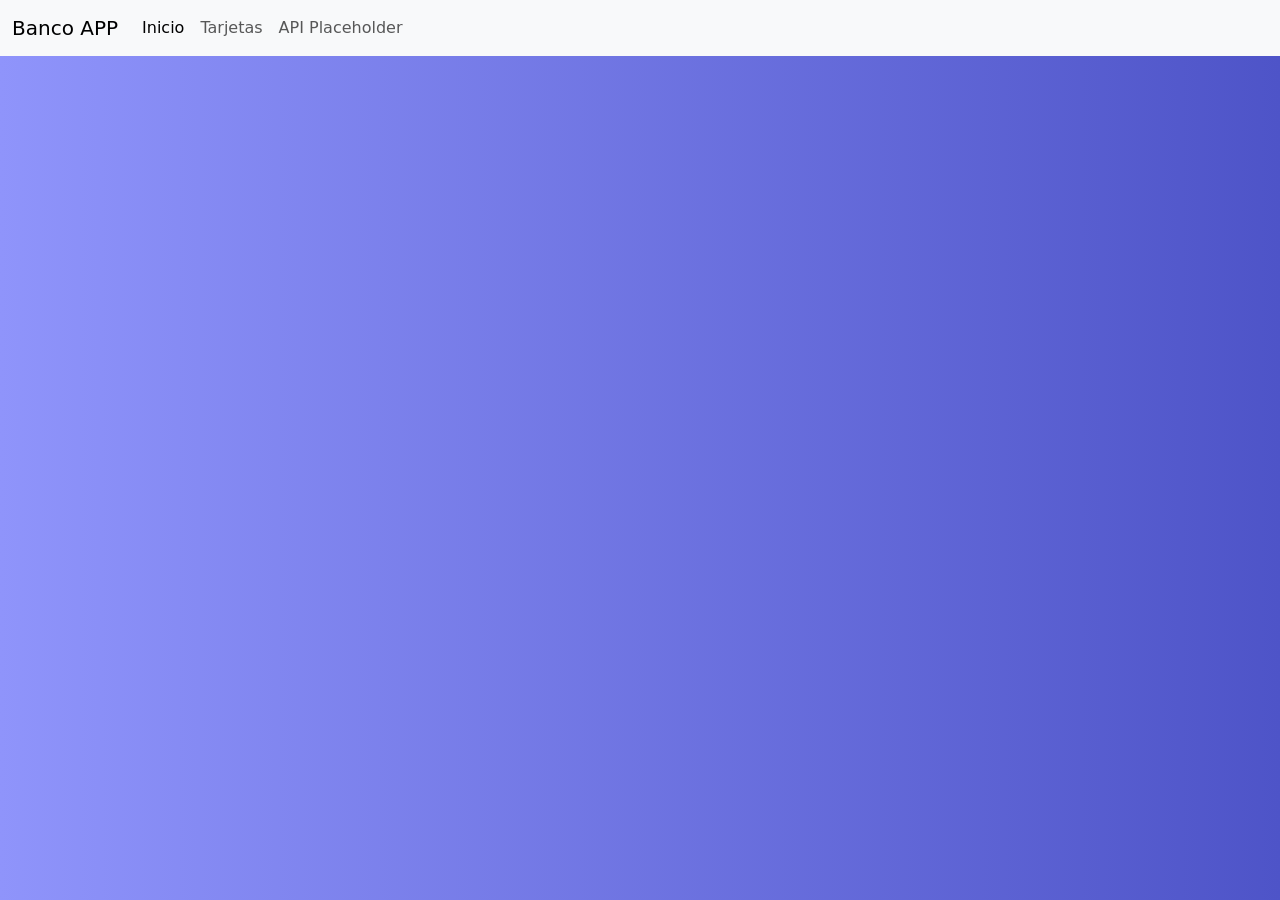
<file: index.html>
<!DOCTYPE html><html lang="en"><head>
  <meta charset="utf-8">
  <title>TarjetaCredito</title>
  <base href="https://edriball121.github.io/FrontTarjeta/"><!--https://edriball121.github.io/FrontTarjeta/-->
  <meta name="viewport" content="width=device-width, initial-scale=1">
  <link rel="icon" type="image/x-icon" href="favicon.ico">
  <link rel="preconnect" href="https://fonts.googleapis.com">
  <link rel="preconnect" href="https://fonts.gstatic.com" crossorigin="">
  <style type="text/css">@font-face{font-family:'Passero One';font-style:normal;font-weight:400;font-display:swap;src:url(https://fonts.gstatic.com/s/passeroone/v24/JTUTjIko8DOq5FeaeEAjgH5I7gvJ-d51nCo.woff2) format('woff2');unicode-range:U+0100-024F, U+0259, U+1E00-1EFF, U+2020, U+20A0-20AB, U+20AD-20CF, U+2113, U+2C60-2C7F, U+A720-A7FF;}@font-face{font-family:'Passero One';font-style:normal;font-weight:400;font-display:swap;src:url(https://fonts.gstatic.com/s/passeroone/v24/JTUTjIko8DOq5FeaeEAjgH5G7gvJ-d51.woff2) format('woff2');unicode-range:U+0000-00FF, U+0131, U+0152-0153, U+02BB-02BC, U+02C6, U+02DA, U+02DC, U+2000-206F, U+2074, U+20AC, U+2122, U+2191, U+2193, U+2212, U+2215, U+FEFF, U+FFFD;}</style>
  <link rel="stylesheet" href="https://cdnjs.cloudflare.com/ajax/libs/font-awesome/6.2.1/css/all.min.css" integrity="sha512-MV7K8+y+gLIBoVD59lQIYicR65iaqukzvf/nwasF0nqhPay5w/9lJmVM2hMDcnK1OnMGCdVK+iQrJ7lzPJQd1w==" crossorigin="anonymous" referrerpolicy="no-referrer">
<style>body{background:#4e54c8;background:linear-gradient(to right,#8f94fb,#4e54c8)}@charset "UTF-8";:root{--bs-blue:#0d6efd;--bs-indigo:#6610f2;--bs-purple:#6f42c1;--bs-pink:#d63384;--bs-red:#dc3545;--bs-orange:#fd7e14;--bs-yellow:#ffc107;--bs-green:#198754;--bs-teal:#20c997;--bs-cyan:#0dcaf0;--bs-black:#000;--bs-white:#fff;--bs-gray:#6c757d;--bs-gray-dark:#343a40;--bs-gray-100:#f8f9fa;--bs-gray-200:#e9ecef;--bs-gray-300:#dee2e6;--bs-gray-400:#ced4da;--bs-gray-500:#adb5bd;--bs-gray-600:#6c757d;--bs-gray-700:#495057;--bs-gray-800:#343a40;--bs-gray-900:#212529;--bs-primary:#0d6efd;--bs-secondary:#6c757d;--bs-success:#198754;--bs-info:#0dcaf0;--bs-warning:#ffc107;--bs-danger:#dc3545;--bs-light:#f8f9fa;--bs-dark:#212529;--bs-primary-rgb:13,110,253;--bs-secondary-rgb:108,117,125;--bs-success-rgb:25,135,84;--bs-info-rgb:13,202,240;--bs-warning-rgb:255,193,7;--bs-danger-rgb:220,53,69;--bs-light-rgb:248,249,250;--bs-dark-rgb:33,37,41;--bs-primary-text:#0a58ca;--bs-secondary-text:#6c757d;--bs-success-text:#146c43;--bs-info-text:#087990;--bs-warning-text:#997404;--bs-danger-text:#b02a37;--bs-light-text:#6c757d;--bs-dark-text:#495057;--bs-primary-bg-subtle:#cfe2ff;--bs-secondary-bg-subtle:#f8f9fa;--bs-success-bg-subtle:#d1e7dd;--bs-info-bg-subtle:#cff4fc;--bs-warning-bg-subtle:#fff3cd;--bs-danger-bg-subtle:#f8d7da;--bs-light-bg-subtle:#fcfcfd;--bs-dark-bg-subtle:#ced4da;--bs-primary-border-subtle:#9ec5fe;--bs-secondary-border-subtle:#e9ecef;--bs-success-border-subtle:#a3cfbb;--bs-info-border-subtle:#9eeaf9;--bs-warning-border-subtle:#ffe69c;--bs-danger-border-subtle:#f1aeb5;--bs-light-border-subtle:#e9ecef;--bs-dark-border-subtle:#adb5bd;--bs-white-rgb:255,255,255;--bs-black-rgb:0,0,0;--bs-body-color-rgb:33,37,41;--bs-font-sans-serif:system-ui,-apple-system,"Segoe UI",Roboto,"Helvetica Neue","Noto Sans","Liberation Sans",Arial,sans-serif,"Apple Color Emoji","Segoe UI Emoji","Segoe UI Symbol","Noto Color Emoji";--bs-font-monospace:SFMono-Regular,Menlo,Monaco,Consolas,"Liberation Mono","Courier New",monospace;--bs-gradient:linear-gradient(180deg, rgba(255, 255, 255, .15), rgba(255, 255, 255, 0));--bs-body-font-family:var(--bs-font-sans-serif);--bs-body-font-size:1rem;--bs-body-font-weight:400;--bs-body-line-height:1.5;--bs-body-color:#212529;--bs-emphasis-color-rgb:0,0,0;--bs-secondary-color:rgba(33, 37, 41, .75);--bs-secondary-color-rgb:33,37,41;--bs-secondary-bg:#e9ecef;--bs-secondary-bg-rgb:233,236,239;--bs-tertiary-color:rgba(33, 37, 41, .5);--bs-tertiary-color-rgb:33,37,41;--bs-tertiary-bg:#f8f9fa;--bs-tertiary-bg-rgb:248,249,250;--bs-body-bg:#fff;--bs-body-bg-rgb:255,255,255;--bs-link-color:#0d6efd;--bs-link-color-rgb:13,110,253;--bs-link-decoration:underline;--bs-link-hover-color:#0a58ca;--bs-link-hover-color-rgb:10,88,202;--bs-code-color:#d63384;--bs-border-width:1px;--bs-border-style:solid;--bs-border-color:#dee2e6;--bs-border-color-translucent:rgba(0, 0, 0, .175);--bs-border-radius:.375rem;--bs-border-radius-sm:.25rem;--bs-border-radius-lg:.5rem;--bs-border-radius-xl:1rem;--bs-border-radius-2xl:2rem;--bs-border-radius-pill:50rem;--bs-box-shadow:0 .5rem 1rem rgba(var(--bs-body-color-rgb), .15);--bs-box-shadow-sm:0 .125rem .25rem rgba(var(--bs-body-color-rgb), .075);--bs-box-shadow-lg:0 1rem 3rem rgba(var(--bs-body-color-rgb), .175);--bs-box-shadow-inset:inset 0 1px 2px rgba(var(--bs-body-color-rgb), .075);--bs-emphasis-color:#000;--bs-form-control-bg:var(--bs-body-bg);--bs-form-control-disabled-bg:var(--bs-secondary-bg);--bs-highlight-bg:#fff3cd;--bs-breakpoint-xs:0;--bs-breakpoint-sm:576px;--bs-breakpoint-md:768px;--bs-breakpoint-lg:992px;--bs-breakpoint-xl:1200px;--bs-breakpoint-xxl:1400px}*,:after,:before{box-sizing:border-box}@media (prefers-reduced-motion:no-preference){:root{scroll-behavior:smooth}}body{margin:0;font-family:var(--bs-body-font-family);font-size:var(--bs-body-font-size);font-weight:var(--bs-body-font-weight);line-height:var(--bs-body-line-height);color:var(--bs-body-color);text-align:var(--bs-body-text-align);background-color:var(--bs-body-bg);-webkit-text-size-adjust:100%;-webkit-tap-highlight-color:transparent}</style><link rel="stylesheet" href="styles.6b8fe8a6549153a4.css" media="print" onload="this.media='all'"><noscript><link rel="stylesheet" href="styles.6b8fe8a6549153a4.css"></noscript></head>

<body>
  <app-root></app-root>
<script src="runtime.9479ab6dd319fde7.js" type="module"></script><script src="polyfills.0f6c202f4f4ac403.js" type="module"></script><script src="main.d5208a6e99699cb8.js" type="module"></script>


</body></html>
</file>
<file: styles.6b8fe8a6549153a4.css>
body{background:#4e54c8;background:linear-gradient(to right,#8f94fb,#4e54c8)}.titulo{font-family:Passero One,cursive;text-align:center}@charset "UTF-8";/*!
* Bootstrap  v5.3.0-alpha1 (https://getbootstrap.com/)
* Copyright 2011-2022 The Bootstrap Authors
* Licensed under MIT (https://github.com/twbs/bootstrap/blob/main/LICENSE)
*/:root,[data-bs-theme=light]{--bs-blue:#0d6efd;--bs-indigo:#6610f2;--bs-purple:#6f42c1;--bs-pink:#d63384;--bs-red:#dc3545;--bs-orange:#fd7e14;--bs-yellow:#ffc107;--bs-green:#198754;--bs-teal:#20c997;--bs-cyan:#0dcaf0;--bs-black:#000;--bs-white:#fff;--bs-gray:#6c757d;--bs-gray-dark:#343a40;--bs-gray-100:#f8f9fa;--bs-gray-200:#e9ecef;--bs-gray-300:#dee2e6;--bs-gray-400:#ced4da;--bs-gray-500:#adb5bd;--bs-gray-600:#6c757d;--bs-gray-700:#495057;--bs-gray-800:#343a40;--bs-gray-900:#212529;--bs-primary:#0d6efd;--bs-secondary:#6c757d;--bs-success:#198754;--bs-info:#0dcaf0;--bs-warning:#ffc107;--bs-danger:#dc3545;--bs-light:#f8f9fa;--bs-dark:#212529;--bs-primary-rgb:13,110,253;--bs-secondary-rgb:108,117,125;--bs-success-rgb:25,135,84;--bs-info-rgb:13,202,240;--bs-warning-rgb:255,193,7;--bs-danger-rgb:220,53,69;--bs-light-rgb:248,249,250;--bs-dark-rgb:33,37,41;--bs-primary-text:#0a58ca;--bs-secondary-text:#6c757d;--bs-success-text:#146c43;--bs-info-text:#087990;--bs-warning-text:#997404;--bs-danger-text:#b02a37;--bs-light-text:#6c757d;--bs-dark-text:#495057;--bs-primary-bg-subtle:#cfe2ff;--bs-secondary-bg-subtle:#f8f9fa;--bs-success-bg-subtle:#d1e7dd;--bs-info-bg-subtle:#cff4fc;--bs-warning-bg-subtle:#fff3cd;--bs-danger-bg-subtle:#f8d7da;--bs-light-bg-subtle:#fcfcfd;--bs-dark-bg-subtle:#ced4da;--bs-primary-border-subtle:#9ec5fe;--bs-secondary-border-subtle:#e9ecef;--bs-success-border-subtle:#a3cfbb;--bs-info-border-subtle:#9eeaf9;--bs-warning-border-subtle:#ffe69c;--bs-danger-border-subtle:#f1aeb5;--bs-light-border-subtle:#e9ecef;--bs-dark-border-subtle:#adb5bd;--bs-white-rgb:255,255,255;--bs-black-rgb:0,0,0;--bs-body-color-rgb:33,37,41;--bs-font-sans-serif:system-ui,-apple-system,"Segoe UI",Roboto,"Helvetica Neue","Noto Sans","Liberation Sans",Arial,sans-serif,"Apple Color Emoji","Segoe UI Emoji","Segoe UI Symbol","Noto Color Emoji";--bs-font-monospace:SFMono-Regular,Menlo,Monaco,Consolas,"Liberation Mono","Courier New",monospace;--bs-gradient:linear-gradient(180deg, rgba(255, 255, 255, .15), rgba(255, 255, 255, 0));--bs-body-font-family:var(--bs-font-sans-serif);--bs-body-font-size:1rem;--bs-body-font-weight:400;--bs-body-line-height:1.5;--bs-body-color:#212529;--bs-emphasis-color-rgb:0,0,0;--bs-secondary-color:rgba(33, 37, 41, .75);--bs-secondary-color-rgb:33,37,41;--bs-secondary-bg:#e9ecef;--bs-secondary-bg-rgb:233,236,239;--bs-tertiary-color:rgba(33, 37, 41, .5);--bs-tertiary-color-rgb:33,37,41;--bs-tertiary-bg:#f8f9fa;--bs-tertiary-bg-rgb:248,249,250;--bs-body-bg:#fff;--bs-body-bg-rgb:255,255,255;--bs-link-color:#0d6efd;--bs-link-color-rgb:13,110,253;--bs-link-decoration:underline;--bs-link-hover-color:#0a58ca;--bs-link-hover-color-rgb:10,88,202;--bs-code-color:#d63384;--bs-border-width:1px;--bs-border-style:solid;--bs-border-color:#dee2e6;--bs-border-color-translucent:rgba(0, 0, 0, .175);--bs-border-radius:.375rem;--bs-border-radius-sm:.25rem;--bs-border-radius-lg:.5rem;--bs-border-radius-xl:1rem;--bs-border-radius-2xl:2rem;--bs-border-radius-pill:50rem;--bs-box-shadow:0 .5rem 1rem rgba(var(--bs-body-color-rgb), .15);--bs-box-shadow-sm:0 .125rem .25rem rgba(var(--bs-body-color-rgb), .075);--bs-box-shadow-lg:0 1rem 3rem rgba(var(--bs-body-color-rgb), .175);--bs-box-shadow-inset:inset 0 1px 2px rgba(var(--bs-body-color-rgb), .075);--bs-emphasis-color:#000;--bs-form-control-bg:var(--bs-body-bg);--bs-form-control-disabled-bg:var(--bs-secondary-bg);--bs-highlight-bg:#fff3cd;--bs-breakpoint-xs:0;--bs-breakpoint-sm:576px;--bs-breakpoint-md:768px;--bs-breakpoint-lg:992px;--bs-breakpoint-xl:1200px;--bs-breakpoint-xxl:1400px}[data-bs-theme=dark]{--bs-body-color:#adb5bd;--bs-body-color-rgb:173,181,189;--bs-body-bg:#212529;--bs-body-bg-rgb:33,37,41;--bs-emphasis-color:#f8f9fa;--bs-emphasis-color-rgb:248,249,250;--bs-secondary-color:rgba(173, 181, 189, .75);--bs-secondary-color-rgb:173,181,189;--bs-secondary-bg:#343a40;--bs-secondary-bg-rgb:52,58,64;--bs-tertiary-color:rgba(173, 181, 189, .5);--bs-tertiary-color-rgb:173,181,189;--bs-tertiary-bg:#2b3035;--bs-tertiary-bg-rgb:43,48,53;--bs-emphasis-color:#fff;--bs-primary-text:#6ea8fe;--bs-secondary-text:#dee2e6;--bs-success-text:#75b798;--bs-info-text:#6edff6;--bs-warning-text:#ffda6a;--bs-danger-text:#ea868f;--bs-light-text:#f8f9fa;--bs-dark-text:#dee2e6;--bs-primary-bg-subtle:#031633;--bs-secondary-bg-subtle:#212529;--bs-success-bg-subtle:#051b11;--bs-info-bg-subtle:#032830;--bs-warning-bg-subtle:#332701;--bs-danger-bg-subtle:#2c0b0e;--bs-light-bg-subtle:#343a40;--bs-dark-bg-subtle:#1a1d20;--bs-primary-border-subtle:#084298;--bs-secondary-border-subtle:#495057;--bs-success-border-subtle:#0f5132;--bs-info-border-subtle:#055160;--bs-warning-border-subtle:#664d03;--bs-danger-border-subtle:#842029;--bs-light-border-subtle:#495057;--bs-dark-border-subtle:#343a40;--bs-heading-color:#fff;--bs-link-color:#6ea8fe;--bs-link-hover-color:#9ec5fe;--bs-link-color-rgb:110,168,254;--bs-link-hover-color-rgb:158,197,254;--bs-code-color:#e685b5;--bs-border-color:#495057;--bs-border-color-translucent:rgba(255, 255, 255, .15)}*,:after,:before{box-sizing:border-box}@media (prefers-reduced-motion:no-preference){:root{scroll-behavior:smooth}}body{margin:0;font-family:var(--bs-body-font-family);font-size:var(--bs-body-font-size);font-weight:var(--bs-body-font-weight);line-height:var(--bs-body-line-height);color:var(--bs-body-color);text-align:var(--bs-body-text-align);background-color:var(--bs-body-bg);-webkit-text-size-adjust:100%;-webkit-tap-highlight-color:transparent}hr{margin:1rem 0;color:inherit;border:0;border-top:var(--bs-border-width) solid;opacity:.25}.h1,.h2,.h3,.h4,.h5,.h6,h1,h2,h3,h4,h5,h6{margin-top:0;margin-bottom:.5rem;font-weight:500;line-height:1.2;color:var(--bs-heading-color,inherit)}.h1,h1{font-size:calc(1.375rem + 1.5vw)}@media (min-width:1200px){.h1,h1{font-size:2.5rem}}.h2,h2{font-size:calc(1.325rem + .9vw)}@media (min-width:1200px){.h2,h2{font-size:2rem}}.h3,h3{font-size:calc(1.3rem + .6vw)}@media (min-width:1200px){.h3,h3{font-size:1.75rem}}.h4,h4{font-size:calc(1.275rem + .3vw)}@media (min-width:1200px){.h4,h4{font-size:1.5rem}}.h5,h5{font-size:1.25rem}.h6,h6{font-size:1rem}p{margin-top:0;margin-bottom:1rem}abbr[title]{-webkit-text-decoration:underline dotted;text-decoration:underline dotted;cursor:help;-webkit-text-decoration-skip-ink:none;text-decoration-skip-ink:none}address{margin-bottom:1rem;font-style:normal;line-height:inherit}ol,ul{padding-left:2rem}dl,ol,ul{margin-top:0;margin-bottom:1rem}ol ol,ol ul,ul ol,ul ul{margin-bottom:0}dt{font-weight:700}dd{margin-bottom:.5rem;margin-left:0}blockquote{margin:0 0 1rem}b,strong{font-weight:bolder}.small,small{font-size:.875em}.mark,mark{padding:.1875em;background-color:var(--bs-highlight-bg)}sub,sup{position:relative;font-size:.75em;line-height:0;vertical-align:baseline}sub{bottom:-.25em}sup{top:-.5em}a{color:rgba(var(--bs-link-color-rgb),var(--bs-link-opacity,1));text-decoration:underline}a:hover{--bs-link-color-rgb:var(--bs-link-hover-color-rgb)}a:not([href]):not([class]),a:not([href]):not([class]):hover{color:inherit;text-decoration:none}code,kbd,pre,samp{font-family:var(--bs-font-monospace);font-size:1em}pre{display:block;margin-top:0;margin-bottom:1rem;overflow:auto;font-size:.875em}pre code{font-size:inherit;color:inherit;word-break:normal}code{font-size:.875em;color:var(--bs-code-color);word-wrap:break-word}a>code{color:inherit}kbd{padding:.1875rem .375rem;font-size:.875em;color:var(--bs-body-bg);background-color:var(--bs-body-color);border-radius:.25rem}kbd kbd{padding:0;font-size:1em}figure{margin:0 0 1rem}img,svg{vertical-align:middle}table{caption-side:bottom;border-collapse:collapse}caption{padding-top:.5rem;padding-bottom:.5rem;color:var(--bs-secondary-color);text-align:left}th{text-align:inherit;text-align:-webkit-match-parent}tbody,td,tfoot,th,thead,tr{border-color:inherit;border-style:solid;border-width:0}label{display:inline-block}button{border-radius:0}button:focus:not(:focus-visible){outline:0}button,input,optgroup,select,textarea{margin:0;font-family:inherit;font-size:inherit;line-height:inherit}button,select{text-transform:none}[role=button]{cursor:pointer}select{word-wrap:normal}select:disabled{opacity:1}[list]:not([type=date]):not([type=datetime-local]):not([type=month]):not([type=week]):not([type=time])::-webkit-calendar-picker-indicator{display:none!important}[type=button],[type=reset],[type=submit],button{-webkit-appearance:button}[type=button]:not(:disabled),[type=reset]:not(:disabled),[type=submit]:not(:disabled),button:not(:disabled){cursor:pointer}::-moz-focus-inner{padding:0;border-style:none}textarea{resize:vertical}fieldset{min-width:0;padding:0;margin:0;border:0}legend{float:left;width:100%;padding:0;margin-bottom:.5rem;font-size:calc(1.275rem + .3vw);line-height:inherit}@media (min-width:1200px){legend{font-size:1.5rem}}legend+*{clear:left}::-webkit-datetime-edit-day-field,::-webkit-datetime-edit-fields-wrapper,::-webkit-datetime-edit-hour-field,::-webkit-datetime-edit-minute,::-webkit-datetime-edit-month-field,::-webkit-datetime-edit-text,::-webkit-datetime-edit-year-field{padding:0}::-webkit-inner-spin-button{height:auto}[type=search]{outline-offset:-2px;-webkit-appearance:textfield}::-webkit-search-decoration{-webkit-appearance:none}::-webkit-color-swatch-wrapper{padding:0}::file-selector-button{font:inherit;-webkit-appearance:button}output{display:inline-block}iframe{border:0}summary{display:list-item;cursor:pointer}progress{vertical-align:baseline}[hidden]{display:none!important}.lead{font-size:1.25rem;font-weight:300}.display-1{font-size:calc(1.625rem + 4.5vw);font-weight:300;line-height:1.2}@media (min-width:1200px){.display-1{font-size:5rem}}.display-2{font-size:calc(1.575rem + 3.9vw);font-weight:300;line-height:1.2}@media (min-width:1200px){.display-2{font-size:4.5rem}}.display-3{font-size:calc(1.525rem + 3.3vw);font-weight:300;line-height:1.2}@media (min-width:1200px){.display-3{font-size:4rem}}.display-4{font-size:calc(1.475rem + 2.7vw);font-weight:300;line-height:1.2}@media (min-width:1200px){.display-4{font-size:3.5rem}}.display-5{font-size:calc(1.425rem + 2.1vw);font-weight:300;line-height:1.2}@media (min-width:1200px){.display-5{font-size:3rem}}.display-6{font-size:calc(1.375rem + 1.5vw);font-weight:300;line-height:1.2}@media (min-width:1200px){.display-6{font-size:2.5rem}}.list-unstyled,.list-inline{padding-left:0;list-style:none}.list-inline-item{display:inline-block}.list-inline-item:not(:last-child){margin-right:.5rem}.initialism{font-size:.875em;text-transform:uppercase}.blockquote{margin-bottom:1rem;font-size:1.25rem}.blockquote>:last-child{margin-bottom:0}.blockquote-footer{margin-top:-1rem;margin-bottom:1rem;font-size:.875em;color:#6c757d}.blockquote-footer:before{content:"\2014\a0"}.img-fluid{max-width:100%;height:auto}.img-thumbnail{padding:.25rem;background-color:var(--bs-body-bg);border:var(--bs-border-width) solid var(--bs-border-color);border-radius:var(--bs-border-radius);max-width:100%;height:auto}.figure{display:inline-block}.figure-img{margin-bottom:.5rem;line-height:1}.figure-caption{font-size:.875em;color:var(--bs-secondary-color)}.container,.container-fluid,.container-lg,.container-md,.container-sm,.container-xl,.container-xxl{--bs-gutter-x:1.5rem;--bs-gutter-y:0;width:100%;padding-right:calc(var(--bs-gutter-x) * .5);padding-left:calc(var(--bs-gutter-x) * .5);margin-right:auto;margin-left:auto}@media (min-width:576px){.container,.container-sm{max-width:540px}}@media (min-width:768px){.container,.container-md,.container-sm{max-width:720px}}@media (min-width:992px){.container,.container-lg,.container-md,.container-sm{max-width:960px}}@media (min-width:1200px){.container,.container-lg,.container-md,.container-sm,.container-xl{max-width:1140px}}@media (min-width:1400px){.container,.container-lg,.container-md,.container-sm,.container-xl,.container-xxl{max-width:1320px}}.row{--bs-gutter-x:1.5rem;--bs-gutter-y:0;display:flex;flex-wrap:wrap;margin-top:calc(-1 * var(--bs-gutter-y));margin-right:calc(-.5 * var(--bs-gutter-x));margin-left:calc(-.5 * var(--bs-gutter-x))}.row>*{flex-shrink:0;width:100%;max-width:100%;padding-right:calc(var(--bs-gutter-x) * .5);padding-left:calc(var(--bs-gutter-x) * .5);margin-top:var(--bs-gutter-y)}.col{flex:1 0 0%}.row-cols-auto>*{flex:0 0 auto;width:auto}.row-cols-1>*{flex:0 0 auto;width:100%}.row-cols-2>*{flex:0 0 auto;width:50%}.row-cols-3>*{flex:0 0 auto;width:33.3333333333%}.row-cols-4>*{flex:0 0 auto;width:25%}.row-cols-5>*{flex:0 0 auto;width:20%}.row-cols-6>*{flex:0 0 auto;width:16.6666666667%}.col-auto{flex:0 0 auto;width:auto}.col-1{flex:0 0 auto;width:8.33333333%}.col-2{flex:0 0 auto;width:16.66666667%}.col-3{flex:0 0 auto;width:25%}.col-4{flex:0 0 auto;width:33.33333333%}.col-5{flex:0 0 auto;width:41.66666667%}.col-6{flex:0 0 auto;width:50%}.col-7{flex:0 0 auto;width:58.33333333%}.col-8{flex:0 0 auto;width:66.66666667%}.col-9{flex:0 0 auto;width:75%}.col-10{flex:0 0 auto;width:83.33333333%}.col-11{flex:0 0 auto;width:91.66666667%}.col-12{flex:0 0 auto;width:100%}.offset-1{margin-left:8.33333333%}.offset-2{margin-left:16.66666667%}.offset-3{margin-left:25%}.offset-4{margin-left:33.33333333%}.offset-5{margin-left:41.66666667%}.offset-6{margin-left:50%}.offset-7{margin-left:58.33333333%}.offset-8{margin-left:66.66666667%}.offset-9{margin-left:75%}.offset-10{margin-left:83.33333333%}.offset-11{margin-left:91.66666667%}.g-0,.gx-0{--bs-gutter-x:0}.g-0,.gy-0{--bs-gutter-y:0}.g-1,.gx-1{--bs-gutter-x:.25rem}.g-1,.gy-1{--bs-gutter-y:.25rem}.g-2,.gx-2{--bs-gutter-x:.5rem}.g-2,.gy-2{--bs-gutter-y:.5rem}.g-3,.gx-3{--bs-gutter-x:1rem}.g-3,.gy-3{--bs-gutter-y:1rem}.g-4,.gx-4{--bs-gutter-x:1.5rem}.g-4,.gy-4{--bs-gutter-y:1.5rem}.g-5,.gx-5{--bs-gutter-x:3rem}.g-5,.gy-5{--bs-gutter-y:3rem}@media (min-width:576px){.col-sm{flex:1 0 0%}.row-cols-sm-auto>*{flex:0 0 auto;width:auto}.row-cols-sm-1>*{flex:0 0 auto;width:100%}.row-cols-sm-2>*{flex:0 0 auto;width:50%}.row-cols-sm-3>*{flex:0 0 auto;width:33.3333333333%}.row-cols-sm-4>*{flex:0 0 auto;width:25%}.row-cols-sm-5>*{flex:0 0 auto;width:20%}.row-cols-sm-6>*{flex:0 0 auto;width:16.6666666667%}.col-sm-auto{flex:0 0 auto;width:auto}.col-sm-1{flex:0 0 auto;width:8.33333333%}.col-sm-2{flex:0 0 auto;width:16.66666667%}.col-sm-3{flex:0 0 auto;width:25%}.col-sm-4{flex:0 0 auto;width:33.33333333%}.col-sm-5{flex:0 0 auto;width:41.66666667%}.col-sm-6{flex:0 0 auto;width:50%}.col-sm-7{flex:0 0 auto;width:58.33333333%}.col-sm-8{flex:0 0 auto;width:66.66666667%}.col-sm-9{flex:0 0 auto;width:75%}.col-sm-10{flex:0 0 auto;width:83.33333333%}.col-sm-11{flex:0 0 auto;width:91.66666667%}.col-sm-12{flex:0 0 auto;width:100%}.offset-sm-0{margin-left:0}.offset-sm-1{margin-left:8.33333333%}.offset-sm-2{margin-left:16.66666667%}.offset-sm-3{margin-left:25%}.offset-sm-4{margin-left:33.33333333%}.offset-sm-5{margin-left:41.66666667%}.offset-sm-6{margin-left:50%}.offset-sm-7{margin-left:58.33333333%}.offset-sm-8{margin-left:66.66666667%}.offset-sm-9{margin-left:75%}.offset-sm-10{margin-left:83.33333333%}.offset-sm-11{margin-left:91.66666667%}.g-sm-0,.gx-sm-0{--bs-gutter-x:0}.g-sm-0,.gy-sm-0{--bs-gutter-y:0}.g-sm-1,.gx-sm-1{--bs-gutter-x:.25rem}.g-sm-1,.gy-sm-1{--bs-gutter-y:.25rem}.g-sm-2,.gx-sm-2{--bs-gutter-x:.5rem}.g-sm-2,.gy-sm-2{--bs-gutter-y:.5rem}.g-sm-3,.gx-sm-3{--bs-gutter-x:1rem}.g-sm-3,.gy-sm-3{--bs-gutter-y:1rem}.g-sm-4,.gx-sm-4{--bs-gutter-x:1.5rem}.g-sm-4,.gy-sm-4{--bs-gutter-y:1.5rem}.g-sm-5,.gx-sm-5{--bs-gutter-x:3rem}.g-sm-5,.gy-sm-5{--bs-gutter-y:3rem}}@media (min-width:768px){.col-md{flex:1 0 0%}.row-cols-md-auto>*{flex:0 0 auto;width:auto}.row-cols-md-1>*{flex:0 0 auto;width:100%}.row-cols-md-2>*{flex:0 0 auto;width:50%}.row-cols-md-3>*{flex:0 0 auto;width:33.3333333333%}.row-cols-md-4>*{flex:0 0 auto;width:25%}.row-cols-md-5>*{flex:0 0 auto;width:20%}.row-cols-md-6>*{flex:0 0 auto;width:16.6666666667%}.col-md-auto{flex:0 0 auto;width:auto}.col-md-1{flex:0 0 auto;width:8.33333333%}.col-md-2{flex:0 0 auto;width:16.66666667%}.col-md-3{flex:0 0 auto;width:25%}.col-md-4{flex:0 0 auto;width:33.33333333%}.col-md-5{flex:0 0 auto;width:41.66666667%}.col-md-6{flex:0 0 auto;width:50%}.col-md-7{flex:0 0 auto;width:58.33333333%}.col-md-8{flex:0 0 auto;width:66.66666667%}.col-md-9{flex:0 0 auto;width:75%}.col-md-10{flex:0 0 auto;width:83.33333333%}.col-md-11{flex:0 0 auto;width:91.66666667%}.col-md-12{flex:0 0 auto;width:100%}.offset-md-0{margin-left:0}.offset-md-1{margin-left:8.33333333%}.offset-md-2{margin-left:16.66666667%}.offset-md-3{margin-left:25%}.offset-md-4{margin-left:33.33333333%}.offset-md-5{margin-left:41.66666667%}.offset-md-6{margin-left:50%}.offset-md-7{margin-left:58.33333333%}.offset-md-8{margin-left:66.66666667%}.offset-md-9{margin-left:75%}.offset-md-10{margin-left:83.33333333%}.offset-md-11{margin-left:91.66666667%}.g-md-0,.gx-md-0{--bs-gutter-x:0}.g-md-0,.gy-md-0{--bs-gutter-y:0}.g-md-1,.gx-md-1{--bs-gutter-x:.25rem}.g-md-1,.gy-md-1{--bs-gutter-y:.25rem}.g-md-2,.gx-md-2{--bs-gutter-x:.5rem}.g-md-2,.gy-md-2{--bs-gutter-y:.5rem}.g-md-3,.gx-md-3{--bs-gutter-x:1rem}.g-md-3,.gy-md-3{--bs-gutter-y:1rem}.g-md-4,.gx-md-4{--bs-gutter-x:1.5rem}.g-md-4,.gy-md-4{--bs-gutter-y:1.5rem}.g-md-5,.gx-md-5{--bs-gutter-x:3rem}.g-md-5,.gy-md-5{--bs-gutter-y:3rem}}@media (min-width:992px){.col-lg{flex:1 0 0%}.row-cols-lg-auto>*{flex:0 0 auto;width:auto}.row-cols-lg-1>*{flex:0 0 auto;width:100%}.row-cols-lg-2>*{flex:0 0 auto;width:50%}.row-cols-lg-3>*{flex:0 0 auto;width:33.3333333333%}.row-cols-lg-4>*{flex:0 0 auto;width:25%}.row-cols-lg-5>*{flex:0 0 auto;width:20%}.row-cols-lg-6>*{flex:0 0 auto;width:16.6666666667%}.col-lg-auto{flex:0 0 auto;width:auto}.col-lg-1{flex:0 0 auto;width:8.33333333%}.col-lg-2{flex:0 0 auto;width:16.66666667%}.col-lg-3{flex:0 0 auto;width:25%}.col-lg-4{flex:0 0 auto;width:33.33333333%}.col-lg-5{flex:0 0 auto;width:41.66666667%}.col-lg-6{flex:0 0 auto;width:50%}.col-lg-7{flex:0 0 auto;width:58.33333333%}.col-lg-8{flex:0 0 auto;width:66.66666667%}.col-lg-9{flex:0 0 auto;width:75%}.col-lg-10{flex:0 0 auto;width:83.33333333%}.col-lg-11{flex:0 0 auto;width:91.66666667%}.col-lg-12{flex:0 0 auto;width:100%}.offset-lg-0{margin-left:0}.offset-lg-1{margin-left:8.33333333%}.offset-lg-2{margin-left:16.66666667%}.offset-lg-3{margin-left:25%}.offset-lg-4{margin-left:33.33333333%}.offset-lg-5{margin-left:41.66666667%}.offset-lg-6{margin-left:50%}.offset-lg-7{margin-left:58.33333333%}.offset-lg-8{margin-left:66.66666667%}.offset-lg-9{margin-left:75%}.offset-lg-10{margin-left:83.33333333%}.offset-lg-11{margin-left:91.66666667%}.g-lg-0,.gx-lg-0{--bs-gutter-x:0}.g-lg-0,.gy-lg-0{--bs-gutter-y:0}.g-lg-1,.gx-lg-1{--bs-gutter-x:.25rem}.g-lg-1,.gy-lg-1{--bs-gutter-y:.25rem}.g-lg-2,.gx-lg-2{--bs-gutter-x:.5rem}.g-lg-2,.gy-lg-2{--bs-gutter-y:.5rem}.g-lg-3,.gx-lg-3{--bs-gutter-x:1rem}.g-lg-3,.gy-lg-3{--bs-gutter-y:1rem}.g-lg-4,.gx-lg-4{--bs-gutter-x:1.5rem}.g-lg-4,.gy-lg-4{--bs-gutter-y:1.5rem}.g-lg-5,.gx-lg-5{--bs-gutter-x:3rem}.g-lg-5,.gy-lg-5{--bs-gutter-y:3rem}}@media (min-width:1200px){.col-xl{flex:1 0 0%}.row-cols-xl-auto>*{flex:0 0 auto;width:auto}.row-cols-xl-1>*{flex:0 0 auto;width:100%}.row-cols-xl-2>*{flex:0 0 auto;width:50%}.row-cols-xl-3>*{flex:0 0 auto;width:33.3333333333%}.row-cols-xl-4>*{flex:0 0 auto;width:25%}.row-cols-xl-5>*{flex:0 0 auto;width:20%}.row-cols-xl-6>*{flex:0 0 auto;width:16.6666666667%}.col-xl-auto{flex:0 0 auto;width:auto}.col-xl-1{flex:0 0 auto;width:8.33333333%}.col-xl-2{flex:0 0 auto;width:16.66666667%}.col-xl-3{flex:0 0 auto;width:25%}.col-xl-4{flex:0 0 auto;width:33.33333333%}.col-xl-5{flex:0 0 auto;width:41.66666667%}.col-xl-6{flex:0 0 auto;width:50%}.col-xl-7{flex:0 0 auto;width:58.33333333%}.col-xl-8{flex:0 0 auto;width:66.66666667%}.col-xl-9{flex:0 0 auto;width:75%}.col-xl-10{flex:0 0 auto;width:83.33333333%}.col-xl-11{flex:0 0 auto;width:91.66666667%}.col-xl-12{flex:0 0 auto;width:100%}.offset-xl-0{margin-left:0}.offset-xl-1{margin-left:8.33333333%}.offset-xl-2{margin-left:16.66666667%}.offset-xl-3{margin-left:25%}.offset-xl-4{margin-left:33.33333333%}.offset-xl-5{margin-left:41.66666667%}.offset-xl-6{margin-left:50%}.offset-xl-7{margin-left:58.33333333%}.offset-xl-8{margin-left:66.66666667%}.offset-xl-9{margin-left:75%}.offset-xl-10{margin-left:83.33333333%}.offset-xl-11{margin-left:91.66666667%}.g-xl-0,.gx-xl-0{--bs-gutter-x:0}.g-xl-0,.gy-xl-0{--bs-gutter-y:0}.g-xl-1,.gx-xl-1{--bs-gutter-x:.25rem}.g-xl-1,.gy-xl-1{--bs-gutter-y:.25rem}.g-xl-2,.gx-xl-2{--bs-gutter-x:.5rem}.g-xl-2,.gy-xl-2{--bs-gutter-y:.5rem}.g-xl-3,.gx-xl-3{--bs-gutter-x:1rem}.g-xl-3,.gy-xl-3{--bs-gutter-y:1rem}.g-xl-4,.gx-xl-4{--bs-gutter-x:1.5rem}.g-xl-4,.gy-xl-4{--bs-gutter-y:1.5rem}.g-xl-5,.gx-xl-5{--bs-gutter-x:3rem}.g-xl-5,.gy-xl-5{--bs-gutter-y:3rem}}@media (min-width:1400px){.col-xxl{flex:1 0 0%}.row-cols-xxl-auto>*{flex:0 0 auto;width:auto}.row-cols-xxl-1>*{flex:0 0 auto;width:100%}.row-cols-xxl-2>*{flex:0 0 auto;width:50%}.row-cols-xxl-3>*{flex:0 0 auto;width:33.3333333333%}.row-cols-xxl-4>*{flex:0 0 auto;width:25%}.row-cols-xxl-5>*{flex:0 0 auto;width:20%}.row-cols-xxl-6>*{flex:0 0 auto;width:16.6666666667%}.col-xxl-auto{flex:0 0 auto;width:auto}.col-xxl-1{flex:0 0 auto;width:8.33333333%}.col-xxl-2{flex:0 0 auto;width:16.66666667%}.col-xxl-3{flex:0 0 auto;width:25%}.col-xxl-4{flex:0 0 auto;width:33.33333333%}.col-xxl-5{flex:0 0 auto;width:41.66666667%}.col-xxl-6{flex:0 0 auto;width:50%}.col-xxl-7{flex:0 0 auto;width:58.33333333%}.col-xxl-8{flex:0 0 auto;width:66.66666667%}.col-xxl-9{flex:0 0 auto;width:75%}.col-xxl-10{flex:0 0 auto;width:83.33333333%}.col-xxl-11{flex:0 0 auto;width:91.66666667%}.col-xxl-12{flex:0 0 auto;width:100%}.offset-xxl-0{margin-left:0}.offset-xxl-1{margin-left:8.33333333%}.offset-xxl-2{margin-left:16.66666667%}.offset-xxl-3{margin-left:25%}.offset-xxl-4{margin-left:33.33333333%}.offset-xxl-5{margin-left:41.66666667%}.offset-xxl-6{margin-left:50%}.offset-xxl-7{margin-left:58.33333333%}.offset-xxl-8{margin-left:66.66666667%}.offset-xxl-9{margin-left:75%}.offset-xxl-10{margin-left:83.33333333%}.offset-xxl-11{margin-left:91.66666667%}.g-xxl-0,.gx-xxl-0{--bs-gutter-x:0}.g-xxl-0,.gy-xxl-0{--bs-gutter-y:0}.g-xxl-1,.gx-xxl-1{--bs-gutter-x:.25rem}.g-xxl-1,.gy-xxl-1{--bs-gutter-y:.25rem}.g-xxl-2,.gx-xxl-2{--bs-gutter-x:.5rem}.g-xxl-2,.gy-xxl-2{--bs-gutter-y:.5rem}.g-xxl-3,.gx-xxl-3{--bs-gutter-x:1rem}.g-xxl-3,.gy-xxl-3{--bs-gutter-y:1rem}.g-xxl-4,.gx-xxl-4{--bs-gutter-x:1.5rem}.g-xxl-4,.gy-xxl-4{--bs-gutter-y:1.5rem}.g-xxl-5,.gx-xxl-5{--bs-gutter-x:3rem}.g-xxl-5,.gy-xxl-5{--bs-gutter-y:3rem}}.table{--bs-table-color:var(--bs-body-color);--bs-table-bg:transparent;--bs-table-border-color:var(--bs-border-color);--bs-table-accent-bg:transparent;--bs-table-striped-color:var(--bs-body-color);--bs-table-striped-bg:rgba(0, 0, 0, .05);--bs-table-active-color:var(--bs-body-color);--bs-table-active-bg:rgba(0, 0, 0, .1);--bs-table-hover-color:var(--bs-body-color);--bs-table-hover-bg:rgba(0, 0, 0, .075);width:100%;margin-bottom:1rem;color:var(--bs-table-color);vertical-align:top;border-color:var(--bs-table-border-color)}.table>:not(caption)>*>*{padding:.5rem;background-color:var(--bs-table-bg);border-bottom-width:var(--bs-border-width);box-shadow:inset 0 0 0 9999px var(--bs-table-accent-bg)}.table>tbody{vertical-align:inherit}.table>thead{vertical-align:bottom}.table-group-divider{border-top:calc(var(--bs-border-width) * 2) solid currentcolor}.caption-top{caption-side:top}.table-sm>:not(caption)>*>*{padding:.25rem}.table-bordered>:not(caption)>*{border-width:var(--bs-border-width) 0}.table-bordered>:not(caption)>*>*{border-width:0 var(--bs-border-width)}.table-borderless>:not(caption)>*>*{border-bottom-width:0}.table-borderless>:not(:first-child){border-top-width:0}.table-striped>tbody>tr:nth-of-type(odd)>*{--bs-table-accent-bg:var(--bs-table-striped-bg);color:var(--bs-table-striped-color)}.table-striped-columns>:not(caption)>tr>:nth-child(2n){--bs-table-accent-bg:var(--bs-table-striped-bg);color:var(--bs-table-striped-color)}.table-active{--bs-table-accent-bg:var(--bs-table-active-bg);color:var(--bs-table-active-color)}.table-hover>tbody>tr:hover>*{--bs-table-accent-bg:var(--bs-table-hover-bg);color:var(--bs-table-hover-color)}.table-primary{--bs-table-color:#000;--bs-table-bg:#cfe2ff;--bs-table-border-color:#bacbe6;--bs-table-striped-bg:#c5d7f2;--bs-table-striped-color:#000;--bs-table-active-bg:#bacbe6;--bs-table-active-color:#000;--bs-table-hover-bg:#bfd1ec;--bs-table-hover-color:#000;color:var(--bs-table-color);border-color:var(--bs-table-border-color)}.table-secondary{--bs-table-color:#000;--bs-table-bg:#e2e3e5;--bs-table-border-color:#cbccce;--bs-table-striped-bg:#d7d8da;--bs-table-striped-color:#000;--bs-table-active-bg:#cbccce;--bs-table-active-color:#000;--bs-table-hover-bg:#d1d2d4;--bs-table-hover-color:#000;color:var(--bs-table-color);border-color:var(--bs-table-border-color)}.table-success{--bs-table-color:#000;--bs-table-bg:#d1e7dd;--bs-table-border-color:#bcd0c7;--bs-table-striped-bg:#c7dbd2;--bs-table-striped-color:#000;--bs-table-active-bg:#bcd0c7;--bs-table-active-color:#000;--bs-table-hover-bg:#c1d6cc;--bs-table-hover-color:#000;color:var(--bs-table-color);border-color:var(--bs-table-border-color)}.table-info{--bs-table-color:#000;--bs-table-bg:#cff4fc;--bs-table-border-color:#badce3;--bs-table-striped-bg:#c5e8ef;--bs-table-striped-color:#000;--bs-table-active-bg:#badce3;--bs-table-active-color:#000;--bs-table-hover-bg:#bfe2e9;--bs-table-hover-color:#000;color:var(--bs-table-color);border-color:var(--bs-table-border-color)}.table-warning{--bs-table-color:#000;--bs-table-bg:#fff3cd;--bs-table-border-color:#e6dbb9;--bs-table-striped-bg:#f2e7c3;--bs-table-striped-color:#000;--bs-table-active-bg:#e6dbb9;--bs-table-active-color:#000;--bs-table-hover-bg:#ece1be;--bs-table-hover-color:#000;color:var(--bs-table-color);border-color:var(--bs-table-border-color)}.table-danger{--bs-table-color:#000;--bs-table-bg:#f8d7da;--bs-table-border-color:#dfc2c4;--bs-table-striped-bg:#eccccf;--bs-table-striped-color:#000;--bs-table-active-bg:#dfc2c4;--bs-table-active-color:#000;--bs-table-hover-bg:#e5c7ca;--bs-table-hover-color:#000;color:var(--bs-table-color);border-color:var(--bs-table-border-color)}.table-light{--bs-table-color:#000;--bs-table-bg:#f8f9fa;--bs-table-border-color:#dfe0e1;--bs-table-striped-bg:#ecedee;--bs-table-striped-color:#000;--bs-table-active-bg:#dfe0e1;--bs-table-active-color:#000;--bs-table-hover-bg:#e5e6e7;--bs-table-hover-color:#000;color:var(--bs-table-color);border-color:var(--bs-table-border-color)}.table-dark{--bs-table-color:#fff;--bs-table-bg:#212529;--bs-table-border-color:#373b3e;--bs-table-striped-bg:#2c3034;--bs-table-striped-color:#fff;--bs-table-active-bg:#373b3e;--bs-table-active-color:#fff;--bs-table-hover-bg:#323539;--bs-table-hover-color:#fff;color:var(--bs-table-color);border-color:var(--bs-table-border-color)}.table-responsive{overflow-x:auto;-webkit-overflow-scrolling:touch}@media (max-width:575.98px){.table-responsive-sm{overflow-x:auto;-webkit-overflow-scrolling:touch}}@media (max-width:767.98px){.table-responsive-md{overflow-x:auto;-webkit-overflow-scrolling:touch}}@media (max-width:991.98px){.table-responsive-lg{overflow-x:auto;-webkit-overflow-scrolling:touch}}@media (max-width:1199.98px){.table-responsive-xl{overflow-x:auto;-webkit-overflow-scrolling:touch}}@media (max-width:1399.98px){.table-responsive-xxl{overflow-x:auto;-webkit-overflow-scrolling:touch}}.form-label{margin-bottom:.5rem}.col-form-label{padding-top:calc(.375rem + var(--bs-border-width));padding-bottom:calc(.375rem + var(--bs-border-width));margin-bottom:0;font-size:inherit;line-height:1.5}.col-form-label-lg{padding-top:calc(.5rem + var(--bs-border-width));padding-bottom:calc(.5rem + var(--bs-border-width));font-size:1.25rem}.col-form-label-sm{padding-top:calc(.25rem + var(--bs-border-width));padding-bottom:calc(.25rem + var(--bs-border-width));font-size:.875rem}.form-text{margin-top:.25rem;font-size:.875em;color:var(--bs-secondary-color)}.form-control{display:block;width:100%;padding:.375rem .75rem;font-size:1rem;font-weight:400;line-height:1.5;color:var(--bs-body-color);background-color:var(--bs-form-control-bg);background-clip:padding-box;border:var(--bs-border-width) solid var(--bs-border-color);-webkit-appearance:none;appearance:none;border-radius:.375rem;transition:border-color .15s ease-in-out,box-shadow .15s ease-in-out}@media (prefers-reduced-motion:reduce){.form-control{transition:none}}.form-control[type=file]{overflow:hidden}.form-control[type=file]:not(:disabled):not([readonly]){cursor:pointer}.form-control:focus{color:var(--bs-body-color);background-color:var(--bs-form-control-bg);border-color:#86b7fe;outline:0;box-shadow:0 0 0 .25rem #0d6efd40}.form-control::-webkit-date-and-time-value{height:1.5em}.form-control::-webkit-datetime-edit{display:block;padding:0}.form-control::placeholder{color:var(--bs-secondary-color);opacity:1}.form-control:disabled{background-color:var(--bs-form-control-disabled-bg);opacity:1}.form-control::file-selector-button{padding:.375rem .75rem;margin:-.375rem -.75rem;margin-inline-end:.75rem;color:var(--bs-body-color);background-color:var(--bs-tertiary-bg);pointer-events:none;border-color:inherit;border-style:solid;border-width:0;border-inline-end-width:var(--bs-border-width);border-radius:0;transition:color .15s ease-in-out,background-color .15s ease-in-out,border-color .15s ease-in-out,box-shadow .15s ease-in-out}@media (prefers-reduced-motion:reduce){.form-control::file-selector-button{transition:none}}.form-control:hover:not(:disabled):not([readonly])::file-selector-button{background-color:var(--bs-secondary-bg)}.form-control-plaintext{display:block;width:100%;padding:.375rem 0;margin-bottom:0;line-height:1.5;color:var(--bs-body-color);background-color:transparent;border:solid transparent;border-width:var(--bs-border-width) 0}.form-control-plaintext:focus{outline:0}.form-control-plaintext.form-control-lg,.form-control-plaintext.form-control-sm{padding-right:0;padding-left:0}.form-control-sm{min-height:calc(1.5em + .5rem + calc(var(--bs-border-width) * 2));padding:.25rem .5rem;font-size:.875rem;border-radius:.25rem}.form-control-sm::file-selector-button{padding:.25rem .5rem;margin:-.25rem -.5rem;margin-inline-end:.5rem}.form-control-lg{min-height:calc(1.5em + 1rem + calc(var(--bs-border-width) * 2));padding:.5rem 1rem;font-size:1.25rem;border-radius:.5rem}.form-control-lg::file-selector-button{padding:.5rem 1rem;margin:-.5rem -1rem;margin-inline-end:1rem}textarea.form-control{min-height:calc(1.5em + .75rem + calc(var(--bs-border-width) * 2))}textarea.form-control-sm{min-height:calc(1.5em + .5rem + calc(var(--bs-border-width) * 2))}textarea.form-control-lg{min-height:calc(1.5em + 1rem + calc(var(--bs-border-width) * 2))}.form-control-color{width:3rem;height:calc(1.5em + .75rem + calc(var(--bs-border-width) * 2));padding:.375rem}.form-control-color:not(:disabled):not([readonly]){cursor:pointer}.form-control-color::-moz-color-swatch{border:0!important;border-radius:.375rem}.form-control-color::-webkit-color-swatch{border-radius:.375rem}.form-control-color.form-control-sm{height:calc(1.5em + .5rem + calc(var(--bs-border-width) * 2))}.form-control-color.form-control-lg{height:calc(1.5em + 1rem + calc(var(--bs-border-width) * 2))}.form-select{--bs-form-select-bg-img:url("data:image/svg+xml,%3csvg xmlns='http://www.w3.org/2000/svg' viewBox='0 0 16 16'%3e%3cpath fill='none' stroke='%23343a40' stroke-linecap='round' stroke-linejoin='round' stroke-width='2' d='m2 5 6 6 6-6'/%3e%3c/svg%3e");display:block;width:100%;padding:.375rem 2.25rem .375rem .75rem;-moz-padding-start:calc(.75rem - 3px);font-size:1rem;font-weight:400;line-height:1.5;color:var(--bs-body-color);background-color:var(--bs-form-control-bg);background-image:var(--bs-form-select-bg-img),var(--bs-form-select-bg-icon,none);background-repeat:no-repeat;background-position:right .75rem center;background-size:16px 12px;border:var(--bs-border-width) solid var(--bs-border-color);border-radius:.375rem;transition:border-color .15s ease-in-out,box-shadow .15s ease-in-out;-webkit-appearance:none;appearance:none}@media (prefers-reduced-motion:reduce){.form-select{transition:none}}.form-select:focus{border-color:#86b7fe;outline:0;box-shadow:0 0 0 .25rem #0d6efd40}.form-select[multiple],.form-select[size]:not([size="1"]){padding-right:.75rem;background-image:none}.form-select:disabled{background-color:var(--bs-form-control-disabled-bg)}.form-select:-moz-focusring{color:transparent;text-shadow:0 0 0 var(--bs-body-color)}.form-select-sm{padding-top:.25rem;padding-bottom:.25rem;padding-left:.5rem;font-size:.875rem;border-radius:.25rem}.form-select-lg{padding-top:.5rem;padding-bottom:.5rem;padding-left:1rem;font-size:1.25rem;border-radius:.5rem}[data-bs-theme=dark] .form-select{--bs-form-select-bg-img:url("data:image/svg+xml,%3csvg xmlns='http://www.w3.org/2000/svg' viewBox='0 0 16 16'%3e%3cpath fill='none' stroke='%23adb5bd' stroke-linecap='round' stroke-linejoin='round' stroke-width='2' d='m2 5 6 6 6-6'/%3e%3c/svg%3e")}.form-check{display:block;min-height:1.5rem;padding-left:1.5em;margin-bottom:.125rem}.form-check .form-check-input{float:left;margin-left:-1.5em}.form-check-reverse{padding-right:1.5em;padding-left:0;text-align:right}.form-check-reverse .form-check-input{float:right;margin-right:-1.5em;margin-left:0}.form-check-input{--bs-form-check-bg:var(--bs-form-control-bg);width:1em;height:1em;margin-top:.25em;vertical-align:top;background-color:var(--bs-form-check-bg);background-image:var(--bs-form-check-bg-image);background-repeat:no-repeat;background-position:center;background-size:contain;border:var(--bs-border-width) solid var(--bs-border-color);-webkit-appearance:none;appearance:none;-webkit-print-color-adjust:exact;print-color-adjust:exact}.form-check-input[type=checkbox]{border-radius:.25em}.form-check-input[type=radio]{border-radius:50%}.form-check-input:active{filter:brightness(90%)}.form-check-input:focus{border-color:#86b7fe;outline:0;box-shadow:0 0 0 .25rem #0d6efd40}.form-check-input:checked{background-color:#0d6efd;border-color:#0d6efd}.form-check-input:checked[type=checkbox]{--bs-form-check-bg-image:url("data:image/svg+xml,%3csvg xmlns='http://www.w3.org/2000/svg' viewBox='0 0 20 20'%3e%3cpath fill='none' stroke='%23fff' stroke-linecap='round' stroke-linejoin='round' stroke-width='3' d='m6 10 3 3 6-6'/%3e%3c/svg%3e")}.form-check-input:checked[type=radio]{--bs-form-check-bg-image:url("data:image/svg+xml,%3csvg xmlns='http://www.w3.org/2000/svg' viewBox='-4 -4 8 8'%3e%3ccircle r='2' fill='%23fff'/%3e%3c/svg%3e")}.form-check-input[type=checkbox]:indeterminate{background-color:#0d6efd;border-color:#0d6efd;--bs-form-check-bg-image:url("data:image/svg+xml,%3csvg xmlns='http://www.w3.org/2000/svg' viewBox='0 0 20 20'%3e%3cpath fill='none' stroke='%23fff' stroke-linecap='round' stroke-linejoin='round' stroke-width='3' d='M6 10h8'/%3e%3c/svg%3e")}.form-check-input:disabled{pointer-events:none;filter:none;opacity:.5}.form-check-input:disabled~.form-check-label,.form-check-input[disabled]~.form-check-label{cursor:default;opacity:.5}.form-switch{padding-left:2.5em}.form-switch .form-check-input{--bs-form-switch-bg:url("data:image/svg+xml,%3csvg xmlns='http://www.w3.org/2000/svg' viewBox='-4 -4 8 8'%3e%3ccircle r='3' fill='rgba%280, 0, 0, 0.25%29'/%3e%3c/svg%3e");width:2em;margin-left:-2.5em;background-image:var(--bs-form-switch-bg);background-position:left center;border-radius:2em;transition:background-position .15s ease-in-out}@media (prefers-reduced-motion:reduce){.form-switch .form-check-input{transition:none}}.form-switch .form-check-input:focus{--bs-form-switch-bg:url("data:image/svg+xml,%3csvg xmlns='http://www.w3.org/2000/svg' viewBox='-4 -4 8 8'%3e%3ccircle r='3' fill='%2386b7fe'/%3e%3c/svg%3e")}.form-switch .form-check-input:checked{background-position:right center;--bs-form-switch-bg:url("data:image/svg+xml,%3csvg xmlns='http://www.w3.org/2000/svg' viewBox='-4 -4 8 8'%3e%3ccircle r='3' fill='%23fff'/%3e%3c/svg%3e")}.form-switch.form-check-reverse{padding-right:2.5em;padding-left:0}.form-switch.form-check-reverse .form-check-input{margin-right:-2.5em;margin-left:0}.form-check-inline{display:inline-block;margin-right:1rem}.btn-check{position:absolute;clip:rect(0,0,0,0);pointer-events:none}.btn-check:disabled+.btn,.btn-check[disabled]+.btn{pointer-events:none;filter:none;opacity:.65}[data-bs-theme=dark] .form-switch .form-check-input:not(:checked):not(:focus){--bs-form-switch-bg:url("data:image/svg+xml,%3csvg xmlns='http://www.w3.org/2000/svg' viewBox='-4 -4 8 8'%3e%3ccircle r='3' fill='rgba%28255, 255, 255, 0.25%29'/%3e%3c/svg%3e")}.form-range{width:100%;height:1.5rem;padding:0;background-color:transparent;-webkit-appearance:none;appearance:none}.form-range:focus{outline:0}.form-range:focus::-webkit-slider-thumb{box-shadow:0 0 0 1px #fff,0 0 0 .25rem #0d6efd40}.form-range:focus::-moz-range-thumb{box-shadow:0 0 0 1px #fff,0 0 0 .25rem #0d6efd40}.form-range::-moz-focus-outer{border:0}.form-range::-webkit-slider-thumb{width:1rem;height:1rem;margin-top:-.25rem;background-color:#0d6efd;border:0;border-radius:1rem;-webkit-transition:background-color .15s ease-in-out,border-color .15s ease-in-out,box-shadow .15s ease-in-out;transition:background-color .15s ease-in-out,border-color .15s ease-in-out,box-shadow .15s ease-in-out;-webkit-appearance:none;appearance:none}@media (prefers-reduced-motion:reduce){.form-range::-webkit-slider-thumb{-webkit-transition:none;transition:none}}.form-range::-webkit-slider-thumb:active{background-color:#b6d4fe}.form-range::-webkit-slider-runnable-track{width:100%;height:.5rem;color:transparent;cursor:pointer;background-color:var(--bs-tertiary-bg);border-color:transparent;border-radius:1rem}.form-range::-moz-range-thumb{width:1rem;height:1rem;background-color:#0d6efd;border:0;border-radius:1rem;-moz-transition:background-color .15s ease-in-out,border-color .15s ease-in-out,box-shadow .15s ease-in-out;transition:background-color .15s ease-in-out,border-color .15s ease-in-out,box-shadow .15s ease-in-out;appearance:none}@media (prefers-reduced-motion:reduce){.form-range::-moz-range-thumb{-moz-transition:none;transition:none}}.form-range::-moz-range-thumb:active{background-color:#b6d4fe}.form-range::-moz-range-track{width:100%;height:.5rem;color:transparent;cursor:pointer;background-color:var(--bs-tertiary-bg);border-color:transparent;border-radius:1rem}.form-range:disabled{pointer-events:none}.form-range:disabled::-webkit-slider-thumb{background-color:var(--bs-secondary-color)}.form-range:disabled::-moz-range-thumb{background-color:var(--bs-secondary-color)}.form-floating{position:relative}.form-floating:before:not(.form-control:disabled){position:absolute;top:var(--bs-border-width);left:var(--bs-border-width);width:calc(100% - (1.125em + .5625rem));height:1.875em;content:"";background-color:var(--bs-form-control-bg);border-radius:.375rem}.form-floating>.form-control,.form-floating>.form-control-plaintext,.form-floating>.form-select{height:calc(3.5rem + calc(var(--bs-border-width) * 2));line-height:1.25}.form-floating>label{position:absolute;top:0;left:0;width:100%;height:100%;padding:1rem .75rem;overflow:hidden;text-align:start;text-overflow:ellipsis;white-space:nowrap;pointer-events:none;border:var(--bs-border-width) solid transparent;transform-origin:0 0;transition:opacity .1s ease-in-out,transform .1s ease-in-out}@media (prefers-reduced-motion:reduce){.form-floating>label{transition:none}}.form-floating>.form-control,.form-floating>.form-control-plaintext{padding:1rem .75rem}.form-floating>.form-control-plaintext::placeholder,.form-floating>.form-control::placeholder{color:transparent}.form-floating>.form-control-plaintext:focus,.form-floating>.form-control-plaintext:not(:placeholder-shown),.form-floating>.form-control:focus,.form-floating>.form-control:not(:placeholder-shown){padding-top:1.625rem;padding-bottom:.625rem}.form-floating>.form-control-plaintext:-webkit-autofill,.form-floating>.form-control:-webkit-autofill{padding-top:1.625rem;padding-bottom:.625rem}.form-floating>.form-select{padding-top:1.625rem;padding-bottom:.625rem}.form-floating>.form-control-plaintext~label,.form-floating>.form-control:focus~label,.form-floating>.form-control:not(:placeholder-shown)~label,.form-floating>.form-select~label{opacity:.65;transform:scale(.85) translateY(-.5rem) translate(.15rem)}.form-floating>.form-control:-webkit-autofill~label{opacity:.65;transform:scale(.85) translateY(-.5rem) translate(.15rem)}.form-floating>.form-control-plaintext~label{border-width:var(--bs-border-width) 0}.form-floating>.form-control:disabled~label{color:#6c757d}.input-group{position:relative;display:flex;flex-wrap:wrap;align-items:stretch;width:100%}.input-group>.form-control,.input-group>.form-floating,.input-group>.form-select{position:relative;flex:1 1 auto;width:1%;min-width:0}.input-group>.form-control:focus,.input-group>.form-floating:focus-within,.input-group>.form-select:focus{z-index:5}.input-group .btn{position:relative;z-index:2}.input-group .btn:focus{z-index:5}.input-group-text{display:flex;align-items:center;padding:.375rem .75rem;font-size:1rem;font-weight:400;line-height:1.5;color:var(--bs-body-color);text-align:center;white-space:nowrap;background-color:var(--bs-tertiary-bg);border:var(--bs-border-width) solid var(--bs-border-color);border-radius:.375rem}.input-group-lg>.btn,.input-group-lg>.form-control,.input-group-lg>.form-select,.input-group-lg>.input-group-text{padding:.5rem 1rem;font-size:1.25rem;border-radius:.5rem}.input-group-sm>.btn,.input-group-sm>.form-control,.input-group-sm>.form-select,.input-group-sm>.input-group-text{padding:.25rem .5rem;font-size:.875rem;border-radius:.25rem}.input-group-lg>.form-select,.input-group-sm>.form-select{padding-right:3rem}.input-group:not(.has-validation)>.dropdown-toggle:nth-last-child(n+3),.input-group:not(.has-validation)>.form-floating:not(:last-child)>.form-control,.input-group:not(.has-validation)>.form-floating:not(:last-child)>.form-select,.input-group:not(.has-validation)>:not(:last-child):not(.dropdown-toggle):not(.dropdown-menu):not(.form-floating){border-top-right-radius:0;border-bottom-right-radius:0}.input-group.has-validation>.dropdown-toggle:nth-last-child(n+4),.input-group.has-validation>.form-floating:nth-last-child(n+3)>.form-control,.input-group.has-validation>.form-floating:nth-last-child(n+3)>.form-select,.input-group.has-validation>:nth-last-child(n+3):not(.dropdown-toggle):not(.dropdown-menu):not(.form-floating){border-top-right-radius:0;border-bottom-right-radius:0}.input-group>:not(:first-child):not(.dropdown-menu):not(.valid-tooltip):not(.valid-feedback):not(.invalid-tooltip):not(.invalid-feedback){margin-left:calc(var(--bs-border-width) * -1);border-top-left-radius:0;border-bottom-left-radius:0}.input-group>.form-floating:not(:first-child)>.form-control,.input-group>.form-floating:not(:first-child)>.form-select{border-top-left-radius:0;border-bottom-left-radius:0}.valid-feedback{display:none;width:100%;margin-top:.25rem;font-size:.875em;color:var(--bs-success-text)}.valid-tooltip{position:absolute;top:100%;z-index:5;display:none;max-width:100%;padding:.25rem .5rem;margin-top:.1rem;font-size:.875rem;color:#fff;background-color:var(--bs-success);border-radius:var(--bs-border-radius)}.is-valid~.valid-feedback,.is-valid~.valid-tooltip,.was-validated :valid~.valid-feedback,.was-validated :valid~.valid-tooltip{display:block}.form-control.is-valid,.was-validated .form-control:valid{border-color:var(--bs-success);padding-right:calc(1.5em + .75rem);background-image:url("data:image/svg+xml,%3csvg xmlns='http://www.w3.org/2000/svg' viewBox='0 0 8 8'%3e%3cpath fill='%23198754' d='M2.3 6.73.6 4.53c-.4-1.04.46-1.4 1.1-.8l1.1 1.4 3.4-3.8c.6-.63 1.6-.27 1.2.7l-4 4.6c-.43.5-.8.4-1.1.1z'/%3e%3c/svg%3e");background-repeat:no-repeat;background-position:right calc(.375em + .1875rem) center;background-size:calc(.75em + .375rem) calc(.75em + .375rem)}.form-control.is-valid:focus,.was-validated .form-control:valid:focus{border-color:var(--bs-success);box-shadow:0 0 0 .25rem rgba(var(--bs-success-rgb),.25)}.was-validated textarea.form-control:valid,textarea.form-control.is-valid{padding-right:calc(1.5em + .75rem);background-position:top calc(.375em + .1875rem) right calc(.375em + .1875rem)}.form-select.is-valid,.was-validated .form-select:valid{border-color:var(--bs-success)}.form-select.is-valid:not([multiple]):not([size]),.form-select.is-valid:not([multiple])[size="1"],.was-validated .form-select:valid:not([multiple]):not([size]),.was-validated .form-select:valid:not([multiple])[size="1"]{--bs-form-select-bg-icon:url("data:image/svg+xml,%3csvg xmlns='http://www.w3.org/2000/svg' viewBox='0 0 8 8'%3e%3cpath fill='%23198754' d='M2.3 6.73.6 4.53c-.4-1.04.46-1.4 1.1-.8l1.1 1.4 3.4-3.8c.6-.63 1.6-.27 1.2.7l-4 4.6c-.43.5-.8.4-1.1.1z'/%3e%3c/svg%3e");padding-right:4.125rem;background-position:right .75rem center,center right 2.25rem;background-size:16px 12px,calc(.75em + .375rem) calc(.75em + .375rem)}.form-select.is-valid:focus,.was-validated .form-select:valid:focus{border-color:var(--bs-success);box-shadow:0 0 0 .25rem rgba(var(--bs-success-rgb),.25)}.form-control-color.is-valid,.was-validated .form-control-color:valid{width:calc(3.75rem + 1.5em)}.form-check-input.is-valid,.was-validated .form-check-input:valid{border-color:var(--bs-success)}.form-check-input.is-valid:checked,.was-validated .form-check-input:valid:checked{background-color:var(--bs-success-text)}.form-check-input.is-valid:focus,.was-validated .form-check-input:valid:focus{box-shadow:0 0 0 .25rem rgba(var(--bs-success-rgb),.25)}.form-check-input.is-valid~.form-check-label,.was-validated .form-check-input:valid~.form-check-label{color:var(--bs-success-text)}.form-check-inline .form-check-input~.valid-feedback{margin-left:.5em}.input-group>.form-control:not(:focus).is-valid,.input-group>.form-floating:not(:focus-within).is-valid,.input-group>.form-select:not(:focus).is-valid,.was-validated .input-group>.form-control:not(:focus):valid,.was-validated .input-group>.form-floating:not(:focus-within):valid,.was-validated .input-group>.form-select:not(:focus):valid{z-index:3}.invalid-feedback{display:none;width:100%;margin-top:.25rem;font-size:.875em;color:var(--bs-danger-text)}.invalid-tooltip{position:absolute;top:100%;z-index:5;display:none;max-width:100%;padding:.25rem .5rem;margin-top:.1rem;font-size:.875rem;color:#fff;background-color:var(--bs-danger);border-radius:var(--bs-border-radius)}.is-invalid~.invalid-feedback,.is-invalid~.invalid-tooltip,.was-validated :invalid~.invalid-feedback,.was-validated :invalid~.invalid-tooltip{display:block}.form-control.is-invalid,.was-validated .form-control:invalid{border-color:var(--bs-danger);padding-right:calc(1.5em + .75rem);background-image:url("data:image/svg+xml,%3csvg xmlns='http://www.w3.org/2000/svg' viewBox='0 0 12 12' width='12' height='12' fill='none' stroke='%23dc3545'%3e%3ccircle cx='6' cy='6' r='4.5'/%3e%3cpath stroke-linejoin='round' d='M5.8 3.6h.4L6 6.5z'/%3e%3ccircle cx='6' cy='8.2' r='.6' fill='%23dc3545' stroke='none'/%3e%3c/svg%3e");background-repeat:no-repeat;background-position:right calc(.375em + .1875rem) center;background-size:calc(.75em + .375rem) calc(.75em + .375rem)}.form-control.is-invalid:focus,.was-validated .form-control:invalid:focus{border-color:var(--bs-danger);box-shadow:0 0 0 .25rem rgba(var(--bs-danger-rgb),.25)}.was-validated textarea.form-control:invalid,textarea.form-control.is-invalid{padding-right:calc(1.5em + .75rem);background-position:top calc(.375em + .1875rem) right calc(.375em + .1875rem)}.form-select.is-invalid,.was-validated .form-select:invalid{border-color:var(--bs-danger)}.form-select.is-invalid:not([multiple]):not([size]),.form-select.is-invalid:not([multiple])[size="1"],.was-validated .form-select:invalid:not([multiple]):not([size]),.was-validated .form-select:invalid:not([multiple])[size="1"]{--bs-form-select-bg-icon:url("data:image/svg+xml,%3csvg xmlns='http://www.w3.org/2000/svg' viewBox='0 0 12 12' width='12' height='12' fill='none' stroke='%23dc3545'%3e%3ccircle cx='6' cy='6' r='4.5'/%3e%3cpath stroke-linejoin='round' d='M5.8 3.6h.4L6 6.5z'/%3e%3ccircle cx='6' cy='8.2' r='.6' fill='%23dc3545' stroke='none'/%3e%3c/svg%3e");padding-right:4.125rem;background-position:right .75rem center,center right 2.25rem;background-size:16px 12px,calc(.75em + .375rem) calc(.75em + .375rem)}.form-select.is-invalid:focus,.was-validated .form-select:invalid:focus{border-color:var(--bs-danger);box-shadow:0 0 0 .25rem rgba(var(--bs-danger-rgb),.25)}.form-control-color.is-invalid,.was-validated .form-control-color:invalid{width:calc(3.75rem + 1.5em)}.form-check-input.is-invalid,.was-validated .form-check-input:invalid{border-color:var(--bs-danger)}.form-check-input.is-invalid:checked,.was-validated .form-check-input:invalid:checked{background-color:var(--bs-danger-text)}.form-check-input.is-invalid:focus,.was-validated .form-check-input:invalid:focus{box-shadow:0 0 0 .25rem rgba(var(--bs-danger-rgb),.25)}.form-check-input.is-invalid~.form-check-label,.was-validated .form-check-input:invalid~.form-check-label{color:var(--bs-danger-text)}.form-check-inline .form-check-input~.invalid-feedback{margin-left:.5em}.input-group>.form-control:not(:focus).is-invalid,.input-group>.form-floating:not(:focus-within).is-invalid,.input-group>.form-select:not(:focus).is-invalid,.was-validated .input-group>.form-control:not(:focus):invalid,.was-validated .input-group>.form-floating:not(:focus-within):invalid,.was-validated .input-group>.form-select:not(:focus):invalid{z-index:4}.btn{--bs-btn-padding-x:.75rem;--bs-btn-padding-y:.375rem;--bs-btn-font-family: ;--bs-btn-font-size:1rem;--bs-btn-font-weight:400;--bs-btn-line-height:1.5;--bs-btn-color:#212529;--bs-btn-bg:transparent;--bs-btn-border-width:var(--bs-border-width);--bs-btn-border-color:transparent;--bs-btn-border-radius:.375rem;--bs-btn-hover-border-color:transparent;--bs-btn-box-shadow:inset 0 1px 0 rgba(255, 255, 255, .15),0 1px 1px rgba(0, 0, 0, .075);--bs-btn-disabled-opacity:.65;--bs-btn-focus-box-shadow:0 0 0 .25rem rgba(var(--bs-btn-focus-shadow-rgb), .5);display:inline-block;padding:var(--bs-btn-padding-y) var(--bs-btn-padding-x);font-family:var(--bs-btn-font-family);font-size:var(--bs-btn-font-size);font-weight:var(--bs-btn-font-weight);line-height:var(--bs-btn-line-height);color:var(--bs-btn-color);text-align:center;text-decoration:none;vertical-align:middle;cursor:pointer;-webkit-user-select:none;user-select:none;border:var(--bs-btn-border-width) solid var(--bs-btn-border-color);border-radius:var(--bs-btn-border-radius);background-color:var(--bs-btn-bg);transition:color .15s ease-in-out,background-color .15s ease-in-out,border-color .15s ease-in-out,box-shadow .15s ease-in-out}@media (prefers-reduced-motion:reduce){.btn{transition:none}}.btn:hover{color:var(--bs-btn-hover-color);background-color:var(--bs-btn-hover-bg);border-color:var(--bs-btn-hover-border-color)}.btn-check+.btn:hover{color:var(--bs-btn-color);background-color:var(--bs-btn-bg);border-color:var(--bs-btn-border-color)}.btn:focus-visible{color:var(--bs-btn-hover-color);background-color:var(--bs-btn-hover-bg);border-color:var(--bs-btn-hover-border-color);outline:0;box-shadow:var(--bs-btn-focus-box-shadow)}.btn-check:focus-visible+.btn{border-color:var(--bs-btn-hover-border-color);outline:0;box-shadow:var(--bs-btn-focus-box-shadow)}.btn-check:checked+.btn,.btn.active,.btn.show,.btn:first-child:active,:not(.btn-check)+.btn:active{color:var(--bs-btn-active-color);background-color:var(--bs-btn-active-bg);border-color:var(--bs-btn-active-border-color)}.btn-check:checked+.btn:focus-visible,.btn.active:focus-visible,.btn.show:focus-visible,.btn:first-child:active:focus-visible,:not(.btn-check)+.btn:active:focus-visible{box-shadow:var(--bs-btn-focus-box-shadow)}.btn.disabled,.btn:disabled,fieldset:disabled .btn{color:var(--bs-btn-disabled-color);pointer-events:none;background-color:var(--bs-btn-disabled-bg);border-color:var(--bs-btn-disabled-border-color);opacity:var(--bs-btn-disabled-opacity)}.btn-primary{--bs-btn-color:#fff;--bs-btn-bg:#0d6efd;--bs-btn-border-color:#0d6efd;--bs-btn-hover-color:#fff;--bs-btn-hover-bg:#0b5ed7;--bs-btn-hover-border-color:#0a58ca;--bs-btn-focus-shadow-rgb:49,132,253;--bs-btn-active-color:#fff;--bs-btn-active-bg:#0a58ca;--bs-btn-active-border-color:#0a53be;--bs-btn-active-shadow:inset 0 3px 5px rgba(0, 0, 0, .125);--bs-btn-disabled-color:#fff;--bs-btn-disabled-bg:#0d6efd;--bs-btn-disabled-border-color:#0d6efd}.btn-secondary{--bs-btn-color:#fff;--bs-btn-bg:#6c757d;--bs-btn-border-color:#6c757d;--bs-btn-hover-color:#fff;--bs-btn-hover-bg:#5c636a;--bs-btn-hover-border-color:#565e64;--bs-btn-focus-shadow-rgb:130,138,145;--bs-btn-active-color:#fff;--bs-btn-active-bg:#565e64;--bs-btn-active-border-color:#51585e;--bs-btn-active-shadow:inset 0 3px 5px rgba(0, 0, 0, .125);--bs-btn-disabled-color:#fff;--bs-btn-disabled-bg:#6c757d;--bs-btn-disabled-border-color:#6c757d}.btn-success{--bs-btn-color:#fff;--bs-btn-bg:#198754;--bs-btn-border-color:#198754;--bs-btn-hover-color:#fff;--bs-btn-hover-bg:#157347;--bs-btn-hover-border-color:#146c43;--bs-btn-focus-shadow-rgb:60,153,110;--bs-btn-active-color:#fff;--bs-btn-active-bg:#146c43;--bs-btn-active-border-color:#13653f;--bs-btn-active-shadow:inset 0 3px 5px rgba(0, 0, 0, .125);--bs-btn-disabled-color:#fff;--bs-btn-disabled-bg:#198754;--bs-btn-disabled-border-color:#198754}.btn-info{--bs-btn-color:#000;--bs-btn-bg:#0dcaf0;--bs-btn-border-color:#0dcaf0;--bs-btn-hover-color:#000;--bs-btn-hover-bg:#31d2f2;--bs-btn-hover-border-color:#25cff2;--bs-btn-focus-shadow-rgb:11,172,204;--bs-btn-active-color:#000;--bs-btn-active-bg:#3dd5f3;--bs-btn-active-border-color:#25cff2;--bs-btn-active-shadow:inset 0 3px 5px rgba(0, 0, 0, .125);--bs-btn-disabled-color:#000;--bs-btn-disabled-bg:#0dcaf0;--bs-btn-disabled-border-color:#0dcaf0}.btn-warning{--bs-btn-color:#000;--bs-btn-bg:#ffc107;--bs-btn-border-color:#ffc107;--bs-btn-hover-color:#000;--bs-btn-hover-bg:#ffca2c;--bs-btn-hover-border-color:#ffc720;--bs-btn-focus-shadow-rgb:217,164,6;--bs-btn-active-color:#000;--bs-btn-active-bg:#ffcd39;--bs-btn-active-border-color:#ffc720;--bs-btn-active-shadow:inset 0 3px 5px rgba(0, 0, 0, .125);--bs-btn-disabled-color:#000;--bs-btn-disabled-bg:#ffc107;--bs-btn-disabled-border-color:#ffc107}.btn-danger{--bs-btn-color:#fff;--bs-btn-bg:#dc3545;--bs-btn-border-color:#dc3545;--bs-btn-hover-color:#fff;--bs-btn-hover-bg:#bb2d3b;--bs-btn-hover-border-color:#b02a37;--bs-btn-focus-shadow-rgb:225,83,97;--bs-btn-active-color:#fff;--bs-btn-active-bg:#b02a37;--bs-btn-active-border-color:#a52834;--bs-btn-active-shadow:inset 0 3px 5px rgba(0, 0, 0, .125);--bs-btn-disabled-color:#fff;--bs-btn-disabled-bg:#dc3545;--bs-btn-disabled-border-color:#dc3545}.btn-light{--bs-btn-color:#000;--bs-btn-bg:#f8f9fa;--bs-btn-border-color:#f8f9fa;--bs-btn-hover-color:#000;--bs-btn-hover-bg:#d3d4d5;--bs-btn-hover-border-color:#c6c7c8;--bs-btn-focus-shadow-rgb:211,212,213;--bs-btn-active-color:#000;--bs-btn-active-bg:#c6c7c8;--bs-btn-active-border-color:#babbbc;--bs-btn-active-shadow:inset 0 3px 5px rgba(0, 0, 0, .125);--bs-btn-disabled-color:#000;--bs-btn-disabled-bg:#f8f9fa;--bs-btn-disabled-border-color:#f8f9fa}.btn-dark{--bs-btn-color:#fff;--bs-btn-bg:#212529;--bs-btn-border-color:#212529;--bs-btn-hover-color:#fff;--bs-btn-hover-bg:#424649;--bs-btn-hover-border-color:#373b3e;--bs-btn-focus-shadow-rgb:66,70,73;--bs-btn-active-color:#fff;--bs-btn-active-bg:#4d5154;--bs-btn-active-border-color:#373b3e;--bs-btn-active-shadow:inset 0 3px 5px rgba(0, 0, 0, .125);--bs-btn-disabled-color:#fff;--bs-btn-disabled-bg:#212529;--bs-btn-disabled-border-color:#212529}.btn-outline-primary{--bs-btn-color:#0d6efd;--bs-btn-border-color:#0d6efd;--bs-btn-hover-color:#fff;--bs-btn-hover-bg:#0d6efd;--bs-btn-hover-border-color:#0d6efd;--bs-btn-focus-shadow-rgb:13,110,253;--bs-btn-active-color:#fff;--bs-btn-active-bg:#0d6efd;--bs-btn-active-border-color:#0d6efd;--bs-btn-active-shadow:inset 0 3px 5px rgba(0, 0, 0, .125);--bs-btn-disabled-color:#0d6efd;--bs-btn-disabled-bg:transparent;--bs-btn-disabled-border-color:#0d6efd;--bs-gradient:none}.btn-outline-secondary{--bs-btn-color:#6c757d;--bs-btn-border-color:#6c757d;--bs-btn-hover-color:#fff;--bs-btn-hover-bg:#6c757d;--bs-btn-hover-border-color:#6c757d;--bs-btn-focus-shadow-rgb:108,117,125;--bs-btn-active-color:#fff;--bs-btn-active-bg:#6c757d;--bs-btn-active-border-color:#6c757d;--bs-btn-active-shadow:inset 0 3px 5px rgba(0, 0, 0, .125);--bs-btn-disabled-color:#6c757d;--bs-btn-disabled-bg:transparent;--bs-btn-disabled-border-color:#6c757d;--bs-gradient:none}.btn-outline-success{--bs-btn-color:#198754;--bs-btn-border-color:#198754;--bs-btn-hover-color:#fff;--bs-btn-hover-bg:#198754;--bs-btn-hover-border-color:#198754;--bs-btn-focus-shadow-rgb:25,135,84;--bs-btn-active-color:#fff;--bs-btn-active-bg:#198754;--bs-btn-active-border-color:#198754;--bs-btn-active-shadow:inset 0 3px 5px rgba(0, 0, 0, .125);--bs-btn-disabled-color:#198754;--bs-btn-disabled-bg:transparent;--bs-btn-disabled-border-color:#198754;--bs-gradient:none}.btn-outline-info{--bs-btn-color:#0dcaf0;--bs-btn-border-color:#0dcaf0;--bs-btn-hover-color:#000;--bs-btn-hover-bg:#0dcaf0;--bs-btn-hover-border-color:#0dcaf0;--bs-btn-focus-shadow-rgb:13,202,240;--bs-btn-active-color:#000;--bs-btn-active-bg:#0dcaf0;--bs-btn-active-border-color:#0dcaf0;--bs-btn-active-shadow:inset 0 3px 5px rgba(0, 0, 0, .125);--bs-btn-disabled-color:#0dcaf0;--bs-btn-disabled-bg:transparent;--bs-btn-disabled-border-color:#0dcaf0;--bs-gradient:none}.btn-outline-warning{--bs-btn-color:#ffc107;--bs-btn-border-color:#ffc107;--bs-btn-hover-color:#000;--bs-btn-hover-bg:#ffc107;--bs-btn-hover-border-color:#ffc107;--bs-btn-focus-shadow-rgb:255,193,7;--bs-btn-active-color:#000;--bs-btn-active-bg:#ffc107;--bs-btn-active-border-color:#ffc107;--bs-btn-active-shadow:inset 0 3px 5px rgba(0, 0, 0, .125);--bs-btn-disabled-color:#ffc107;--bs-btn-disabled-bg:transparent;--bs-btn-disabled-border-color:#ffc107;--bs-gradient:none}.btn-outline-danger{--bs-btn-color:#dc3545;--bs-btn-border-color:#dc3545;--bs-btn-hover-color:#fff;--bs-btn-hover-bg:#dc3545;--bs-btn-hover-border-color:#dc3545;--bs-btn-focus-shadow-rgb:220,53,69;--bs-btn-active-color:#fff;--bs-btn-active-bg:#dc3545;--bs-btn-active-border-color:#dc3545;--bs-btn-active-shadow:inset 0 3px 5px rgba(0, 0, 0, .125);--bs-btn-disabled-color:#dc3545;--bs-btn-disabled-bg:transparent;--bs-btn-disabled-border-color:#dc3545;--bs-gradient:none}.btn-outline-light{--bs-btn-color:#f8f9fa;--bs-btn-border-color:#f8f9fa;--bs-btn-hover-color:#000;--bs-btn-hover-bg:#f8f9fa;--bs-btn-hover-border-color:#f8f9fa;--bs-btn-focus-shadow-rgb:248,249,250;--bs-btn-active-color:#000;--bs-btn-active-bg:#f8f9fa;--bs-btn-active-border-color:#f8f9fa;--bs-btn-active-shadow:inset 0 3px 5px rgba(0, 0, 0, .125);--bs-btn-disabled-color:#f8f9fa;--bs-btn-disabled-bg:transparent;--bs-btn-disabled-border-color:#f8f9fa;--bs-gradient:none}.btn-outline-dark{--bs-btn-color:#212529;--bs-btn-border-color:#212529;--bs-btn-hover-color:#fff;--bs-btn-hover-bg:#212529;--bs-btn-hover-border-color:#212529;--bs-btn-focus-shadow-rgb:33,37,41;--bs-btn-active-color:#fff;--bs-btn-active-bg:#212529;--bs-btn-active-border-color:#212529;--bs-btn-active-shadow:inset 0 3px 5px rgba(0, 0, 0, .125);--bs-btn-disabled-color:#212529;--bs-btn-disabled-bg:transparent;--bs-btn-disabled-border-color:#212529;--bs-gradient:none}.btn-link{--bs-btn-font-weight:400;--bs-btn-color:var(--bs-link-color);--bs-btn-bg:transparent;--bs-btn-border-color:transparent;--bs-btn-hover-color:var(--bs-link-hover-color);--bs-btn-hover-border-color:transparent;--bs-btn-active-color:var(--bs-link-hover-color);--bs-btn-active-border-color:transparent;--bs-btn-disabled-color:#6c757d;--bs-btn-disabled-border-color:transparent;--bs-btn-box-shadow:none;--bs-btn-focus-shadow-rgb:49,132,253;text-decoration:underline}.btn-link:focus-visible{color:var(--bs-btn-color)}.btn-link:hover{color:var(--bs-btn-hover-color)}.btn-group-lg>.btn,.btn-lg{--bs-btn-padding-y:.5rem;--bs-btn-padding-x:1rem;--bs-btn-font-size:1.25rem;--bs-btn-border-radius:.5rem}.btn-group-sm>.btn,.btn-sm{--bs-btn-padding-y:.25rem;--bs-btn-padding-x:.5rem;--bs-btn-font-size:.875rem;--bs-btn-border-radius:.25rem}.fade{transition:opacity .15s linear}@media (prefers-reduced-motion:reduce){.fade{transition:none}}.fade:not(.show){opacity:0}.collapse:not(.show){display:none}.collapsing{height:0;overflow:hidden;transition:height .35s ease}@media (prefers-reduced-motion:reduce){.collapsing{transition:none}}.collapsing.collapse-horizontal{width:0;height:auto;transition:width .35s ease}@media (prefers-reduced-motion:reduce){.collapsing.collapse-horizontal{transition:none}}.dropdown,.dropdown-center,.dropend,.dropstart,.dropup,.dropup-center{position:relative}.dropdown-toggle{white-space:nowrap}.dropdown-toggle:after{display:inline-block;margin-left:.255em;vertical-align:.255em;content:"";border-top:.3em solid;border-right:.3em solid transparent;border-bottom:0;border-left:.3em solid transparent}.dropdown-toggle:empty:after{margin-left:0}.dropdown-menu{--bs-dropdown-zindex:1000;--bs-dropdown-min-width:10rem;--bs-dropdown-padding-x:0;--bs-dropdown-padding-y:.5rem;--bs-dropdown-spacer:.125rem;--bs-dropdown-font-size:1rem;--bs-dropdown-color:var(--bs-body-color);--bs-dropdown-bg:var(--bs-body-bg);--bs-dropdown-border-color:var(--bs-border-color-translucent);--bs-dropdown-border-radius:.375rem;--bs-dropdown-border-width:var(--bs-border-width);--bs-dropdown-inner-border-radius:calc(.375rem - var(--bs-border-width));--bs-dropdown-divider-bg:var(--bs-border-color-translucent);--bs-dropdown-divider-margin-y:.5rem;--bs-dropdown-box-shadow:0 .5rem 1rem rgba(var(--bs-body-color-rgb), .15);--bs-dropdown-link-color:var(--bs-body-color);--bs-dropdown-link-hover-color:var(--bs-body-color);--bs-dropdown-link-hover-bg:var(--bs-tertiary-bg);--bs-dropdown-link-active-color:#fff;--bs-dropdown-link-active-bg:#0d6efd;--bs-dropdown-link-disabled-color:#adb5bd;--bs-dropdown-item-padding-x:1rem;--bs-dropdown-item-padding-y:.25rem;--bs-dropdown-header-color:#6c757d;--bs-dropdown-header-padding-x:1rem;--bs-dropdown-header-padding-y:.5rem;position:absolute;z-index:var(--bs-dropdown-zindex);display:none;min-width:var(--bs-dropdown-min-width);padding:var(--bs-dropdown-padding-y) var(--bs-dropdown-padding-x);margin:0;font-size:var(--bs-dropdown-font-size);color:var(--bs-dropdown-color);text-align:left;list-style:none;background-color:var(--bs-dropdown-bg);background-clip:padding-box;border:var(--bs-dropdown-border-width) solid var(--bs-dropdown-border-color);border-radius:var(--bs-dropdown-border-radius)}.dropdown-menu[data-bs-popper]{top:100%;left:0;margin-top:var(--bs-dropdown-spacer)}.dropdown-menu-start{--bs-position:start}.dropdown-menu-start[data-bs-popper]{right:auto;left:0}.dropdown-menu-end{--bs-position:end}.dropdown-menu-end[data-bs-popper]{right:0;left:auto}@media (min-width:576px){.dropdown-menu-sm-start{--bs-position:start}.dropdown-menu-sm-start[data-bs-popper]{right:auto;left:0}.dropdown-menu-sm-end{--bs-position:end}.dropdown-menu-sm-end[data-bs-popper]{right:0;left:auto}}@media (min-width:768px){.dropdown-menu-md-start{--bs-position:start}.dropdown-menu-md-start[data-bs-popper]{right:auto;left:0}.dropdown-menu-md-end{--bs-position:end}.dropdown-menu-md-end[data-bs-popper]{right:0;left:auto}}@media (min-width:992px){.dropdown-menu-lg-start{--bs-position:start}.dropdown-menu-lg-start[data-bs-popper]{right:auto;left:0}.dropdown-menu-lg-end{--bs-position:end}.dropdown-menu-lg-end[data-bs-popper]{right:0;left:auto}}@media (min-width:1200px){.dropdown-menu-xl-start{--bs-position:start}.dropdown-menu-xl-start[data-bs-popper]{right:auto;left:0}.dropdown-menu-xl-end{--bs-position:end}.dropdown-menu-xl-end[data-bs-popper]{right:0;left:auto}}@media (min-width:1400px){.dropdown-menu-xxl-start{--bs-position:start}.dropdown-menu-xxl-start[data-bs-popper]{right:auto;left:0}.dropdown-menu-xxl-end{--bs-position:end}.dropdown-menu-xxl-end[data-bs-popper]{right:0;left:auto}}.dropup .dropdown-menu[data-bs-popper]{top:auto;bottom:100%;margin-top:0;margin-bottom:var(--bs-dropdown-spacer)}.dropup .dropdown-toggle:after{display:inline-block;margin-left:.255em;vertical-align:.255em;content:"";border-top:0;border-right:.3em solid transparent;border-bottom:.3em solid;border-left:.3em solid transparent}.dropup .dropdown-toggle:empty:after{margin-left:0}.dropend .dropdown-menu[data-bs-popper]{top:0;right:auto;left:100%;margin-top:0;margin-left:var(--bs-dropdown-spacer)}.dropend .dropdown-toggle:after{display:inline-block;margin-left:.255em;vertical-align:.255em;content:"";border-top:.3em solid transparent;border-right:0;border-bottom:.3em solid transparent;border-left:.3em solid}.dropend .dropdown-toggle:empty:after{margin-left:0}.dropend .dropdown-toggle:after{vertical-align:0}.dropstart .dropdown-menu[data-bs-popper]{top:0;right:100%;left:auto;margin-top:0;margin-right:var(--bs-dropdown-spacer)}.dropstart .dropdown-toggle:after{display:inline-block;margin-left:.255em;vertical-align:.255em;content:""}.dropstart .dropdown-toggle:after{display:none}.dropstart .dropdown-toggle:before{display:inline-block;margin-right:.255em;vertical-align:.255em;content:"";border-top:.3em solid transparent;border-right:.3em solid;border-bottom:.3em solid transparent}.dropstart .dropdown-toggle:empty:after{margin-left:0}.dropstart .dropdown-toggle:before{vertical-align:0}.dropdown-divider{height:0;margin:var(--bs-dropdown-divider-margin-y) 0;overflow:hidden;border-top:1px solid var(--bs-dropdown-divider-bg);opacity:1}.dropdown-item{display:block;width:100%;padding:var(--bs-dropdown-item-padding-y) var(--bs-dropdown-item-padding-x);clear:both;font-weight:400;color:var(--bs-dropdown-link-color);text-align:inherit;text-decoration:none;white-space:nowrap;background-color:transparent;border:0;border-radius:var(--bs-dropdown-item-border-radius,0)}.dropdown-item:focus,.dropdown-item:hover{color:var(--bs-dropdown-link-hover-color);background-color:var(--bs-dropdown-link-hover-bg)}.dropdown-item.active,.dropdown-item:active{color:var(--bs-dropdown-link-active-color);text-decoration:none;background-color:var(--bs-dropdown-link-active-bg)}.dropdown-item.disabled,.dropdown-item:disabled{color:var(--bs-dropdown-link-disabled-color);pointer-events:none;background-color:transparent}.dropdown-menu.show{display:block}.dropdown-header{display:block;padding:var(--bs-dropdown-header-padding-y) var(--bs-dropdown-header-padding-x);margin-bottom:0;font-size:.875rem;color:var(--bs-dropdown-header-color);white-space:nowrap}.dropdown-item-text{display:block;padding:var(--bs-dropdown-item-padding-y) var(--bs-dropdown-item-padding-x);color:var(--bs-dropdown-link-color)}.dropdown-menu-dark{--bs-dropdown-color:#dee2e6;--bs-dropdown-bg:#343a40;--bs-dropdown-border-color:var(--bs-border-color-translucent);--bs-dropdown-box-shadow: ;--bs-dropdown-link-color:#dee2e6;--bs-dropdown-link-hover-color:#fff;--bs-dropdown-divider-bg:var(--bs-border-color-translucent);--bs-dropdown-link-hover-bg:rgba(255, 255, 255, .15);--bs-dropdown-link-active-color:#fff;--bs-dropdown-link-active-bg:#0d6efd;--bs-dropdown-link-disabled-color:#adb5bd;--bs-dropdown-header-color:#adb5bd}.btn-group,.btn-group-vertical{position:relative;display:inline-flex;vertical-align:middle}.btn-group-vertical>.btn,.btn-group>.btn{position:relative;flex:1 1 auto}.btn-group-vertical>.btn-check:checked+.btn,.btn-group-vertical>.btn-check:focus+.btn,.btn-group-vertical>.btn.active,.btn-group-vertical>.btn:active,.btn-group-vertical>.btn:focus,.btn-group-vertical>.btn:hover,.btn-group>.btn-check:checked+.btn,.btn-group>.btn-check:focus+.btn,.btn-group>.btn.active,.btn-group>.btn:active,.btn-group>.btn:focus,.btn-group>.btn:hover{z-index:1}.btn-toolbar{display:flex;flex-wrap:wrap;justify-content:flex-start}.btn-toolbar .input-group{width:auto}.btn-group{border-radius:.375rem}.btn-group>.btn-group:not(:first-child),.btn-group>:not(.btn-check:first-child)+.btn{margin-left:calc(var(--bs-border-width) * -1)}.btn-group>.btn-group:not(:last-child)>.btn,.btn-group>.btn.dropdown-toggle-split:first-child,.btn-group>.btn:not(:last-child):not(.dropdown-toggle){border-top-right-radius:0;border-bottom-right-radius:0}.btn-group>.btn-group:not(:first-child)>.btn,.btn-group>.btn:nth-child(n+3),.btn-group>:not(.btn-check)+.btn{border-top-left-radius:0;border-bottom-left-radius:0}.dropdown-toggle-split{padding-right:.5625rem;padding-left:.5625rem}.dropdown-toggle-split:after,.dropend .dropdown-toggle-split:after,.dropup .dropdown-toggle-split:after{margin-left:0}.dropstart .dropdown-toggle-split:before{margin-right:0}.btn-group-sm>.btn+.dropdown-toggle-split,.btn-sm+.dropdown-toggle-split{padding-right:.375rem;padding-left:.375rem}.btn-group-lg>.btn+.dropdown-toggle-split,.btn-lg+.dropdown-toggle-split{padding-right:.75rem;padding-left:.75rem}.btn-group-vertical{flex-direction:column;align-items:flex-start;justify-content:center}.btn-group-vertical>.btn,.btn-group-vertical>.btn-group{width:100%}.btn-group-vertical>.btn-group:not(:first-child),.btn-group-vertical>.btn:not(:first-child){margin-top:calc(var(--bs-border-width) * -1)}.btn-group-vertical>.btn-group:not(:last-child)>.btn,.btn-group-vertical>.btn:not(:last-child):not(.dropdown-toggle){border-bottom-right-radius:0;border-bottom-left-radius:0}.btn-group-vertical>.btn-group:not(:first-child)>.btn,.btn-group-vertical>.btn~.btn{border-top-left-radius:0;border-top-right-radius:0}.nav{--bs-nav-link-padding-x:1rem;--bs-nav-link-padding-y:.5rem;--bs-nav-link-font-weight: ;--bs-nav-link-color:var(--bs-link-color);--bs-nav-link-hover-color:var(--bs-link-hover-color);--bs-nav-link-disabled-color:var(--bs-secondary-color);display:flex;flex-wrap:wrap;padding-left:0;margin-bottom:0;list-style:none}.nav-link{display:block;padding:var(--bs-nav-link-padding-y) var(--bs-nav-link-padding-x);font-size:var(--bs-nav-link-font-size);font-weight:var(--bs-nav-link-font-weight);color:var(--bs-nav-link-color);text-decoration:none;transition:color .15s ease-in-out,background-color .15s ease-in-out,border-color .15s ease-in-out}@media (prefers-reduced-motion:reduce){.nav-link{transition:none}}.nav-link:focus,.nav-link:hover{color:var(--bs-nav-link-hover-color)}.nav-link.disabled{color:var(--bs-nav-link-disabled-color);pointer-events:none;cursor:default}.nav-tabs{--bs-nav-tabs-border-width:var(--bs-border-width);--bs-nav-tabs-border-color:var(--bs-border-color);--bs-nav-tabs-border-radius:var(--bs-border-radius);--bs-nav-tabs-link-hover-border-color:var(--bs-secondary-bg) var(--bs-secondary-bg) var(--bs-border-color);--bs-nav-tabs-link-active-color:var(--bs-emphasis-color);--bs-nav-tabs-link-active-bg:var(--bs-body-bg);--bs-nav-tabs-link-active-border-color:var(--bs-border-color) var(--bs-border-color) var(--bs-body-bg);border-bottom:var(--bs-nav-tabs-border-width) solid var(--bs-nav-tabs-border-color)}.nav-tabs .nav-link{margin-bottom:calc(-1 * var(--bs-nav-tabs-border-width));background:0 0;border:var(--bs-nav-tabs-border-width) solid transparent;border-top-left-radius:var(--bs-nav-tabs-border-radius);border-top-right-radius:var(--bs-nav-tabs-border-radius)}.nav-tabs .nav-link:focus,.nav-tabs .nav-link:hover{isolation:isolate;border-color:var(--bs-nav-tabs-link-hover-border-color)}.nav-tabs .nav-link.disabled,.nav-tabs .nav-link:disabled{color:var(--bs-nav-link-disabled-color);background-color:transparent;border-color:transparent}.nav-tabs .nav-item.show .nav-link,.nav-tabs .nav-link.active{color:var(--bs-nav-tabs-link-active-color);background-color:var(--bs-nav-tabs-link-active-bg);border-color:var(--bs-nav-tabs-link-active-border-color)}.nav-tabs .dropdown-menu{margin-top:calc(-1 * var(--bs-nav-tabs-border-width));border-top-left-radius:0;border-top-right-radius:0}.nav-pills{--bs-nav-pills-border-radius:.375rem;--bs-nav-pills-link-active-color:#fff;--bs-nav-pills-link-active-bg:#0d6efd}.nav-pills .nav-link{background:0 0;border:0;border-radius:var(--bs-nav-pills-border-radius)}.nav-pills .nav-link:disabled{color:var(--bs-nav-link-disabled-color);background-color:transparent;border-color:transparent}.nav-pills .nav-link.active,.nav-pills .show>.nav-link{color:var(--bs-nav-pills-link-active-color);background-color:var(--bs-nav-pills-link-active-bg)}.nav-fill .nav-item,.nav-fill>.nav-link{flex:1 1 auto;text-align:center}.nav-justified .nav-item,.nav-justified>.nav-link{flex-basis:0;flex-grow:1;text-align:center}.nav-fill .nav-item .nav-link,.nav-justified .nav-item .nav-link{width:100%}.tab-content>.tab-pane{display:none}.tab-content>.active{display:block}.navbar{--bs-navbar-padding-x:0;--bs-navbar-padding-y:.5rem;--bs-navbar-color:rgba(var(--bs-emphasis-color-rgb), .65);--bs-navbar-hover-color:rgba(var(--bs-emphasis-color-rgb), .8);--bs-navbar-disabled-color:rgba(var(--bs-emphasis-color-rgb), .3);--bs-navbar-active-color:rgba(var(--bs-emphasis-color-rgb), 1);--bs-navbar-brand-padding-y:.3125rem;--bs-navbar-brand-margin-end:1rem;--bs-navbar-brand-font-size:1.25rem;--bs-navbar-brand-color:rgba(var(--bs-emphasis-color-rgb), 1);--bs-navbar-brand-hover-color:rgba(var(--bs-emphasis-color-rgb), 1);--bs-navbar-nav-link-padding-x:.5rem;--bs-navbar-toggler-padding-y:.25rem;--bs-navbar-toggler-padding-x:.75rem;--bs-navbar-toggler-font-size:1.25rem;--bs-navbar-toggler-icon-bg:url("data:image/svg+xml,%3csvg xmlns='http://www.w3.org/2000/svg' viewBox='0 0 30 30'%3e%3cpath stroke='rgba%2833, 37, 41, 0.75%29' stroke-linecap='round' stroke-miterlimit='10' stroke-width='2' d='M4 7h22M4 15h22M4 23h22'/%3e%3c/svg%3e");--bs-navbar-toggler-border-color:rgba(var(--bs-emphasis-color-rgb), .15);--bs-navbar-toggler-border-radius:.375rem;--bs-navbar-toggler-focus-width:.25rem;--bs-navbar-toggler-transition:box-shadow .15s ease-in-out;position:relative;display:flex;flex-wrap:wrap;align-items:center;justify-content:space-between;padding:var(--bs-navbar-padding-y) var(--bs-navbar-padding-x)}.navbar>.container,.navbar>.container-fluid,.navbar>.container-lg,.navbar>.container-md,.navbar>.container-sm,.navbar>.container-xl,.navbar>.container-xxl{display:flex;flex-wrap:inherit;align-items:center;justify-content:space-between}.navbar-brand{padding-top:var(--bs-navbar-brand-padding-y);padding-bottom:var(--bs-navbar-brand-padding-y);margin-right:var(--bs-navbar-brand-margin-end);font-size:var(--bs-navbar-brand-font-size);color:var(--bs-navbar-brand-color);text-decoration:none;white-space:nowrap}.navbar-brand:focus,.navbar-brand:hover{color:var(--bs-navbar-brand-hover-color)}.navbar-nav{--bs-nav-link-padding-x:0;--bs-nav-link-padding-y:.5rem;--bs-nav-link-font-weight: ;--bs-nav-link-color:var(--bs-navbar-color);--bs-nav-link-hover-color:var(--bs-navbar-hover-color);--bs-nav-link-disabled-color:var(--bs-navbar-disabled-color);display:flex;flex-direction:column;padding-left:0;margin-bottom:0;list-style:none}.navbar-nav .nav-link.active,.navbar-nav .show>.nav-link{color:var(--bs-navbar-active-color)}.navbar-nav .dropdown-menu{position:static}.navbar-text{padding-top:.5rem;padding-bottom:.5rem;color:var(--bs-navbar-color)}.navbar-text a,.navbar-text a:focus,.navbar-text a:hover{color:var(--bs-navbar-active-color)}.navbar-collapse{flex-basis:100%;flex-grow:1;align-items:center}.navbar-toggler{padding:var(--bs-navbar-toggler-padding-y) var(--bs-navbar-toggler-padding-x);font-size:var(--bs-navbar-toggler-font-size);line-height:1;color:var(--bs-navbar-color);background-color:transparent;border:var(--bs-border-width) solid var(--bs-navbar-toggler-border-color);border-radius:var(--bs-navbar-toggler-border-radius);transition:var(--bs-navbar-toggler-transition)}@media (prefers-reduced-motion:reduce){.navbar-toggler{transition:none}}.navbar-toggler:hover{text-decoration:none}.navbar-toggler:focus{text-decoration:none;outline:0;box-shadow:0 0 0 var(--bs-navbar-toggler-focus-width)}.navbar-toggler-icon{display:inline-block;width:1.5em;height:1.5em;vertical-align:middle;background-image:var(--bs-navbar-toggler-icon-bg);background-repeat:no-repeat;background-position:center;background-size:100%}.navbar-nav-scroll{max-height:var(--bs-scroll-height,75vh);overflow-y:auto}@media (min-width:576px){.navbar-expand-sm{flex-wrap:nowrap;justify-content:flex-start}.navbar-expand-sm .navbar-nav{flex-direction:row}.navbar-expand-sm .navbar-nav .dropdown-menu{position:absolute}.navbar-expand-sm .navbar-nav .nav-link{padding-right:var(--bs-navbar-nav-link-padding-x);padding-left:var(--bs-navbar-nav-link-padding-x)}.navbar-expand-sm .navbar-nav-scroll{overflow:visible}.navbar-expand-sm .navbar-collapse{display:flex!important;flex-basis:auto}.navbar-expand-sm .navbar-toggler{display:none}.navbar-expand-sm .offcanvas{position:static;z-index:auto;flex-grow:1;width:auto!important;height:auto!important;visibility:visible!important;background-color:transparent!important;border:0!important;transform:none!important;transition:none}.navbar-expand-sm .offcanvas .offcanvas-header{display:none}.navbar-expand-sm .offcanvas .offcanvas-body{display:flex;flex-grow:0;padding:0;overflow-y:visible}}@media (min-width:768px){.navbar-expand-md{flex-wrap:nowrap;justify-content:flex-start}.navbar-expand-md .navbar-nav{flex-direction:row}.navbar-expand-md .navbar-nav .dropdown-menu{position:absolute}.navbar-expand-md .navbar-nav .nav-link{padding-right:var(--bs-navbar-nav-link-padding-x);padding-left:var(--bs-navbar-nav-link-padding-x)}.navbar-expand-md .navbar-nav-scroll{overflow:visible}.navbar-expand-md .navbar-collapse{display:flex!important;flex-basis:auto}.navbar-expand-md .navbar-toggler{display:none}.navbar-expand-md .offcanvas{position:static;z-index:auto;flex-grow:1;width:auto!important;height:auto!important;visibility:visible!important;background-color:transparent!important;border:0!important;transform:none!important;transition:none}.navbar-expand-md .offcanvas .offcanvas-header{display:none}.navbar-expand-md .offcanvas .offcanvas-body{display:flex;flex-grow:0;padding:0;overflow-y:visible}}@media (min-width:992px){.navbar-expand-lg{flex-wrap:nowrap;justify-content:flex-start}.navbar-expand-lg .navbar-nav{flex-direction:row}.navbar-expand-lg .navbar-nav .dropdown-menu{position:absolute}.navbar-expand-lg .navbar-nav .nav-link{padding-right:var(--bs-navbar-nav-link-padding-x);padding-left:var(--bs-navbar-nav-link-padding-x)}.navbar-expand-lg .navbar-nav-scroll{overflow:visible}.navbar-expand-lg .navbar-collapse{display:flex!important;flex-basis:auto}.navbar-expand-lg .navbar-toggler{display:none}.navbar-expand-lg .offcanvas{position:static;z-index:auto;flex-grow:1;width:auto!important;height:auto!important;visibility:visible!important;background-color:transparent!important;border:0!important;transform:none!important;transition:none}.navbar-expand-lg .offcanvas .offcanvas-header{display:none}.navbar-expand-lg .offcanvas .offcanvas-body{display:flex;flex-grow:0;padding:0;overflow-y:visible}}@media (min-width:1200px){.navbar-expand-xl{flex-wrap:nowrap;justify-content:flex-start}.navbar-expand-xl .navbar-nav{flex-direction:row}.navbar-expand-xl .navbar-nav .dropdown-menu{position:absolute}.navbar-expand-xl .navbar-nav .nav-link{padding-right:var(--bs-navbar-nav-link-padding-x);padding-left:var(--bs-navbar-nav-link-padding-x)}.navbar-expand-xl .navbar-nav-scroll{overflow:visible}.navbar-expand-xl .navbar-collapse{display:flex!important;flex-basis:auto}.navbar-expand-xl .navbar-toggler{display:none}.navbar-expand-xl .offcanvas{position:static;z-index:auto;flex-grow:1;width:auto!important;height:auto!important;visibility:visible!important;background-color:transparent!important;border:0!important;transform:none!important;transition:none}.navbar-expand-xl .offcanvas .offcanvas-header{display:none}.navbar-expand-xl .offcanvas .offcanvas-body{display:flex;flex-grow:0;padding:0;overflow-y:visible}}@media (min-width:1400px){.navbar-expand-xxl{flex-wrap:nowrap;justify-content:flex-start}.navbar-expand-xxl .navbar-nav{flex-direction:row}.navbar-expand-xxl .navbar-nav .dropdown-menu{position:absolute}.navbar-expand-xxl .navbar-nav .nav-link{padding-right:var(--bs-navbar-nav-link-padding-x);padding-left:var(--bs-navbar-nav-link-padding-x)}.navbar-expand-xxl .navbar-nav-scroll{overflow:visible}.navbar-expand-xxl .navbar-collapse{display:flex!important;flex-basis:auto}.navbar-expand-xxl .navbar-toggler{display:none}.navbar-expand-xxl .offcanvas{position:static;z-index:auto;flex-grow:1;width:auto!important;height:auto!important;visibility:visible!important;background-color:transparent!important;border:0!important;transform:none!important;transition:none}.navbar-expand-xxl .offcanvas .offcanvas-header{display:none}.navbar-expand-xxl .offcanvas .offcanvas-body{display:flex;flex-grow:0;padding:0;overflow-y:visible}}.navbar-expand{flex-wrap:nowrap;justify-content:flex-start}.navbar-expand .navbar-nav{flex-direction:row}.navbar-expand .navbar-nav .dropdown-menu{position:absolute}.navbar-expand .navbar-nav .nav-link{padding-right:var(--bs-navbar-nav-link-padding-x);padding-left:var(--bs-navbar-nav-link-padding-x)}.navbar-expand .navbar-nav-scroll{overflow:visible}.navbar-expand .navbar-collapse{display:flex!important;flex-basis:auto}.navbar-expand .navbar-toggler{display:none}.navbar-expand .offcanvas{position:static;z-index:auto;flex-grow:1;width:auto!important;height:auto!important;visibility:visible!important;background-color:transparent!important;border:0!important;transform:none!important;transition:none}.navbar-expand .offcanvas .offcanvas-header{display:none}.navbar-expand .offcanvas .offcanvas-body{display:flex;flex-grow:0;padding:0;overflow-y:visible}.navbar-dark{--bs-navbar-color:rgba(255, 255, 255, .55);--bs-navbar-hover-color:rgba(255, 255, 255, .75);--bs-navbar-disabled-color:rgba(255, 255, 255, .25);--bs-navbar-active-color:#fff;--bs-navbar-brand-color:#fff;--bs-navbar-brand-hover-color:#fff;--bs-navbar-toggler-border-color:rgba(255, 255, 255, .1);--bs-navbar-toggler-icon-bg:url("data:image/svg+xml,%3csvg xmlns='http://www.w3.org/2000/svg' viewBox='0 0 30 30'%3e%3cpath stroke='rgba%28255, 255, 255, 0.55%29' stroke-linecap='round' stroke-miterlimit='10' stroke-width='2' d='M4 7h22M4 15h22M4 23h22'/%3e%3c/svg%3e")}[data-bs-theme=dark] .navbar{--bs-navbar-toggler-icon-bg:url("data:image/svg+xml,%3csvg xmlns='http://www.w3.org/2000/svg' viewBox='0 0 30 30'%3e%3cpath stroke='rgba%28255, 255, 255, 0.55%29' stroke-linecap='round' stroke-miterlimit='10' stroke-width='2' d='M4 7h22M4 15h22M4 23h22'/%3e%3c/svg%3e")}.card{--bs-card-spacer-y:1rem;--bs-card-spacer-x:1rem;--bs-card-title-spacer-y:.5rem;--bs-card-title-color: ;--bs-card-subtitle-color: ;--bs-card-border-width:var(--bs-border-width);--bs-card-border-color:var(--bs-border-color-translucent);--bs-card-border-radius:var(--bs-border-radius);--bs-card-box-shadow: ;--bs-card-inner-border-radius:calc(var(--bs-border-radius) - (var(--bs-border-width)));--bs-card-cap-padding-y:.5rem;--bs-card-cap-padding-x:1rem;--bs-card-cap-bg:rgba(var(--bs-body-color-rgb), .03);--bs-card-cap-color: ;--bs-card-height: ;--bs-card-color: ;--bs-card-bg:var(--bs-body-bg);--bs-card-img-overlay-padding:1rem;--bs-card-group-margin:.75rem;position:relative;display:flex;flex-direction:column;min-width:0;height:var(--bs-card-height);word-wrap:break-word;background-color:var(--bs-card-bg);background-clip:border-box;border:var(--bs-card-border-width) solid var(--bs-card-border-color);border-radius:var(--bs-card-border-radius)}.card>hr{margin-right:0;margin-left:0}.card>.list-group{border-top:inherit;border-bottom:inherit}.card>.list-group:first-child{border-top-width:0;border-top-left-radius:var(--bs-card-inner-border-radius);border-top-right-radius:var(--bs-card-inner-border-radius)}.card>.list-group:last-child{border-bottom-width:0;border-bottom-right-radius:var(--bs-card-inner-border-radius);border-bottom-left-radius:var(--bs-card-inner-border-radius)}.card>.card-header+.list-group,.card>.list-group+.card-footer{border-top:0}.card-body{flex:1 1 auto;padding:var(--bs-card-spacer-y) var(--bs-card-spacer-x);color:var(--bs-card-color)}.card-title{margin-bottom:var(--bs-card-title-spacer-y);color:var(--bs-card-title-color)}.card-subtitle{margin-top:calc(-.5 * var(--bs-card-title-spacer-y));margin-bottom:0;color:var(--bs-card-subtitle-color)}.card-text:last-child{margin-bottom:0}.card-link+.card-link{margin-left:var(--bs-card-spacer-x)}.card-header{padding:var(--bs-card-cap-padding-y) var(--bs-card-cap-padding-x);margin-bottom:0;color:var(--bs-card-cap-color);background-color:var(--bs-card-cap-bg);border-bottom:var(--bs-card-border-width) solid var(--bs-card-border-color)}.card-header:first-child{border-radius:var(--bs-card-inner-border-radius) var(--bs-card-inner-border-radius) 0 0}.card-footer{padding:var(--bs-card-cap-padding-y) var(--bs-card-cap-padding-x);color:var(--bs-card-cap-color);background-color:var(--bs-card-cap-bg);border-top:var(--bs-card-border-width) solid var(--bs-card-border-color)}.card-footer:last-child{border-radius:0 0 var(--bs-card-inner-border-radius) var(--bs-card-inner-border-radius)}.card-header-tabs{margin-right:calc(-.5 * var(--bs-card-cap-padding-x));margin-bottom:calc(-1 * var(--bs-card-cap-padding-y));margin-left:calc(-.5 * var(--bs-card-cap-padding-x));border-bottom:0}.card-header-tabs .nav-link.active{background-color:var(--bs-card-bg);border-bottom-color:var(--bs-card-bg)}.card-header-pills{margin-right:calc(-.5 * var(--bs-card-cap-padding-x));margin-left:calc(-.5 * var(--bs-card-cap-padding-x))}.card-img-overlay{position:absolute;inset:0;padding:var(--bs-card-img-overlay-padding);border-radius:var(--bs-card-inner-border-radius)}.card-img,.card-img-bottom,.card-img-top{width:100%}.card-img,.card-img-top{border-top-left-radius:var(--bs-card-inner-border-radius);border-top-right-radius:var(--bs-card-inner-border-radius)}.card-img,.card-img-bottom{border-bottom-right-radius:var(--bs-card-inner-border-radius);border-bottom-left-radius:var(--bs-card-inner-border-radius)}.card-group>.card{margin-bottom:var(--bs-card-group-margin)}@media (min-width:576px){.card-group{display:flex;flex-flow:row wrap}.card-group>.card{flex:1 0 0%;margin-bottom:0}.card-group>.card+.card{margin-left:0;border-left:0}.card-group>.card:not(:last-child){border-top-right-radius:0;border-bottom-right-radius:0}.card-group>.card:not(:last-child) .card-header,.card-group>.card:not(:last-child) .card-img-top{border-top-right-radius:0}.card-group>.card:not(:last-child) .card-footer,.card-group>.card:not(:last-child) .card-img-bottom{border-bottom-right-radius:0}.card-group>.card:not(:first-child){border-top-left-radius:0;border-bottom-left-radius:0}.card-group>.card:not(:first-child) .card-header,.card-group>.card:not(:first-child) .card-img-top{border-top-left-radius:0}.card-group>.card:not(:first-child) .card-footer,.card-group>.card:not(:first-child) .card-img-bottom{border-bottom-left-radius:0}}.accordion{--bs-accordion-color:var(--bs-body-color);--bs-accordion-bg:var(--bs-body-bg);--bs-accordion-transition:color .15s ease-in-out,background-color .15s ease-in-out,border-color .15s ease-in-out,box-shadow .15s ease-in-out,border-radius .15s ease;--bs-accordion-border-color:var(--bs-border-color);--bs-accordion-border-width:var(--bs-border-width);--bs-accordion-border-radius:var(--bs-border-radius);--bs-accordion-inner-border-radius:calc(var(--bs-border-radius) - (var(--bs-border-width)));--bs-accordion-btn-padding-x:1.25rem;--bs-accordion-btn-padding-y:1rem;--bs-accordion-btn-color:var(--bs-body-color);--bs-accordion-btn-bg:var(--bs-accordion-bg);--bs-accordion-btn-icon:url("data:image/svg+xml,%3csvg xmlns='http://www.w3.org/2000/svg' viewBox='0 0 16 16' fill='%23212529'%3e%3cpath fill-rule='evenodd' d='M1.646 4.646a.5.5 0 0 1 .708 0L8 10.293l5.646-5.647a.5.5 0 0 1 .708.708l-6 6a.5.5 0 0 1-.708 0l-6-6a.5.5 0 0 1 0-.708z'/%3e%3c/svg%3e");--bs-accordion-btn-icon-width:1.25rem;--bs-accordion-btn-icon-transform:rotate(-180deg);--bs-accordion-btn-icon-transition:transform .2s ease-in-out;--bs-accordion-btn-active-icon:url("data:image/svg+xml,%3csvg xmlns='http://www.w3.org/2000/svg' viewBox='0 0 16 16' fill='%230a58ca'%3e%3cpath fill-rule='evenodd' d='M1.646 4.646a.5.5 0 0 1 .708 0L8 10.293l5.646-5.647a.5.5 0 0 1 .708.708l-6 6a.5.5 0 0 1-.708 0l-6-6a.5.5 0 0 1 0-.708z'/%3e%3c/svg%3e");--bs-accordion-btn-focus-border-color:#86b7fe;--bs-accordion-btn-focus-box-shadow:0 0 0 .25rem rgba(13, 110, 253, .25);--bs-accordion-body-padding-x:1.25rem;--bs-accordion-body-padding-y:1rem;--bs-accordion-active-color:var(--bs-primary-text);--bs-accordion-active-bg:var(--bs-primary-bg-subtle)}.accordion-button{position:relative;display:flex;align-items:center;width:100%;padding:var(--bs-accordion-btn-padding-y) var(--bs-accordion-btn-padding-x);font-size:1rem;color:var(--bs-accordion-btn-color);text-align:left;background-color:var(--bs-accordion-btn-bg);border:0;border-radius:0;overflow-anchor:none;transition:var(--bs-accordion-transition)}@media (prefers-reduced-motion:reduce){.accordion-button{transition:none}}.accordion-button:not(.collapsed){color:var(--bs-accordion-active-color);background-color:var(--bs-accordion-active-bg);box-shadow:inset 0 calc(-1 * var(--bs-accordion-border-width)) 0 var(--bs-accordion-border-color)}.accordion-button:not(.collapsed):after{background-image:var(--bs-accordion-btn-active-icon);transform:var(--bs-accordion-btn-icon-transform)}.accordion-button:after{flex-shrink:0;width:var(--bs-accordion-btn-icon-width);height:var(--bs-accordion-btn-icon-width);margin-left:auto;content:"";background-image:var(--bs-accordion-btn-icon);background-repeat:no-repeat;background-size:var(--bs-accordion-btn-icon-width);transition:var(--bs-accordion-btn-icon-transition)}@media (prefers-reduced-motion:reduce){.accordion-button:after{transition:none}}.accordion-button:hover{z-index:2}.accordion-button:focus{z-index:3;border-color:var(--bs-accordion-btn-focus-border-color);outline:0;box-shadow:var(--bs-accordion-btn-focus-box-shadow)}.accordion-header{margin-bottom:0}.accordion-item{color:var(--bs-accordion-color);background-color:var(--bs-accordion-bg);border:var(--bs-accordion-border-width) solid var(--bs-accordion-border-color)}.accordion-item:first-of-type{border-top-left-radius:var(--bs-accordion-border-radius);border-top-right-radius:var(--bs-accordion-border-radius)}.accordion-item:first-of-type .accordion-button{border-top-left-radius:var(--bs-accordion-inner-border-radius);border-top-right-radius:var(--bs-accordion-inner-border-radius)}.accordion-item:not(:first-of-type){border-top:0}.accordion-item:last-of-type{border-bottom-right-radius:var(--bs-accordion-border-radius);border-bottom-left-radius:var(--bs-accordion-border-radius)}.accordion-item:last-of-type .accordion-button.collapsed{border-bottom-right-radius:var(--bs-accordion-inner-border-radius);border-bottom-left-radius:var(--bs-accordion-inner-border-radius)}.accordion-item:last-of-type .accordion-collapse{border-bottom-right-radius:var(--bs-accordion-border-radius);border-bottom-left-radius:var(--bs-accordion-border-radius)}.accordion-body{padding:var(--bs-accordion-body-padding-y) var(--bs-accordion-body-padding-x)}.accordion-flush .accordion-collapse{border-width:0}.accordion-flush .accordion-item{border-right:0;border-left:0;border-radius:0}.accordion-flush .accordion-item:first-child{border-top:0}.accordion-flush .accordion-item:last-child{border-bottom:0}.accordion-flush .accordion-item .accordion-button,.accordion-flush .accordion-item .accordion-button.collapsed{border-radius:0}[data-bs-theme=dark] .accordion-button:after{--bs-accordion-btn-icon:url("data:image/svg+xml,%3csvg xmlns='http://www.w3.org/2000/svg' viewBox='0 0 16 16' fill='%236ea8fe'%3e%3cpath fill-rule='evenodd' d='M1.646 4.646a.5.5 0 0 1 .708 0L8 10.293l5.646-5.647a.5.5 0 0 1 .708.708l-6 6a.5.5 0 0 1-.708 0l-6-6a.5.5 0 0 1 0-.708z'/%3e%3c/svg%3e");--bs-accordion-btn-active-icon:url("data:image/svg+xml,%3csvg xmlns='http://www.w3.org/2000/svg' viewBox='0 0 16 16' fill='%236ea8fe'%3e%3cpath fill-rule='evenodd' d='M1.646 4.646a.5.5 0 0 1 .708 0L8 10.293l5.646-5.647a.5.5 0 0 1 .708.708l-6 6a.5.5 0 0 1-.708 0l-6-6a.5.5 0 0 1 0-.708z'/%3e%3c/svg%3e")}.breadcrumb{--bs-breadcrumb-padding-x:0;--bs-breadcrumb-padding-y:0;--bs-breadcrumb-margin-bottom:1rem;--bs-breadcrumb-bg: ;--bs-breadcrumb-border-radius: ;--bs-breadcrumb-divider-color:var(--bs-secondary-color);--bs-breadcrumb-item-padding-x:.5rem;--bs-breadcrumb-item-active-color:var(--bs-secondary-color);display:flex;flex-wrap:wrap;padding:var(--bs-breadcrumb-padding-y) var(--bs-breadcrumb-padding-x);margin-bottom:var(--bs-breadcrumb-margin-bottom);font-size:var(--bs-breadcrumb-font-size);list-style:none;background-color:var(--bs-breadcrumb-bg);border-radius:var(--bs-breadcrumb-border-radius)}.breadcrumb-item+.breadcrumb-item{padding-left:var(--bs-breadcrumb-item-padding-x)}.breadcrumb-item+.breadcrumb-item:before{float:left;padding-right:var(--bs-breadcrumb-item-padding-x);color:var(--bs-breadcrumb-divider-color);content:var(--bs-breadcrumb-divider, "/")}.breadcrumb-item.active{color:var(--bs-breadcrumb-item-active-color)}.pagination{--bs-pagination-padding-x:.75rem;--bs-pagination-padding-y:.375rem;--bs-pagination-font-size:1rem;--bs-pagination-color:var(--bs-link-color);--bs-pagination-bg:var(--bs-body-bg);--bs-pagination-border-width:var(--bs-border-width);--bs-pagination-border-color:var(--bs-border-color);--bs-pagination-border-radius:var(--bs-border-radius);--bs-pagination-hover-color:var(--bs-link-hover-color);--bs-pagination-hover-bg:var(--bs-tertiary-bg);--bs-pagination-hover-border-color:var(--bs-border-color);--bs-pagination-focus-color:var(--bs-link-hover-color);--bs-pagination-focus-bg:var(--bs-secondary-bg);--bs-pagination-focus-box-shadow:0 0 0 .25rem rgba(13, 110, 253, .25);--bs-pagination-active-color:#fff;--bs-pagination-active-bg:#0d6efd;--bs-pagination-active-border-color:#0d6efd;--bs-pagination-disabled-color:var(--bs-secondary-color);--bs-pagination-disabled-bg:var(--bs-secondary-bg);--bs-pagination-disabled-border-color:var(--bs-border-color);display:flex;padding-left:0;list-style:none}.page-link{position:relative;display:block;padding:var(--bs-pagination-padding-y) var(--bs-pagination-padding-x);font-size:var(--bs-pagination-font-size);color:var(--bs-pagination-color);text-decoration:none;background-color:var(--bs-pagination-bg);border:var(--bs-pagination-border-width) solid var(--bs-pagination-border-color);transition:color .15s ease-in-out,background-color .15s ease-in-out,border-color .15s ease-in-out,box-shadow .15s ease-in-out}@media (prefers-reduced-motion:reduce){.page-link{transition:none}}.page-link:hover{z-index:2;color:var(--bs-pagination-hover-color);background-color:var(--bs-pagination-hover-bg);border-color:var(--bs-pagination-hover-border-color)}.page-link:focus{z-index:3;color:var(--bs-pagination-focus-color);background-color:var(--bs-pagination-focus-bg);outline:0;box-shadow:var(--bs-pagination-focus-box-shadow)}.active>.page-link,.page-link.active{z-index:3;color:var(--bs-pagination-active-color);background-color:var(--bs-pagination-active-bg);border-color:var(--bs-pagination-active-border-color)}.disabled>.page-link,.page-link.disabled{color:var(--bs-pagination-disabled-color);pointer-events:none;background-color:var(--bs-pagination-disabled-bg);border-color:var(--bs-pagination-disabled-border-color)}.page-item:not(:first-child) .page-link{margin-left:calc(var(--bs-border-width) * -1)}.page-item:first-child .page-link{border-top-left-radius:var(--bs-pagination-border-radius);border-bottom-left-radius:var(--bs-pagination-border-radius)}.page-item:last-child .page-link{border-top-right-radius:var(--bs-pagination-border-radius);border-bottom-right-radius:var(--bs-pagination-border-radius)}.pagination-lg{--bs-pagination-padding-x:1.5rem;--bs-pagination-padding-y:.75rem;--bs-pagination-font-size:1.25rem;--bs-pagination-border-radius:.5rem}.pagination-sm{--bs-pagination-padding-x:.5rem;--bs-pagination-padding-y:.25rem;--bs-pagination-font-size:.875rem;--bs-pagination-border-radius:.25rem}.badge{--bs-badge-padding-x:.65em;--bs-badge-padding-y:.35em;--bs-badge-font-size:.75em;--bs-badge-font-weight:700;--bs-badge-color:#fff;--bs-badge-border-radius:.375rem;display:inline-block;padding:var(--bs-badge-padding-y) var(--bs-badge-padding-x);font-size:var(--bs-badge-font-size);font-weight:var(--bs-badge-font-weight);line-height:1;color:var(--bs-badge-color);text-align:center;white-space:nowrap;vertical-align:baseline;border-radius:var(--bs-badge-border-radius)}.badge:empty{display:none}.btn .badge{position:relative;top:-1px}.alert{--bs-alert-bg:transparent;--bs-alert-padding-x:1rem;--bs-alert-padding-y:1rem;--bs-alert-margin-bottom:1rem;--bs-alert-color:inherit;--bs-alert-border-color:transparent;--bs-alert-border:var(--bs-border-width) solid var(--bs-alert-border-color);--bs-alert-border-radius:.375rem;--bs-alert-link-color:inherit;position:relative;padding:var(--bs-alert-padding-y) var(--bs-alert-padding-x);margin-bottom:var(--bs-alert-margin-bottom);color:var(--bs-alert-color);background-color:var(--bs-alert-bg);border:var(--bs-alert-border);border-radius:var(--bs-alert-border-radius)}.alert-heading{color:inherit}.alert-link{font-weight:700;color:var(--bs-alert-link-color)}.alert-dismissible{padding-right:3rem}.alert-dismissible .btn-close{position:absolute;top:0;right:0;z-index:2;padding:1.25rem 1rem}.alert-primary{--bs-alert-color:var(--bs-primary-text);--bs-alert-bg:var(--bs-primary-bg-subtle);--bs-alert-border-color:var(--bs-primary-border-subtle);--bs-alert-link-color:var(--bs-primary-text)}.alert-secondary{--bs-alert-color:var(--bs-secondary-text);--bs-alert-bg:var(--bs-secondary-bg-subtle);--bs-alert-border-color:var(--bs-secondary-border-subtle);--bs-alert-link-color:var(--bs-secondary-text)}.alert-success{--bs-alert-color:var(--bs-success-text);--bs-alert-bg:var(--bs-success-bg-subtle);--bs-alert-border-color:var(--bs-success-border-subtle);--bs-alert-link-color:var(--bs-success-text)}.alert-info{--bs-alert-color:var(--bs-info-text);--bs-alert-bg:var(--bs-info-bg-subtle);--bs-alert-border-color:var(--bs-info-border-subtle);--bs-alert-link-color:var(--bs-info-text)}.alert-warning{--bs-alert-color:var(--bs-warning-text);--bs-alert-bg:var(--bs-warning-bg-subtle);--bs-alert-border-color:var(--bs-warning-border-subtle);--bs-alert-link-color:var(--bs-warning-text)}.alert-danger{--bs-alert-color:var(--bs-danger-text);--bs-alert-bg:var(--bs-danger-bg-subtle);--bs-alert-border-color:var(--bs-danger-border-subtle);--bs-alert-link-color:var(--bs-danger-text)}.alert-light{--bs-alert-color:var(--bs-light-text);--bs-alert-bg:var(--bs-light-bg-subtle);--bs-alert-border-color:var(--bs-light-border-subtle);--bs-alert-link-color:var(--bs-light-text)}.alert-dark{--bs-alert-color:var(--bs-dark-text);--bs-alert-bg:var(--bs-dark-bg-subtle);--bs-alert-border-color:var(--bs-dark-border-subtle);--bs-alert-link-color:var(--bs-dark-text)}@keyframes progress-bar-stripes{0%{background-position-x:1rem}}.progress,.progress-stacked{--bs-progress-height:1rem;--bs-progress-font-size:.75rem;--bs-progress-bg:var(--bs-secondary-bg);--bs-progress-border-radius:var(--bs-border-radius);--bs-progress-box-shadow:var(--bs-box-shadow-inset);--bs-progress-bar-color:#fff;--bs-progress-bar-bg:#0d6efd;--bs-progress-bar-transition:width .6s ease;display:flex;height:var(--bs-progress-height);overflow:hidden;font-size:var(--bs-progress-font-size);background-color:var(--bs-progress-bg);border-radius:var(--bs-progress-border-radius)}.progress-bar{display:flex;flex-direction:column;justify-content:center;overflow:hidden;color:var(--bs-progress-bar-color);text-align:center;white-space:nowrap;background-color:var(--bs-progress-bar-bg);transition:var(--bs-progress-bar-transition)}@media (prefers-reduced-motion:reduce){.progress-bar{transition:none}}.progress-bar-striped{background-image:linear-gradient(45deg,rgba(255,255,255,.15) 25%,transparent 25%,transparent 50%,rgba(255,255,255,.15) 50%,rgba(255,255,255,.15) 75%,transparent 75%,transparent);background-size:var(--bs-progress-height) var(--bs-progress-height)}.progress-stacked>.progress{overflow:visible}.progress-stacked>.progress>.progress-bar{width:100%}.progress-bar-animated{animation:1s linear infinite progress-bar-stripes}@media (prefers-reduced-motion:reduce){.progress-bar-animated{animation:none}}.list-group{--bs-list-group-color:var(--bs-body-color);--bs-list-group-bg:var(--bs-body-bg);--bs-list-group-border-color:var(--bs-border-color);--bs-list-group-border-width:var(--bs-border-width);--bs-list-group-border-radius:var(--bs-border-radius);--bs-list-group-item-padding-x:1rem;--bs-list-group-item-padding-y:.5rem;--bs-list-group-action-color:var(--bs-secondary-color);--bs-list-group-action-hover-color:var(--bs-emphasis-color);--bs-list-group-action-hover-bg:var(--bs-tertiary-bg);--bs-list-group-action-active-color:var(--bs-body-color);--bs-list-group-action-active-bg:var(--bs-secondary-bg);--bs-list-group-disabled-color:var(--bs-secondary-color);--bs-list-group-disabled-bg:var(--bs-body-bg);--bs-list-group-active-color:#fff;--bs-list-group-active-bg:#0d6efd;--bs-list-group-active-border-color:#0d6efd;display:flex;flex-direction:column;padding-left:0;margin-bottom:0;border-radius:var(--bs-list-group-border-radius)}.list-group-numbered{list-style-type:none;counter-reset:section}.list-group-numbered>.list-group-item:before{content:counters(section,".") ". ";counter-increment:section}.list-group-item-action{width:100%;color:var(--bs-list-group-action-color);text-align:inherit}.list-group-item-action:focus,.list-group-item-action:hover{z-index:1;color:var(--bs-list-group-action-hover-color);text-decoration:none;background-color:var(--bs-list-group-action-hover-bg)}.list-group-item-action:active{color:var(--bs-list-group-action-active-color);background-color:var(--bs-list-group-action-active-bg)}.list-group-item{position:relative;display:block;padding:var(--bs-list-group-item-padding-y) var(--bs-list-group-item-padding-x);color:var(--bs-list-group-color);text-decoration:none;background-color:var(--bs-list-group-bg);border:var(--bs-list-group-border-width) solid var(--bs-list-group-border-color)}.list-group-item:first-child{border-top-left-radius:inherit;border-top-right-radius:inherit}.list-group-item:last-child{border-bottom-right-radius:inherit;border-bottom-left-radius:inherit}.list-group-item.disabled,.list-group-item:disabled{color:var(--bs-list-group-disabled-color);pointer-events:none;background-color:var(--bs-list-group-disabled-bg)}.list-group-item.active{z-index:2;color:var(--bs-list-group-active-color);background-color:var(--bs-list-group-active-bg);border-color:var(--bs-list-group-active-border-color)}.list-group-item+.list-group-item{border-top-width:0}.list-group-item+.list-group-item.active{margin-top:calc(-1 * var(--bs-list-group-border-width));border-top-width:var(--bs-list-group-border-width)}.list-group-horizontal{flex-direction:row}.list-group-horizontal>.list-group-item:first-child:not(:last-child){border-bottom-left-radius:var(--bs-list-group-border-radius);border-top-right-radius:0}.list-group-horizontal>.list-group-item:last-child:not(:first-child){border-top-right-radius:var(--bs-list-group-border-radius);border-bottom-left-radius:0}.list-group-horizontal>.list-group-item.active{margin-top:0}.list-group-horizontal>.list-group-item+.list-group-item{border-top-width:var(--bs-list-group-border-width);border-left-width:0}.list-group-horizontal>.list-group-item+.list-group-item.active{margin-left:calc(-1 * var(--bs-list-group-border-width));border-left-width:var(--bs-list-group-border-width)}@media (min-width:576px){.list-group-horizontal-sm{flex-direction:row}.list-group-horizontal-sm>.list-group-item:first-child:not(:last-child){border-bottom-left-radius:var(--bs-list-group-border-radius);border-top-right-radius:0}.list-group-horizontal-sm>.list-group-item:last-child:not(:first-child){border-top-right-radius:var(--bs-list-group-border-radius);border-bottom-left-radius:0}.list-group-horizontal-sm>.list-group-item.active{margin-top:0}.list-group-horizontal-sm>.list-group-item+.list-group-item{border-top-width:var(--bs-list-group-border-width);border-left-width:0}.list-group-horizontal-sm>.list-group-item+.list-group-item.active{margin-left:calc(-1 * var(--bs-list-group-border-width));border-left-width:var(--bs-list-group-border-width)}}@media (min-width:768px){.list-group-horizontal-md{flex-direction:row}.list-group-horizontal-md>.list-group-item:first-child:not(:last-child){border-bottom-left-radius:var(--bs-list-group-border-radius);border-top-right-radius:0}.list-group-horizontal-md>.list-group-item:last-child:not(:first-child){border-top-right-radius:var(--bs-list-group-border-radius);border-bottom-left-radius:0}.list-group-horizontal-md>.list-group-item.active{margin-top:0}.list-group-horizontal-md>.list-group-item+.list-group-item{border-top-width:var(--bs-list-group-border-width);border-left-width:0}.list-group-horizontal-md>.list-group-item+.list-group-item.active{margin-left:calc(-1 * var(--bs-list-group-border-width));border-left-width:var(--bs-list-group-border-width)}}@media (min-width:992px){.list-group-horizontal-lg{flex-direction:row}.list-group-horizontal-lg>.list-group-item:first-child:not(:last-child){border-bottom-left-radius:var(--bs-list-group-border-radius);border-top-right-radius:0}.list-group-horizontal-lg>.list-group-item:last-child:not(:first-child){border-top-right-radius:var(--bs-list-group-border-radius);border-bottom-left-radius:0}.list-group-horizontal-lg>.list-group-item.active{margin-top:0}.list-group-horizontal-lg>.list-group-item+.list-group-item{border-top-width:var(--bs-list-group-border-width);border-left-width:0}.list-group-horizontal-lg>.list-group-item+.list-group-item.active{margin-left:calc(-1 * var(--bs-list-group-border-width));border-left-width:var(--bs-list-group-border-width)}}@media (min-width:1200px){.list-group-horizontal-xl{flex-direction:row}.list-group-horizontal-xl>.list-group-item:first-child:not(:last-child){border-bottom-left-radius:var(--bs-list-group-border-radius);border-top-right-radius:0}.list-group-horizontal-xl>.list-group-item:last-child:not(:first-child){border-top-right-radius:var(--bs-list-group-border-radius);border-bottom-left-radius:0}.list-group-horizontal-xl>.list-group-item.active{margin-top:0}.list-group-horizontal-xl>.list-group-item+.list-group-item{border-top-width:var(--bs-list-group-border-width);border-left-width:0}.list-group-horizontal-xl>.list-group-item+.list-group-item.active{margin-left:calc(-1 * var(--bs-list-group-border-width));border-left-width:var(--bs-list-group-border-width)}}@media (min-width:1400px){.list-group-horizontal-xxl{flex-direction:row}.list-group-horizontal-xxl>.list-group-item:first-child:not(:last-child){border-bottom-left-radius:var(--bs-list-group-border-radius);border-top-right-radius:0}.list-group-horizontal-xxl>.list-group-item:last-child:not(:first-child){border-top-right-radius:var(--bs-list-group-border-radius);border-bottom-left-radius:0}.list-group-horizontal-xxl>.list-group-item.active{margin-top:0}.list-group-horizontal-xxl>.list-group-item+.list-group-item{border-top-width:var(--bs-list-group-border-width);border-left-width:0}.list-group-horizontal-xxl>.list-group-item+.list-group-item.active{margin-left:calc(-1 * var(--bs-list-group-border-width));border-left-width:var(--bs-list-group-border-width)}}.list-group-flush{border-radius:0}.list-group-flush>.list-group-item{border-width:0 0 var(--bs-list-group-border-width)}.list-group-flush>.list-group-item:last-child{border-bottom-width:0}.list-group-item-primary{--bs-list-group-color:var(--bs-primary-text);--bs-list-group-bg:var(--bs-primary-bg-subtle);--bs-list-group-border-color:var(--bs-primary-border-subtle)}.list-group-item-primary.list-group-item-action:focus,.list-group-item-primary.list-group-item-action:hover{--bs-list-group-action-hover-color:var(--bs-emphasis-color);--bs-list-group-action-hover-bg:var(--bs-primary-border-subtle)}.list-group-item-primary.list-group-item-action:active{--bs-list-group-active-color:var(--bs-emphasis-color);--bs-list-group-active-bg:var(--bs-primary-text);--bs-list-group-active-border-color:var(--bs-primary-text)}.list-group-item-secondary{--bs-list-group-color:var(--bs-secondary-text);--bs-list-group-bg:var(--bs-secondary-bg-subtle);--bs-list-group-border-color:var(--bs-secondary-border-subtle)}.list-group-item-secondary.list-group-item-action:focus,.list-group-item-secondary.list-group-item-action:hover{--bs-list-group-action-hover-color:var(--bs-emphasis-color);--bs-list-group-action-hover-bg:var(--bs-secondary-border-subtle)}.list-group-item-secondary.list-group-item-action:active{--bs-list-group-active-color:var(--bs-emphasis-color);--bs-list-group-active-bg:var(--bs-secondary-text);--bs-list-group-active-border-color:var(--bs-secondary-text)}.list-group-item-success{--bs-list-group-color:var(--bs-success-text);--bs-list-group-bg:var(--bs-success-bg-subtle);--bs-list-group-border-color:var(--bs-success-border-subtle)}.list-group-item-success.list-group-item-action:focus,.list-group-item-success.list-group-item-action:hover{--bs-list-group-action-hover-color:var(--bs-emphasis-color);--bs-list-group-action-hover-bg:var(--bs-success-border-subtle)}.list-group-item-success.list-group-item-action:active{--bs-list-group-active-color:var(--bs-emphasis-color);--bs-list-group-active-bg:var(--bs-success-text);--bs-list-group-active-border-color:var(--bs-success-text)}.list-group-item-info{--bs-list-group-color:var(--bs-info-text);--bs-list-group-bg:var(--bs-info-bg-subtle);--bs-list-group-border-color:var(--bs-info-border-subtle)}.list-group-item-info.list-group-item-action:focus,.list-group-item-info.list-group-item-action:hover{--bs-list-group-action-hover-color:var(--bs-emphasis-color);--bs-list-group-action-hover-bg:var(--bs-info-border-subtle)}.list-group-item-info.list-group-item-action:active{--bs-list-group-active-color:var(--bs-emphasis-color);--bs-list-group-active-bg:var(--bs-info-text);--bs-list-group-active-border-color:var(--bs-info-text)}.list-group-item-warning{--bs-list-group-color:var(--bs-warning-text);--bs-list-group-bg:var(--bs-warning-bg-subtle);--bs-list-group-border-color:var(--bs-warning-border-subtle)}.list-group-item-warning.list-group-item-action:focus,.list-group-item-warning.list-group-item-action:hover{--bs-list-group-action-hover-color:var(--bs-emphasis-color);--bs-list-group-action-hover-bg:var(--bs-warning-border-subtle)}.list-group-item-warning.list-group-item-action:active{--bs-list-group-active-color:var(--bs-emphasis-color);--bs-list-group-active-bg:var(--bs-warning-text);--bs-list-group-active-border-color:var(--bs-warning-text)}.list-group-item-danger{--bs-list-group-color:var(--bs-danger-text);--bs-list-group-bg:var(--bs-danger-bg-subtle);--bs-list-group-border-color:var(--bs-danger-border-subtle)}.list-group-item-danger.list-group-item-action:focus,.list-group-item-danger.list-group-item-action:hover{--bs-list-group-action-hover-color:var(--bs-emphasis-color);--bs-list-group-action-hover-bg:var(--bs-danger-border-subtle)}.list-group-item-danger.list-group-item-action:active{--bs-list-group-active-color:var(--bs-emphasis-color);--bs-list-group-active-bg:var(--bs-danger-text);--bs-list-group-active-border-color:var(--bs-danger-text)}.list-group-item-light{--bs-list-group-color:var(--bs-light-text);--bs-list-group-bg:var(--bs-light-bg-subtle);--bs-list-group-border-color:var(--bs-light-border-subtle)}.list-group-item-light.list-group-item-action:focus,.list-group-item-light.list-group-item-action:hover{--bs-list-group-action-hover-color:var(--bs-emphasis-color);--bs-list-group-action-hover-bg:var(--bs-light-border-subtle)}.list-group-item-light.list-group-item-action:active{--bs-list-group-active-color:var(--bs-emphasis-color);--bs-list-group-active-bg:var(--bs-light-text);--bs-list-group-active-border-color:var(--bs-light-text)}.list-group-item-dark{--bs-list-group-color:var(--bs-dark-text);--bs-list-group-bg:var(--bs-dark-bg-subtle);--bs-list-group-border-color:var(--bs-dark-border-subtle)}.list-group-item-dark.list-group-item-action:focus,.list-group-item-dark.list-group-item-action:hover{--bs-list-group-action-hover-color:var(--bs-emphasis-color);--bs-list-group-action-hover-bg:var(--bs-dark-border-subtle)}.list-group-item-dark.list-group-item-action:active{--bs-list-group-active-color:var(--bs-emphasis-color);--bs-list-group-active-bg:var(--bs-dark-text);--bs-list-group-active-border-color:var(--bs-dark-text)}.btn-close{--bs-btn-close-color:#000;--bs-btn-close-bg:url("data:image/svg+xml,%3csvg xmlns='http://www.w3.org/2000/svg' viewBox='0 0 16 16' fill='%23000'%3e%3cpath d='M.293.293a1 1 0 0 1 1.414 0L8 6.586 14.293.293a1 1 0 1 1 1.414 1.414L9.414 8l6.293 6.293a1 1 0 0 1-1.414 1.414L8 9.414l-6.293 6.293a1 1 0 0 1-1.414-1.414L6.586 8 .293 1.707a1 1 0 0 1 0-1.414z'/%3e%3c/svg%3e");--bs-btn-close-opacity:.5;--bs-btn-close-hover-opacity:.75;--bs-btn-close-focus-shadow:0 0 0 .25rem rgba(13, 110, 253, .25);--bs-btn-close-focus-opacity:1;--bs-btn-close-disabled-opacity:.25;--bs-btn-close-white-filter:invert(1) grayscale(100%) brightness(200%);box-sizing:content-box;width:1em;height:1em;padding:.25em;color:var(--bs-btn-close-color);background:transparent var(--bs-btn-close-bg) center/1em auto no-repeat;border:0;border-radius:.375rem;opacity:var(--bs-btn-close-opacity)}.btn-close:hover{color:var(--bs-btn-close-color);text-decoration:none;opacity:var(--bs-btn-close-hover-opacity)}.btn-close:focus{outline:0;box-shadow:var(--bs-btn-close-focus-shadow);opacity:var(--bs-btn-close-focus-opacity)}.btn-close.disabled,.btn-close:disabled{pointer-events:none;-webkit-user-select:none;user-select:none;opacity:var(--bs-btn-close-disabled-opacity)}.btn-close-white,[data-bs-theme=dark] .btn-close{filter:var(--bs-btn-close-white-filter)}.toast{--bs-toast-zindex:1090;--bs-toast-padding-x:.75rem;--bs-toast-padding-y:.5rem;--bs-toast-spacing:1.5rem;--bs-toast-max-width:350px;--bs-toast-font-size:.875rem;--bs-toast-color: ;--bs-toast-bg:rgba(var(--bs-body-bg-rgb), .85);--bs-toast-border-width:var(--bs-border-width);--bs-toast-border-color:var(--bs-border-color-translucent);--bs-toast-border-radius:var(--bs-border-radius);--bs-toast-box-shadow:var(--bs-box-shadow);--bs-toast-header-color:var(--bs-secondary-color);--bs-toast-header-bg:rgba(var(--bs-body-bg-rgb), .85);--bs-toast-header-border-color:var(--bs-border-color-translucent);width:var(--bs-toast-max-width);max-width:100%;font-size:var(--bs-toast-font-size);color:var(--bs-toast-color);pointer-events:auto;background-color:var(--bs-toast-bg);background-clip:padding-box;border:var(--bs-toast-border-width) solid var(--bs-toast-border-color);box-shadow:var(--bs-toast-box-shadow);border-radius:var(--bs-toast-border-radius)}.toast.showing{opacity:0}.toast:not(.show){display:none}.toast-container{--bs-toast-zindex:1090;position:absolute;z-index:var(--bs-toast-zindex);width:max-content;max-width:100%;pointer-events:none}.toast-container>:not(:last-child){margin-bottom:var(--bs-toast-spacing)}.toast-header{display:flex;align-items:center;padding:var(--bs-toast-padding-y) var(--bs-toast-padding-x);color:var(--bs-toast-header-color);background-color:var(--bs-toast-header-bg);background-clip:padding-box;border-bottom:var(--bs-toast-border-width) solid var(--bs-toast-header-border-color);border-top-left-radius:calc(var(--bs-toast-border-radius) - var(--bs-toast-border-width));border-top-right-radius:calc(var(--bs-toast-border-radius) - var(--bs-toast-border-width))}.toast-header .btn-close{margin-right:calc(-.5 * var(--bs-toast-padding-x));margin-left:var(--bs-toast-padding-x)}.toast-body{padding:var(--bs-toast-padding-x);word-wrap:break-word}.modal{--bs-modal-zindex:1055;--bs-modal-width:500px;--bs-modal-padding:1rem;--bs-modal-margin:.5rem;--bs-modal-color: ;--bs-modal-bg:var(--bs-body-bg);--bs-modal-border-color:var(--bs-border-color-translucent);--bs-modal-border-width:var(--bs-border-width);--bs-modal-border-radius:var(--bs-border-radius-lg);--bs-modal-box-shadow:0 .125rem .25rem rgba(var(--bs-body-color-rgb), .075);--bs-modal-inner-border-radius:calc(var(--bs-border-radius-lg) - (var(--bs-border-width)));--bs-modal-header-padding-x:1rem;--bs-modal-header-padding-y:1rem;--bs-modal-header-padding:1rem 1rem;--bs-modal-header-border-color:var(--bs-border-color);--bs-modal-header-border-width:var(--bs-border-width);--bs-modal-title-line-height:1.5;--bs-modal-footer-gap:.5rem;--bs-modal-footer-bg: ;--bs-modal-footer-border-color:var(--bs-border-color);--bs-modal-footer-border-width:var(--bs-border-width);position:fixed;top:0;left:0;z-index:var(--bs-modal-zindex);display:none;width:100%;height:100%;overflow-x:hidden;overflow-y:auto;outline:0}.modal-dialog{position:relative;width:auto;margin:var(--bs-modal-margin);pointer-events:none}.modal.fade .modal-dialog{transition:transform .3s ease-out;transform:translateY(-50px)}@media (prefers-reduced-motion:reduce){.modal.fade .modal-dialog{transition:none}}.modal.show .modal-dialog{transform:none}.modal.modal-static .modal-dialog{transform:scale(1.02)}.modal-dialog-scrollable{height:calc(100% - var(--bs-modal-margin) * 2)}.modal-dialog-scrollable .modal-content{max-height:100%;overflow:hidden}.modal-dialog-scrollable .modal-body{overflow-y:auto}.modal-dialog-centered{display:flex;align-items:center;min-height:calc(100% - var(--bs-modal-margin) * 2)}.modal-content{position:relative;display:flex;flex-direction:column;width:100%;color:var(--bs-modal-color);pointer-events:auto;background-color:var(--bs-modal-bg);background-clip:padding-box;border:var(--bs-modal-border-width) solid var(--bs-modal-border-color);border-radius:var(--bs-modal-border-radius);outline:0}.modal-backdrop{--bs-backdrop-zindex:1050;--bs-backdrop-bg:#000;--bs-backdrop-opacity:.5;position:fixed;top:0;left:0;z-index:var(--bs-backdrop-zindex);width:100vw;height:100vh;background-color:var(--bs-backdrop-bg)}.modal-backdrop.fade{opacity:0}.modal-backdrop.show{opacity:var(--bs-backdrop-opacity)}.modal-header{display:flex;flex-shrink:0;align-items:center;justify-content:space-between;padding:var(--bs-modal-header-padding);border-bottom:var(--bs-modal-header-border-width) solid var(--bs-modal-header-border-color);border-top-left-radius:var(--bs-modal-inner-border-radius);border-top-right-radius:var(--bs-modal-inner-border-radius)}.modal-header .btn-close{padding:calc(var(--bs-modal-header-padding-y) * .5) calc(var(--bs-modal-header-padding-x) * .5);margin:calc(-.5 * var(--bs-modal-header-padding-y)) calc(-.5 * var(--bs-modal-header-padding-x)) calc(-.5 * var(--bs-modal-header-padding-y)) auto}.modal-title{margin-bottom:0;line-height:var(--bs-modal-title-line-height)}.modal-body{position:relative;flex:1 1 auto;padding:var(--bs-modal-padding)}.modal-footer{display:flex;flex-shrink:0;flex-wrap:wrap;align-items:center;justify-content:flex-end;padding:calc(var(--bs-modal-padding) - var(--bs-modal-footer-gap) * .5);background-color:var(--bs-modal-footer-bg);border-top:var(--bs-modal-footer-border-width) solid var(--bs-modal-footer-border-color);border-bottom-right-radius:var(--bs-modal-inner-border-radius);border-bottom-left-radius:var(--bs-modal-inner-border-radius)}.modal-footer>*{margin:calc(var(--bs-modal-footer-gap) * .5)}@media (min-width:576px){.modal{--bs-modal-margin:1.75rem;--bs-modal-box-shadow:0 .5rem 1rem rgba(var(--bs-body-color-rgb), .15)}.modal-dialog{max-width:var(--bs-modal-width);margin-right:auto;margin-left:auto}.modal-sm{--bs-modal-width:300px}}@media (min-width:992px){.modal-lg,.modal-xl{--bs-modal-width:800px}}@media (min-width:1200px){.modal-xl{--bs-modal-width:1140px}}.modal-fullscreen{width:100vw;max-width:none;height:100%;margin:0}.modal-fullscreen .modal-content{height:100%;border:0;border-radius:0}.modal-fullscreen .modal-footer,.modal-fullscreen .modal-header{border-radius:0}.modal-fullscreen .modal-body{overflow-y:auto}@media (max-width:575.98px){.modal-fullscreen-sm-down{width:100vw;max-width:none;height:100%;margin:0}.modal-fullscreen-sm-down .modal-content{height:100%;border:0;border-radius:0}.modal-fullscreen-sm-down .modal-footer,.modal-fullscreen-sm-down .modal-header{border-radius:0}.modal-fullscreen-sm-down .modal-body{overflow-y:auto}}@media (max-width:767.98px){.modal-fullscreen-md-down{width:100vw;max-width:none;height:100%;margin:0}.modal-fullscreen-md-down .modal-content{height:100%;border:0;border-radius:0}.modal-fullscreen-md-down .modal-footer,.modal-fullscreen-md-down .modal-header{border-radius:0}.modal-fullscreen-md-down .modal-body{overflow-y:auto}}@media (max-width:991.98px){.modal-fullscreen-lg-down{width:100vw;max-width:none;height:100%;margin:0}.modal-fullscreen-lg-down .modal-content{height:100%;border:0;border-radius:0}.modal-fullscreen-lg-down .modal-footer,.modal-fullscreen-lg-down .modal-header{border-radius:0}.modal-fullscreen-lg-down .modal-body{overflow-y:auto}}@media (max-width:1199.98px){.modal-fullscreen-xl-down{width:100vw;max-width:none;height:100%;margin:0}.modal-fullscreen-xl-down .modal-content{height:100%;border:0;border-radius:0}.modal-fullscreen-xl-down .modal-footer,.modal-fullscreen-xl-down .modal-header{border-radius:0}.modal-fullscreen-xl-down .modal-body{overflow-y:auto}}@media (max-width:1399.98px){.modal-fullscreen-xxl-down{width:100vw;max-width:none;height:100%;margin:0}.modal-fullscreen-xxl-down .modal-content{height:100%;border:0;border-radius:0}.modal-fullscreen-xxl-down .modal-footer,.modal-fullscreen-xxl-down .modal-header{border-radius:0}.modal-fullscreen-xxl-down .modal-body{overflow-y:auto}}.tooltip{--bs-tooltip-zindex:1080;--bs-tooltip-max-width:200px;--bs-tooltip-padding-x:.5rem;--bs-tooltip-padding-y:.25rem;--bs-tooltip-margin: ;--bs-tooltip-font-size:.875rem;--bs-tooltip-color:var(--bs-body-bg);--bs-tooltip-bg:var(--bs-emphasis-color);--bs-tooltip-border-radius:var(--bs-border-radius);--bs-tooltip-opacity:.9;--bs-tooltip-arrow-width:.8rem;--bs-tooltip-arrow-height:.4rem;z-index:var(--bs-tooltip-zindex);display:block;padding:var(--bs-tooltip-arrow-height);margin:var(--bs-tooltip-margin);font-family:var(--bs-font-sans-serif);font-style:normal;font-weight:400;line-height:1.5;text-align:left;text-align:start;text-decoration:none;text-shadow:none;text-transform:none;letter-spacing:normal;word-break:normal;white-space:normal;word-spacing:normal;line-break:auto;font-size:var(--bs-tooltip-font-size);word-wrap:break-word;opacity:0}.tooltip.show{opacity:var(--bs-tooltip-opacity)}.tooltip .tooltip-arrow{display:block;width:var(--bs-tooltip-arrow-width);height:var(--bs-tooltip-arrow-height)}.tooltip .tooltip-arrow:before{position:absolute;content:"";border-color:transparent;border-style:solid}.bs-tooltip-auto[data-popper-placement^=top] .tooltip-arrow,.bs-tooltip-top .tooltip-arrow{bottom:0}.bs-tooltip-auto[data-popper-placement^=top] .tooltip-arrow:before,.bs-tooltip-top .tooltip-arrow:before{top:-1px;border-width:var(--bs-tooltip-arrow-height) calc(var(--bs-tooltip-arrow-width) * .5) 0;border-top-color:var(--bs-tooltip-bg)}.bs-tooltip-auto[data-popper-placement^=right] .tooltip-arrow,.bs-tooltip-end .tooltip-arrow{left:0;width:var(--bs-tooltip-arrow-height);height:var(--bs-tooltip-arrow-width)}.bs-tooltip-auto[data-popper-placement^=right] .tooltip-arrow:before,.bs-tooltip-end .tooltip-arrow:before{right:-1px;border-width:calc(var(--bs-tooltip-arrow-width) * .5) var(--bs-tooltip-arrow-height) calc(var(--bs-tooltip-arrow-width) * .5) 0;border-right-color:var(--bs-tooltip-bg)}.bs-tooltip-auto[data-popper-placement^=bottom] .tooltip-arrow,.bs-tooltip-bottom .tooltip-arrow{top:0}.bs-tooltip-auto[data-popper-placement^=bottom] .tooltip-arrow:before,.bs-tooltip-bottom .tooltip-arrow:before{bottom:-1px;border-width:0 calc(var(--bs-tooltip-arrow-width) * .5) var(--bs-tooltip-arrow-height);border-bottom-color:var(--bs-tooltip-bg)}.bs-tooltip-auto[data-popper-placement^=left] .tooltip-arrow,.bs-tooltip-start .tooltip-arrow{right:0;width:var(--bs-tooltip-arrow-height);height:var(--bs-tooltip-arrow-width)}.bs-tooltip-auto[data-popper-placement^=left] .tooltip-arrow:before,.bs-tooltip-start .tooltip-arrow:before{left:-1px;border-width:calc(var(--bs-tooltip-arrow-width) * .5) 0 calc(var(--bs-tooltip-arrow-width) * .5) var(--bs-tooltip-arrow-height);border-left-color:var(--bs-tooltip-bg)}.tooltip-inner{max-width:var(--bs-tooltip-max-width);padding:var(--bs-tooltip-padding-y) var(--bs-tooltip-padding-x);color:var(--bs-tooltip-color);text-align:center;background-color:var(--bs-tooltip-bg);border-radius:var(--bs-tooltip-border-radius)}.popover{--bs-popover-zindex:1070;--bs-popover-max-width:276px;--bs-popover-font-size:.875rem;--bs-popover-bg:var(--bs-body-bg);--bs-popover-border-width:var(--bs-border-width);--bs-popover-border-color:var(--bs-border-color-translucent);--bs-popover-border-radius:var(--bs-border-radius-lg);--bs-popover-inner-border-radius:calc(var(--bs-border-radius-lg) - var(--bs-border-width));--bs-popover-box-shadow:0 .5rem 1rem rgba(var(--bs-body-color-rgb), .15);--bs-popover-header-padding-x:1rem;--bs-popover-header-padding-y:.5rem;--bs-popover-header-font-size:1rem;--bs-popover-header-color: ;--bs-popover-header-bg:var(--bs-secondary-bg);--bs-popover-body-padding-x:1rem;--bs-popover-body-padding-y:1rem;--bs-popover-body-color:var(--bs-body-color);--bs-popover-arrow-width:1rem;--bs-popover-arrow-height:.5rem;--bs-popover-arrow-border:var(--bs-popover-border-color);z-index:var(--bs-popover-zindex);display:block;max-width:var(--bs-popover-max-width);font-family:var(--bs-font-sans-serif);font-style:normal;font-weight:400;line-height:1.5;text-align:left;text-align:start;text-decoration:none;text-shadow:none;text-transform:none;letter-spacing:normal;word-break:normal;white-space:normal;word-spacing:normal;line-break:auto;font-size:var(--bs-popover-font-size);word-wrap:break-word;background-color:var(--bs-popover-bg);background-clip:padding-box;border:var(--bs-popover-border-width) solid var(--bs-popover-border-color);border-radius:var(--bs-popover-border-radius)}.popover .popover-arrow{display:block;width:var(--bs-popover-arrow-width);height:var(--bs-popover-arrow-height)}.popover .popover-arrow:after,.popover .popover-arrow:before{position:absolute;display:block;content:"";border-color:transparent;border-style:solid;border-width:0}.bs-popover-auto[data-popper-placement^=top]>.popover-arrow,.bs-popover-top>.popover-arrow{bottom:calc(-1 * (var(--bs-popover-arrow-height)) - var(--bs-popover-border-width))}.bs-popover-auto[data-popper-placement^=top]>.popover-arrow:after,.bs-popover-auto[data-popper-placement^=top]>.popover-arrow:before,.bs-popover-top>.popover-arrow:after,.bs-popover-top>.popover-arrow:before{border-width:var(--bs-popover-arrow-height) calc(var(--bs-popover-arrow-width) * .5) 0}.bs-popover-auto[data-popper-placement^=top]>.popover-arrow:before,.bs-popover-top>.popover-arrow:before{bottom:0;border-top-color:var(--bs-popover-arrow-border)}.bs-popover-auto[data-popper-placement^=top]>.popover-arrow:after,.bs-popover-top>.popover-arrow:after{bottom:var(--bs-popover-border-width);border-top-color:var(--bs-popover-bg)}.bs-popover-auto[data-popper-placement^=right]>.popover-arrow,.bs-popover-end>.popover-arrow{left:calc(-1 * (var(--bs-popover-arrow-height)) - var(--bs-popover-border-width));width:var(--bs-popover-arrow-height);height:var(--bs-popover-arrow-width)}.bs-popover-auto[data-popper-placement^=right]>.popover-arrow:after,.bs-popover-auto[data-popper-placement^=right]>.popover-arrow:before,.bs-popover-end>.popover-arrow:after,.bs-popover-end>.popover-arrow:before{border-width:calc(var(--bs-popover-arrow-width) * .5) var(--bs-popover-arrow-height) calc(var(--bs-popover-arrow-width) * .5) 0}.bs-popover-auto[data-popper-placement^=right]>.popover-arrow:before,.bs-popover-end>.popover-arrow:before{left:0;border-right-color:var(--bs-popover-arrow-border)}.bs-popover-auto[data-popper-placement^=right]>.popover-arrow:after,.bs-popover-end>.popover-arrow:after{left:var(--bs-popover-border-width);border-right-color:var(--bs-popover-bg)}.bs-popover-auto[data-popper-placement^=bottom]>.popover-arrow,.bs-popover-bottom>.popover-arrow{top:calc(-1 * (var(--bs-popover-arrow-height)) - var(--bs-popover-border-width))}.bs-popover-auto[data-popper-placement^=bottom]>.popover-arrow:after,.bs-popover-auto[data-popper-placement^=bottom]>.popover-arrow:before,.bs-popover-bottom>.popover-arrow:after,.bs-popover-bottom>.popover-arrow:before{border-width:0 calc(var(--bs-popover-arrow-width) * .5) var(--bs-popover-arrow-height)}.bs-popover-auto[data-popper-placement^=bottom]>.popover-arrow:before,.bs-popover-bottom>.popover-arrow:before{top:0;border-bottom-color:var(--bs-popover-arrow-border)}.bs-popover-auto[data-popper-placement^=bottom]>.popover-arrow:after,.bs-popover-bottom>.popover-arrow:after{top:var(--bs-popover-border-width);border-bottom-color:var(--bs-popover-bg)}.bs-popover-auto[data-popper-placement^=bottom] .popover-header:before,.bs-popover-bottom .popover-header:before{position:absolute;top:0;left:50%;display:block;width:var(--bs-popover-arrow-width);margin-left:calc(-.5 * var(--bs-popover-arrow-width));content:"";border-bottom:var(--bs-popover-border-width) solid var(--bs-popover-header-bg)}.bs-popover-auto[data-popper-placement^=left]>.popover-arrow,.bs-popover-start>.popover-arrow{right:calc(-1 * (var(--bs-popover-arrow-height)) - var(--bs-popover-border-width));width:var(--bs-popover-arrow-height);height:var(--bs-popover-arrow-width)}.bs-popover-auto[data-popper-placement^=left]>.popover-arrow:after,.bs-popover-auto[data-popper-placement^=left]>.popover-arrow:before,.bs-popover-start>.popover-arrow:after,.bs-popover-start>.popover-arrow:before{border-width:calc(var(--bs-popover-arrow-width) * .5) 0 calc(var(--bs-popover-arrow-width) * .5) var(--bs-popover-arrow-height)}.bs-popover-auto[data-popper-placement^=left]>.popover-arrow:before,.bs-popover-start>.popover-arrow:before{right:0;border-left-color:var(--bs-popover-arrow-border)}.bs-popover-auto[data-popper-placement^=left]>.popover-arrow:after,.bs-popover-start>.popover-arrow:after{right:var(--bs-popover-border-width);border-left-color:var(--bs-popover-bg)}.popover-header{padding:var(--bs-popover-header-padding-y) var(--bs-popover-header-padding-x);margin-bottom:0;font-size:var(--bs-popover-header-font-size);color:var(--bs-popover-header-color);background-color:var(--bs-popover-header-bg);border-bottom:var(--bs-popover-border-width) solid var(--bs-popover-border-color);border-top-left-radius:var(--bs-popover-inner-border-radius);border-top-right-radius:var(--bs-popover-inner-border-radius)}.popover-header:empty{display:none}.popover-body{padding:var(--bs-popover-body-padding-y) var(--bs-popover-body-padding-x);color:var(--bs-popover-body-color)}.carousel{position:relative}.carousel.pointer-event{touch-action:pan-y}.carousel-inner{position:relative;width:100%;overflow:hidden}.carousel-inner:after{display:block;clear:both;content:""}.carousel-item{position:relative;display:none;float:left;width:100%;margin-right:-100%;-webkit-backface-visibility:hidden;backface-visibility:hidden;transition:transform .6s ease-in-out}@media (prefers-reduced-motion:reduce){.carousel-item{transition:none}}.carousel-item-next,.carousel-item-prev,.carousel-item.active{display:block}.active.carousel-item-end,.carousel-item-next:not(.carousel-item-start){transform:translate(100%)}.active.carousel-item-start,.carousel-item-prev:not(.carousel-item-end){transform:translate(-100%)}.carousel-fade .carousel-item{opacity:0;transition-property:opacity;transform:none}.carousel-fade .carousel-item-next.carousel-item-start,.carousel-fade .carousel-item-prev.carousel-item-end,.carousel-fade .carousel-item.active{z-index:1;opacity:1}.carousel-fade .active.carousel-item-end,.carousel-fade .active.carousel-item-start{z-index:0;opacity:0;transition:opacity 0s .6s}@media (prefers-reduced-motion:reduce){.carousel-fade .active.carousel-item-end,.carousel-fade .active.carousel-item-start{transition:none}}.carousel-control-next,.carousel-control-prev{position:absolute;top:0;bottom:0;z-index:1;display:flex;align-items:center;justify-content:center;width:15%;padding:0;color:#fff;text-align:center;background:0 0;border:0;opacity:.5;transition:opacity .15s ease}@media (prefers-reduced-motion:reduce){.carousel-control-next,.carousel-control-prev{transition:none}}.carousel-control-next:focus,.carousel-control-next:hover,.carousel-control-prev:focus,.carousel-control-prev:hover{color:#fff;text-decoration:none;outline:0;opacity:.9}.carousel-control-prev{left:0}.carousel-control-next{right:0}.carousel-control-next-icon,.carousel-control-prev-icon{display:inline-block;width:2rem;height:2rem;background-repeat:no-repeat;background-position:50%;background-size:100% 100%}.carousel-control-prev-icon{background-image:url("data:image/svg+xml,%3csvg xmlns='http://www.w3.org/2000/svg' viewBox='0 0 16 16' fill='%23fff'%3e%3cpath d='M11.354 1.646a.5.5 0 0 1 0 .708L5.707 8l5.647 5.646a.5.5 0 0 1-.708.708l-6-6a.5.5 0 0 1 0-.708l6-6a.5.5 0 0 1 .708 0z'/%3e%3c/svg%3e")}.carousel-control-next-icon{background-image:url("data:image/svg+xml,%3csvg xmlns='http://www.w3.org/2000/svg' viewBox='0 0 16 16' fill='%23fff'%3e%3cpath d='M4.646 1.646a.5.5 0 0 1 .708 0l6 6a.5.5 0 0 1 0 .708l-6 6a.5.5 0 0 1-.708-.708L10.293 8 4.646 2.354a.5.5 0 0 1 0-.708z'/%3e%3c/svg%3e")}.carousel-indicators{position:absolute;right:0;bottom:0;left:0;z-index:2;display:flex;justify-content:center;padding:0;margin-right:15%;margin-bottom:1rem;margin-left:15%;list-style:none}.carousel-indicators [data-bs-target]{box-sizing:content-box;flex:0 1 auto;width:30px;height:3px;padding:0;margin-right:3px;margin-left:3px;text-indent:-999px;cursor:pointer;background-color:#fff;background-clip:padding-box;border:0;border-top:10px solid transparent;border-bottom:10px solid transparent;opacity:.5;transition:opacity .6s ease}@media (prefers-reduced-motion:reduce){.carousel-indicators [data-bs-target]{transition:none}}.carousel-indicators .active{opacity:1}.carousel-caption{position:absolute;right:15%;bottom:1.25rem;left:15%;padding-top:1.25rem;padding-bottom:1.25rem;color:#fff;text-align:center}.carousel-dark .carousel-control-next-icon,.carousel-dark .carousel-control-prev-icon{filter:invert(1) grayscale(100)}.carousel-dark .carousel-indicators [data-bs-target]{background-color:#000}.carousel-dark .carousel-caption{color:#000}[data-bs-theme=dark] .carousel .carousel-control-next-icon,[data-bs-theme=dark] .carousel .carousel-control-prev-icon{filter:invert(1) grayscale(100)}[data-bs-theme=dark] .carousel .carousel-indicators [data-bs-target]{background-color:#000}[data-bs-theme=dark] .carousel .carousel-caption{color:#000}.spinner-border,.spinner-grow{display:inline-block;width:var(--bs-spinner-width);height:var(--bs-spinner-height);vertical-align:var(--bs-spinner-vertical-align);border-radius:50%;animation:var(--bs-spinner-animation-speed) linear infinite var(--bs-spinner-animation-name)}@keyframes spinner-border{to{transform:rotate(360deg)}}.spinner-border{--bs-spinner-width:2rem;--bs-spinner-height:2rem;--bs-spinner-vertical-align:-.125em;--bs-spinner-border-width:.25em;--bs-spinner-animation-speed:.75s;--bs-spinner-animation-name:spinner-border;border:var(--bs-spinner-border-width) solid currentcolor;border-right-color:transparent}.spinner-border-sm{--bs-spinner-width:1rem;--bs-spinner-height:1rem;--bs-spinner-border-width:.2em}@keyframes spinner-grow{0%{transform:scale(0)}50%{opacity:1;transform:none}}.spinner-grow{--bs-spinner-width:2rem;--bs-spinner-height:2rem;--bs-spinner-vertical-align:-.125em;--bs-spinner-animation-speed:.75s;--bs-spinner-animation-name:spinner-grow;background-color:currentcolor;opacity:0}.spinner-grow-sm{--bs-spinner-width:1rem;--bs-spinner-height:1rem}@media (prefers-reduced-motion:reduce){.spinner-border,.spinner-grow{--bs-spinner-animation-speed:1.5s}}.offcanvas,.offcanvas-lg,.offcanvas-md,.offcanvas-sm,.offcanvas-xl,.offcanvas-xxl{--bs-offcanvas-zindex:1045;--bs-offcanvas-width:400px;--bs-offcanvas-height:30vh;--bs-offcanvas-padding-x:1rem;--bs-offcanvas-padding-y:1rem;--bs-offcanvas-color:var(--bs-body-color);--bs-offcanvas-bg:var(--bs-body-bg);--bs-offcanvas-border-width:var(--bs-border-width);--bs-offcanvas-border-color:var(--bs-border-color-translucent);--bs-offcanvas-box-shadow:0 .125rem .25rem rgba(var(--bs-body-color-rgb), .075);--bs-offcanvas-transition:transform .3s ease-in-out;--bs-offcanvas-title-line-height:1.5}@media (max-width:575.98px){.offcanvas-sm{position:fixed;bottom:0;z-index:var(--bs-offcanvas-zindex);display:flex;flex-direction:column;max-width:100%;color:var(--bs-offcanvas-color);visibility:hidden;background-color:var(--bs-offcanvas-bg);background-clip:padding-box;outline:0;transition:var(--bs-offcanvas-transition)}}@media (max-width:575.98px) and (prefers-reduced-motion:reduce){.offcanvas-sm{transition:none}}@media (max-width:575.98px){.offcanvas-sm.offcanvas-start{top:0;left:0;width:var(--bs-offcanvas-width);border-right:var(--bs-offcanvas-border-width) solid var(--bs-offcanvas-border-color);transform:translate(-100%)}}@media (max-width:575.98px){.offcanvas-sm.offcanvas-end{top:0;right:0;width:var(--bs-offcanvas-width);border-left:var(--bs-offcanvas-border-width) solid var(--bs-offcanvas-border-color);transform:translate(100%)}}@media (max-width:575.98px){.offcanvas-sm.offcanvas-top{top:0;right:0;left:0;height:var(--bs-offcanvas-height);max-height:100%;border-bottom:var(--bs-offcanvas-border-width) solid var(--bs-offcanvas-border-color);transform:translateY(-100%)}}@media (max-width:575.98px){.offcanvas-sm.offcanvas-bottom{right:0;left:0;height:var(--bs-offcanvas-height);max-height:100%;border-top:var(--bs-offcanvas-border-width) solid var(--bs-offcanvas-border-color);transform:translateY(100%)}}@media (max-width:575.98px){.offcanvas-sm.show:not(.hiding),.offcanvas-sm.showing{transform:none}}@media (max-width:575.98px){.offcanvas-sm.hiding,.offcanvas-sm.show,.offcanvas-sm.showing{visibility:visible}}@media (min-width:576px){.offcanvas-sm{--bs-offcanvas-height:auto;--bs-offcanvas-border-width:0;background-color:transparent!important}.offcanvas-sm .offcanvas-header{display:none}.offcanvas-sm .offcanvas-body{display:flex;flex-grow:0;padding:0;overflow-y:visible;background-color:transparent!important}}@media (max-width:767.98px){.offcanvas-md{position:fixed;bottom:0;z-index:var(--bs-offcanvas-zindex);display:flex;flex-direction:column;max-width:100%;color:var(--bs-offcanvas-color);visibility:hidden;background-color:var(--bs-offcanvas-bg);background-clip:padding-box;outline:0;transition:var(--bs-offcanvas-transition)}}@media (max-width:767.98px) and (prefers-reduced-motion:reduce){.offcanvas-md{transition:none}}@media (max-width:767.98px){.offcanvas-md.offcanvas-start{top:0;left:0;width:var(--bs-offcanvas-width);border-right:var(--bs-offcanvas-border-width) solid var(--bs-offcanvas-border-color);transform:translate(-100%)}}@media (max-width:767.98px){.offcanvas-md.offcanvas-end{top:0;right:0;width:var(--bs-offcanvas-width);border-left:var(--bs-offcanvas-border-width) solid var(--bs-offcanvas-border-color);transform:translate(100%)}}@media (max-width:767.98px){.offcanvas-md.offcanvas-top{top:0;right:0;left:0;height:var(--bs-offcanvas-height);max-height:100%;border-bottom:var(--bs-offcanvas-border-width) solid var(--bs-offcanvas-border-color);transform:translateY(-100%)}}@media (max-width:767.98px){.offcanvas-md.offcanvas-bottom{right:0;left:0;height:var(--bs-offcanvas-height);max-height:100%;border-top:var(--bs-offcanvas-border-width) solid var(--bs-offcanvas-border-color);transform:translateY(100%)}}@media (max-width:767.98px){.offcanvas-md.show:not(.hiding),.offcanvas-md.showing{transform:none}}@media (max-width:767.98px){.offcanvas-md.hiding,.offcanvas-md.show,.offcanvas-md.showing{visibility:visible}}@media (min-width:768px){.offcanvas-md{--bs-offcanvas-height:auto;--bs-offcanvas-border-width:0;background-color:transparent!important}.offcanvas-md .offcanvas-header{display:none}.offcanvas-md .offcanvas-body{display:flex;flex-grow:0;padding:0;overflow-y:visible;background-color:transparent!important}}@media (max-width:991.98px){.offcanvas-lg{position:fixed;bottom:0;z-index:var(--bs-offcanvas-zindex);display:flex;flex-direction:column;max-width:100%;color:var(--bs-offcanvas-color);visibility:hidden;background-color:var(--bs-offcanvas-bg);background-clip:padding-box;outline:0;transition:var(--bs-offcanvas-transition)}}@media (max-width:991.98px) and (prefers-reduced-motion:reduce){.offcanvas-lg{transition:none}}@media (max-width:991.98px){.offcanvas-lg.offcanvas-start{top:0;left:0;width:var(--bs-offcanvas-width);border-right:var(--bs-offcanvas-border-width) solid var(--bs-offcanvas-border-color);transform:translate(-100%)}}@media (max-width:991.98px){.offcanvas-lg.offcanvas-end{top:0;right:0;width:var(--bs-offcanvas-width);border-left:var(--bs-offcanvas-border-width) solid var(--bs-offcanvas-border-color);transform:translate(100%)}}@media (max-width:991.98px){.offcanvas-lg.offcanvas-top{top:0;right:0;left:0;height:var(--bs-offcanvas-height);max-height:100%;border-bottom:var(--bs-offcanvas-border-width) solid var(--bs-offcanvas-border-color);transform:translateY(-100%)}}@media (max-width:991.98px){.offcanvas-lg.offcanvas-bottom{right:0;left:0;height:var(--bs-offcanvas-height);max-height:100%;border-top:var(--bs-offcanvas-border-width) solid var(--bs-offcanvas-border-color);transform:translateY(100%)}}@media (max-width:991.98px){.offcanvas-lg.show:not(.hiding),.offcanvas-lg.showing{transform:none}}@media (max-width:991.98px){.offcanvas-lg.hiding,.offcanvas-lg.show,.offcanvas-lg.showing{visibility:visible}}@media (min-width:992px){.offcanvas-lg{--bs-offcanvas-height:auto;--bs-offcanvas-border-width:0;background-color:transparent!important}.offcanvas-lg .offcanvas-header{display:none}.offcanvas-lg .offcanvas-body{display:flex;flex-grow:0;padding:0;overflow-y:visible;background-color:transparent!important}}@media (max-width:1199.98px){.offcanvas-xl{position:fixed;bottom:0;z-index:var(--bs-offcanvas-zindex);display:flex;flex-direction:column;max-width:100%;color:var(--bs-offcanvas-color);visibility:hidden;background-color:var(--bs-offcanvas-bg);background-clip:padding-box;outline:0;transition:var(--bs-offcanvas-transition)}}@media (max-width:1199.98px) and (prefers-reduced-motion:reduce){.offcanvas-xl{transition:none}}@media (max-width:1199.98px){.offcanvas-xl.offcanvas-start{top:0;left:0;width:var(--bs-offcanvas-width);border-right:var(--bs-offcanvas-border-width) solid var(--bs-offcanvas-border-color);transform:translate(-100%)}}@media (max-width:1199.98px){.offcanvas-xl.offcanvas-end{top:0;right:0;width:var(--bs-offcanvas-width);border-left:var(--bs-offcanvas-border-width) solid var(--bs-offcanvas-border-color);transform:translate(100%)}}@media (max-width:1199.98px){.offcanvas-xl.offcanvas-top{top:0;right:0;left:0;height:var(--bs-offcanvas-height);max-height:100%;border-bottom:var(--bs-offcanvas-border-width) solid var(--bs-offcanvas-border-color);transform:translateY(-100%)}}@media (max-width:1199.98px){.offcanvas-xl.offcanvas-bottom{right:0;left:0;height:var(--bs-offcanvas-height);max-height:100%;border-top:var(--bs-offcanvas-border-width) solid var(--bs-offcanvas-border-color);transform:translateY(100%)}}@media (max-width:1199.98px){.offcanvas-xl.show:not(.hiding),.offcanvas-xl.showing{transform:none}}@media (max-width:1199.98px){.offcanvas-xl.hiding,.offcanvas-xl.show,.offcanvas-xl.showing{visibility:visible}}@media (min-width:1200px){.offcanvas-xl{--bs-offcanvas-height:auto;--bs-offcanvas-border-width:0;background-color:transparent!important}.offcanvas-xl .offcanvas-header{display:none}.offcanvas-xl .offcanvas-body{display:flex;flex-grow:0;padding:0;overflow-y:visible;background-color:transparent!important}}@media (max-width:1399.98px){.offcanvas-xxl{position:fixed;bottom:0;z-index:var(--bs-offcanvas-zindex);display:flex;flex-direction:column;max-width:100%;color:var(--bs-offcanvas-color);visibility:hidden;background-color:var(--bs-offcanvas-bg);background-clip:padding-box;outline:0;transition:var(--bs-offcanvas-transition)}}@media (max-width:1399.98px) and (prefers-reduced-motion:reduce){.offcanvas-xxl{transition:none}}@media (max-width:1399.98px){.offcanvas-xxl.offcanvas-start{top:0;left:0;width:var(--bs-offcanvas-width);border-right:var(--bs-offcanvas-border-width) solid var(--bs-offcanvas-border-color);transform:translate(-100%)}}@media (max-width:1399.98px){.offcanvas-xxl.offcanvas-end{top:0;right:0;width:var(--bs-offcanvas-width);border-left:var(--bs-offcanvas-border-width) solid var(--bs-offcanvas-border-color);transform:translate(100%)}}@media (max-width:1399.98px){.offcanvas-xxl.offcanvas-top{top:0;right:0;left:0;height:var(--bs-offcanvas-height);max-height:100%;border-bottom:var(--bs-offcanvas-border-width) solid var(--bs-offcanvas-border-color);transform:translateY(-100%)}}@media (max-width:1399.98px){.offcanvas-xxl.offcanvas-bottom{right:0;left:0;height:var(--bs-offcanvas-height);max-height:100%;border-top:var(--bs-offcanvas-border-width) solid var(--bs-offcanvas-border-color);transform:translateY(100%)}}@media (max-width:1399.98px){.offcanvas-xxl.show:not(.hiding),.offcanvas-xxl.showing{transform:none}}@media (max-width:1399.98px){.offcanvas-xxl.hiding,.offcanvas-xxl.show,.offcanvas-xxl.showing{visibility:visible}}@media (min-width:1400px){.offcanvas-xxl{--bs-offcanvas-height:auto;--bs-offcanvas-border-width:0;background-color:transparent!important}.offcanvas-xxl .offcanvas-header{display:none}.offcanvas-xxl .offcanvas-body{display:flex;flex-grow:0;padding:0;overflow-y:visible;background-color:transparent!important}}.offcanvas{position:fixed;bottom:0;z-index:var(--bs-offcanvas-zindex);display:flex;flex-direction:column;max-width:100%;color:var(--bs-offcanvas-color);visibility:hidden;background-color:var(--bs-offcanvas-bg);background-clip:padding-box;outline:0;transition:var(--bs-offcanvas-transition)}@media (prefers-reduced-motion:reduce){.offcanvas{transition:none}}.offcanvas.offcanvas-start{top:0;left:0;width:var(--bs-offcanvas-width);border-right:var(--bs-offcanvas-border-width) solid var(--bs-offcanvas-border-color);transform:translate(-100%)}.offcanvas.offcanvas-end{top:0;right:0;width:var(--bs-offcanvas-width);border-left:var(--bs-offcanvas-border-width) solid var(--bs-offcanvas-border-color);transform:translate(100%)}.offcanvas.offcanvas-top{top:0;right:0;left:0;height:var(--bs-offcanvas-height);max-height:100%;border-bottom:var(--bs-offcanvas-border-width) solid var(--bs-offcanvas-border-color);transform:translateY(-100%)}.offcanvas.offcanvas-bottom{right:0;left:0;height:var(--bs-offcanvas-height);max-height:100%;border-top:var(--bs-offcanvas-border-width) solid var(--bs-offcanvas-border-color);transform:translateY(100%)}.offcanvas.show:not(.hiding),.offcanvas.showing{transform:none}.offcanvas.hiding,.offcanvas.show,.offcanvas.showing{visibility:visible}.offcanvas-backdrop{position:fixed;top:0;left:0;z-index:1040;width:100vw;height:100vh;background-color:#000}.offcanvas-backdrop.fade{opacity:0}.offcanvas-backdrop.show{opacity:.5}.offcanvas-header{display:flex;align-items:center;justify-content:space-between;padding:var(--bs-offcanvas-padding-y) var(--bs-offcanvas-padding-x)}.offcanvas-header .btn-close{padding:calc(var(--bs-offcanvas-padding-y) * .5) calc(var(--bs-offcanvas-padding-x) * .5);margin-top:calc(-.5 * var(--bs-offcanvas-padding-y));margin-right:calc(-.5 * var(--bs-offcanvas-padding-x));margin-bottom:calc(-.5 * var(--bs-offcanvas-padding-y))}.offcanvas-title{margin-bottom:0;line-height:var(--bs-offcanvas-title-line-height)}.offcanvas-body{flex-grow:1;padding:var(--bs-offcanvas-padding-y) var(--bs-offcanvas-padding-x);overflow-y:auto}.placeholder{display:inline-block;min-height:1em;vertical-align:middle;cursor:wait;background-color:currentcolor;opacity:.5}.placeholder.btn:before{display:inline-block;content:""}.placeholder-xs{min-height:.6em}.placeholder-sm{min-height:.8em}.placeholder-lg{min-height:1.2em}.placeholder-glow .placeholder{animation:placeholder-glow 2s ease-in-out infinite}@keyframes placeholder-glow{50%{opacity:.2}}.placeholder-wave{-webkit-mask-image:linear-gradient(130deg,#000 55%,rgba(0,0,0,.8) 75%,#000 95%);mask-image:linear-gradient(130deg,#000 55%,rgba(0,0,0,.8) 75%,#000 95%);-webkit-mask-size:200% 100%;mask-size:200% 100%;animation:placeholder-wave 2s linear infinite}@keyframes placeholder-wave{to{-webkit-mask-position:-200% 0%;mask-position:-200% 0%}}.clearfix:after{display:block;clear:both;content:""}.text-bg-primary{color:#fff!important;background-color:RGBA(13,110,253,var(--bs-bg-opacity,1))!important}.text-bg-secondary{color:#fff!important;background-color:RGBA(108,117,125,var(--bs-bg-opacity,1))!important}.text-bg-success{color:#fff!important;background-color:RGBA(25,135,84,var(--bs-bg-opacity,1))!important}.text-bg-info{color:#000!important;background-color:RGBA(13,202,240,var(--bs-bg-opacity,1))!important}.text-bg-warning{color:#000!important;background-color:RGBA(255,193,7,var(--bs-bg-opacity,1))!important}.text-bg-danger{color:#fff!important;background-color:RGBA(220,53,69,var(--bs-bg-opacity,1))!important}.text-bg-light{color:#000!important;background-color:RGBA(248,249,250,var(--bs-bg-opacity,1))!important}.text-bg-dark{color:#fff!important;background-color:RGBA(33,37,41,var(--bs-bg-opacity,1))!important}.link-primary{color:#0d6efd!important}.link-primary:focus,.link-primary:hover{color:#0a58ca!important}.link-secondary{color:#6c757d!important}.link-secondary:focus,.link-secondary:hover{color:#565e64!important}.link-success{color:#198754!important}.link-success:focus,.link-success:hover{color:#146c43!important}.link-info{color:#0dcaf0!important}.link-info:focus,.link-info:hover{color:#3dd5f3!important}.link-warning{color:#ffc107!important}.link-warning:focus,.link-warning:hover{color:#ffcd39!important}.link-danger{color:#dc3545!important}.link-danger:focus,.link-danger:hover{color:#b02a37!important}.link-light{color:#f8f9fa!important}.link-light:focus,.link-light:hover{color:#f9fafb!important}.link-dark{color:#212529!important}.link-dark:focus,.link-dark:hover{color:#1a1e21!important}.ratio{position:relative;width:100%}.ratio:before{display:block;padding-top:var(--bs-aspect-ratio);content:""}.ratio>*{position:absolute;top:0;left:0;width:100%;height:100%}.ratio-1x1{--bs-aspect-ratio:100%}.ratio-4x3{--bs-aspect-ratio:75%}.ratio-16x9{--bs-aspect-ratio:56.25%}.ratio-21x9{--bs-aspect-ratio:42.8571428571%}.fixed-top{position:fixed;top:0;right:0;left:0;z-index:1030}.fixed-bottom{position:fixed;right:0;bottom:0;left:0;z-index:1030}.sticky-top{position:sticky;top:0;z-index:1020}.sticky-bottom{position:sticky;bottom:0;z-index:1020}@media (min-width:576px){.sticky-sm-top{position:sticky;top:0;z-index:1020}.sticky-sm-bottom{position:sticky;bottom:0;z-index:1020}}@media (min-width:768px){.sticky-md-top{position:sticky;top:0;z-index:1020}.sticky-md-bottom{position:sticky;bottom:0;z-index:1020}}@media (min-width:992px){.sticky-lg-top{position:sticky;top:0;z-index:1020}.sticky-lg-bottom{position:sticky;bottom:0;z-index:1020}}@media (min-width:1200px){.sticky-xl-top{position:sticky;top:0;z-index:1020}.sticky-xl-bottom{position:sticky;bottom:0;z-index:1020}}@media (min-width:1400px){.sticky-xxl-top{position:sticky;top:0;z-index:1020}.sticky-xxl-bottom{position:sticky;bottom:0;z-index:1020}}.hstack{display:flex;flex-direction:row;align-items:center;align-self:stretch}.vstack{display:flex;flex:1 1 auto;flex-direction:column;align-self:stretch}.visually-hidden,.visually-hidden-focusable:not(:focus):not(:focus-within){position:absolute!important;width:1px!important;height:1px!important;padding:0!important;margin:-1px!important;overflow:hidden!important;clip:rect(0,0,0,0)!important;white-space:nowrap!important;border:0!important}.stretched-link:after{position:absolute;inset:0;z-index:1;content:""}.text-truncate{overflow:hidden;text-overflow:ellipsis;white-space:nowrap}.vr{display:inline-block;align-self:stretch;width:1px;min-height:1em;background-color:currentcolor;opacity:.25}.align-baseline{vertical-align:baseline!important}.align-top{vertical-align:top!important}.align-middle{vertical-align:middle!important}.align-bottom{vertical-align:bottom!important}.align-text-bottom{vertical-align:text-bottom!important}.align-text-top{vertical-align:text-top!important}.float-start{float:left!important}.float-end{float:right!important}.float-none{float:none!important}.object-fit-contain{object-fit:contain!important}.object-fit-cover{object-fit:cover!important}.object-fit-fill{object-fit:fill!important}.object-fit-scale{object-fit:scale-down!important}.object-fit-none{object-fit:none!important}.opacity-0{opacity:0!important}.opacity-25{opacity:.25!important}.opacity-50{opacity:.5!important}.opacity-75{opacity:.75!important}.opacity-100{opacity:1!important}.overflow-auto{overflow:auto!important}.overflow-hidden{overflow:hidden!important}.overflow-visible{overflow:visible!important}.overflow-scroll{overflow:scroll!important}.overflow-x-auto{overflow-x:auto!important}.overflow-x-hidden{overflow-x:hidden!important}.overflow-x-visible{overflow-x:visible!important}.overflow-x-scroll{overflow-x:scroll!important}.overflow-y-auto{overflow-y:auto!important}.overflow-y-hidden{overflow-y:hidden!important}.overflow-y-visible{overflow-y:visible!important}.overflow-y-scroll{overflow-y:scroll!important}.d-inline{display:inline!important}.d-inline-block{display:inline-block!important}.d-block{display:block!important}.d-grid{display:grid!important}.d-table{display:table!important}.d-table-row{display:table-row!important}.d-table-cell{display:table-cell!important}.d-flex{display:flex!important}.d-inline-flex{display:inline-flex!important}.d-none{display:none!important}.shadow{box-shadow:0 .5rem 1rem rgba(var(--bs-body-color-rgb),.15)!important}.shadow-sm{box-shadow:0 .125rem .25rem rgba(var(--bs-body-color-rgb),.075)!important}.shadow-lg{box-shadow:0 1rem 3rem rgba(var(--bs-body-color-rgb),.175)!important}.shadow-none{box-shadow:none!important}.position-static{position:static!important}.position-relative{position:relative!important}.position-absolute{position:absolute!important}.position-fixed{position:fixed!important}.position-sticky{position:sticky!important}.top-0{top:0!important}.top-50{top:50%!important}.top-100{top:100%!important}.bottom-0{bottom:0!important}.bottom-50{bottom:50%!important}.bottom-100{bottom:100%!important}.start-0{left:0!important}.start-50{left:50%!important}.start-100{left:100%!important}.end-0{right:0!important}.end-50{right:50%!important}.end-100{right:100%!important}.translate-middle{transform:translate(-50%,-50%)!important}.translate-middle-x{transform:translate(-50%)!important}.translate-middle-y{transform:translateY(-50%)!important}.border{border:var(--bs-border-width) var(--bs-border-style) var(--bs-border-color)!important}.border-0{border:0!important}.border-top{border-top:var(--bs-border-width) var(--bs-border-style) var(--bs-border-color)!important}.border-top-0{border-top:0!important}.border-end{border-right:var(--bs-border-width) var(--bs-border-style) var(--bs-border-color)!important}.border-end-0{border-right:0!important}.border-bottom{border-bottom:var(--bs-border-width) var(--bs-border-style) var(--bs-border-color)!important}.border-bottom-0{border-bottom:0!important}.border-start{border-left:var(--bs-border-width) var(--bs-border-style) var(--bs-border-color)!important}.border-start-0{border-left:0!important}.border-primary{--bs-border-opacity:1;border-color:rgba(var(--bs-primary-rgb),var(--bs-border-opacity))!important}.border-secondary{--bs-border-opacity:1;border-color:rgba(var(--bs-secondary-rgb),var(--bs-border-opacity))!important}.border-success{--bs-border-opacity:1;border-color:rgba(var(--bs-success-rgb),var(--bs-border-opacity))!important}.border-info{--bs-border-opacity:1;border-color:rgba(var(--bs-info-rgb),var(--bs-border-opacity))!important}.border-warning{--bs-border-opacity:1;border-color:rgba(var(--bs-warning-rgb),var(--bs-border-opacity))!important}.border-danger{--bs-border-opacity:1;border-color:rgba(var(--bs-danger-rgb),var(--bs-border-opacity))!important}.border-light{--bs-border-opacity:1;border-color:rgba(var(--bs-light-rgb),var(--bs-border-opacity))!important}.border-dark{--bs-border-opacity:1;border-color:rgba(var(--bs-dark-rgb),var(--bs-border-opacity))!important}.border-white{--bs-border-opacity:1;border-color:rgba(var(--bs-white-rgb),var(--bs-border-opacity))!important}.border-primary-subtle{border-color:var(--bs-primary-border-subtle)!important}.border-secondary-subtle{border-color:var(--bs-secondary-border-subtle)!important}.border-success-subtle{border-color:var(--bs-success-border-subtle)!important}.border-info-subtle{border-color:var(--bs-info-border-subtle)!important}.border-warning-subtle{border-color:var(--bs-warning-border-subtle)!important}.border-danger-subtle{border-color:var(--bs-danger-border-subtle)!important}.border-light-subtle{border-color:var(--bs-light-border-subtle)!important}.border-dark-subtle{border-color:var(--bs-dark-border-subtle)!important}.border-1{--bs-border-width:1px}.border-2{--bs-border-width:2px}.border-3{--bs-border-width:3px}.border-4{--bs-border-width:4px}.border-5{--bs-border-width:5px}.border-opacity-10{--bs-border-opacity:.1}.border-opacity-25{--bs-border-opacity:.25}.border-opacity-50{--bs-border-opacity:.5}.border-opacity-75{--bs-border-opacity:.75}.border-opacity-100{--bs-border-opacity:1}.w-25{width:25%!important}.w-50{width:50%!important}.w-75{width:75%!important}.w-100{width:100%!important}.w-auto{width:auto!important}.mw-100{max-width:100%!important}.vw-100{width:100vw!important}.min-vw-100{min-width:100vw!important}.h-25{height:25%!important}.h-50{height:50%!important}.h-75{height:75%!important}.h-100{height:100%!important}.h-auto{height:auto!important}.mh-100{max-height:100%!important}.vh-100{height:100vh!important}.min-vh-100{min-height:100vh!important}.flex-fill{flex:1 1 auto!important}.flex-row{flex-direction:row!important}.flex-column{flex-direction:column!important}.flex-row-reverse{flex-direction:row-reverse!important}.flex-column-reverse{flex-direction:column-reverse!important}.flex-grow-0{flex-grow:0!important}.flex-grow-1{flex-grow:1!important}.flex-shrink-0{flex-shrink:0!important}.flex-shrink-1{flex-shrink:1!important}.flex-wrap{flex-wrap:wrap!important}.flex-nowrap{flex-wrap:nowrap!important}.flex-wrap-reverse{flex-wrap:wrap-reverse!important}.justify-content-start{justify-content:flex-start!important}.justify-content-end{justify-content:flex-end!important}.justify-content-center{justify-content:center!important}.justify-content-between{justify-content:space-between!important}.justify-content-around{justify-content:space-around!important}.justify-content-evenly{justify-content:space-evenly!important}.align-items-start{align-items:flex-start!important}.align-items-end{align-items:flex-end!important}.align-items-center{align-items:center!important}.align-items-baseline{align-items:baseline!important}.align-items-stretch{align-items:stretch!important}.align-content-start{align-content:flex-start!important}.align-content-end{align-content:flex-end!important}.align-content-center{align-content:center!important}.align-content-between{align-content:space-between!important}.align-content-around{align-content:space-around!important}.align-content-stretch{align-content:stretch!important}.align-self-auto{align-self:auto!important}.align-self-start{align-self:flex-start!important}.align-self-end{align-self:flex-end!important}.align-self-center{align-self:center!important}.align-self-baseline{align-self:baseline!important}.align-self-stretch{align-self:stretch!important}.order-first{order:-1!important}.order-0{order:0!important}.order-1{order:1!important}.order-2{order:2!important}.order-3{order:3!important}.order-4{order:4!important}.order-5{order:5!important}.order-last{order:6!important}.m-0{margin:0!important}.m-1{margin:.25rem!important}.m-2{margin:.5rem!important}.m-3{margin:1rem!important}.m-4{margin:1.5rem!important}.m-5{margin:3rem!important}.m-auto{margin:auto!important}.mx-0{margin-right:0!important;margin-left:0!important}.mx-1{margin-right:.25rem!important;margin-left:.25rem!important}.mx-2{margin-right:.5rem!important;margin-left:.5rem!important}.mx-3{margin-right:1rem!important;margin-left:1rem!important}.mx-4{margin-right:1.5rem!important;margin-left:1.5rem!important}.mx-5{margin-right:3rem!important;margin-left:3rem!important}.mx-auto{margin-right:auto!important;margin-left:auto!important}.my-0{margin-top:0!important;margin-bottom:0!important}.my-1{margin-top:.25rem!important;margin-bottom:.25rem!important}.my-2{margin-top:.5rem!important;margin-bottom:.5rem!important}.my-3{margin-top:1rem!important;margin-bottom:1rem!important}.my-4{margin-top:1.5rem!important;margin-bottom:1.5rem!important}.my-5{margin-top:3rem!important;margin-bottom:3rem!important}.my-auto{margin-top:auto!important;margin-bottom:auto!important}.mt-0{margin-top:0!important}.mt-1{margin-top:.25rem!important}.mt-2{margin-top:.5rem!important}.mt-3{margin-top:1rem!important}.mt-4{margin-top:1.5rem!important}.mt-5{margin-top:3rem!important}.mt-auto{margin-top:auto!important}.me-0{margin-right:0!important}.me-1{margin-right:.25rem!important}.me-2{margin-right:.5rem!important}.me-3{margin-right:1rem!important}.me-4{margin-right:1.5rem!important}.me-5{margin-right:3rem!important}.me-auto{margin-right:auto!important}.mb-0{margin-bottom:0!important}.mb-1{margin-bottom:.25rem!important}.mb-2{margin-bottom:.5rem!important}.mb-3{margin-bottom:1rem!important}.mb-4{margin-bottom:1.5rem!important}.mb-5{margin-bottom:3rem!important}.mb-auto{margin-bottom:auto!important}.ms-0{margin-left:0!important}.ms-1{margin-left:.25rem!important}.ms-2{margin-left:.5rem!important}.ms-3{margin-left:1rem!important}.ms-4{margin-left:1.5rem!important}.ms-5{margin-left:3rem!important}.ms-auto{margin-left:auto!important}.p-0{padding:0!important}.p-1{padding:.25rem!important}.p-2{padding:.5rem!important}.p-3{padding:1rem!important}.p-4{padding:1.5rem!important}.p-5{padding:3rem!important}.px-0{padding-right:0!important;padding-left:0!important}.px-1{padding-right:.25rem!important;padding-left:.25rem!important}.px-2{padding-right:.5rem!important;padding-left:.5rem!important}.px-3{padding-right:1rem!important;padding-left:1rem!important}.px-4{padding-right:1.5rem!important;padding-left:1.5rem!important}.px-5{padding-right:3rem!important;padding-left:3rem!important}.py-0{padding-top:0!important;padding-bottom:0!important}.py-1{padding-top:.25rem!important;padding-bottom:.25rem!important}.py-2{padding-top:.5rem!important;padding-bottom:.5rem!important}.py-3{padding-top:1rem!important;padding-bottom:1rem!important}.py-4{padding-top:1.5rem!important;padding-bottom:1.5rem!important}.py-5{padding-top:3rem!important;padding-bottom:3rem!important}.pt-0{padding-top:0!important}.pt-1{padding-top:.25rem!important}.pt-2{padding-top:.5rem!important}.pt-3{padding-top:1rem!important}.pt-4{padding-top:1.5rem!important}.pt-5{padding-top:3rem!important}.pe-0{padding-right:0!important}.pe-1{padding-right:.25rem!important}.pe-2{padding-right:.5rem!important}.pe-3{padding-right:1rem!important}.pe-4{padding-right:1.5rem!important}.pe-5{padding-right:3rem!important}.pb-0{padding-bottom:0!important}.pb-1{padding-bottom:.25rem!important}.pb-2{padding-bottom:.5rem!important}.pb-3{padding-bottom:1rem!important}.pb-4{padding-bottom:1.5rem!important}.pb-5{padding-bottom:3rem!important}.ps-0{padding-left:0!important}.ps-1{padding-left:.25rem!important}.ps-2{padding-left:.5rem!important}.ps-3{padding-left:1rem!important}.ps-4{padding-left:1.5rem!important}.ps-5{padding-left:3rem!important}.gap-0{gap:0!important}.gap-1{gap:.25rem!important}.gap-2{gap:.5rem!important}.gap-3{gap:1rem!important}.gap-4{gap:1.5rem!important}.gap-5{gap:3rem!important}.row-gap-0{row-gap:0!important}.row-gap-1{row-gap:.25rem!important}.row-gap-2{row-gap:.5rem!important}.row-gap-3{row-gap:1rem!important}.row-gap-4{row-gap:1.5rem!important}.row-gap-5{row-gap:3rem!important}.column-gap-0{column-gap:0!important}.column-gap-1{column-gap:.25rem!important}.column-gap-2{column-gap:.5rem!important}.column-gap-3{column-gap:1rem!important}.column-gap-4{column-gap:1.5rem!important}.column-gap-5{column-gap:3rem!important}.font-monospace{font-family:var(--bs-font-monospace)!important}.fs-1{font-size:calc(1.375rem + 1.5vw)!important}.fs-2{font-size:calc(1.325rem + .9vw)!important}.fs-3{font-size:calc(1.3rem + .6vw)!important}.fs-4{font-size:calc(1.275rem + .3vw)!important}.fs-5{font-size:1.25rem!important}.fs-6{font-size:1rem!important}.fst-italic{font-style:italic!important}.fst-normal{font-style:normal!important}.fw-lighter{font-weight:lighter!important}.fw-light{font-weight:300!important}.fw-normal{font-weight:400!important}.fw-medium{font-weight:500!important}.fw-semibold{font-weight:600!important}.fw-bold{font-weight:700!important}.fw-bolder{font-weight:bolder!important}.lh-1{line-height:1!important}.lh-sm{line-height:1.25!important}.lh-base{line-height:1.5!important}.lh-lg{line-height:2!important}.text-start{text-align:left!important}.text-end{text-align:right!important}.text-center{text-align:center!important}.text-decoration-none{text-decoration:none!important}.text-decoration-underline{text-decoration:underline!important}.text-decoration-line-through{text-decoration:line-through!important}.text-lowercase{text-transform:lowercase!important}.text-uppercase{text-transform:uppercase!important}.text-capitalize{text-transform:capitalize!important}.text-wrap{white-space:normal!important}.text-nowrap{white-space:nowrap!important}.text-break{word-wrap:break-word!important;word-break:break-word!important}.text-primary{--bs-text-opacity:1;color:rgba(var(--bs-primary-rgb),var(--bs-text-opacity))!important}.text-secondary{--bs-text-opacity:1;color:rgba(var(--bs-secondary-rgb),var(--bs-text-opacity))!important}.text-success{--bs-text-opacity:1;color:rgba(var(--bs-success-rgb),var(--bs-text-opacity))!important}.text-info{--bs-text-opacity:1;color:rgba(var(--bs-info-rgb),var(--bs-text-opacity))!important}.text-warning{--bs-text-opacity:1;color:rgba(var(--bs-warning-rgb),var(--bs-text-opacity))!important}.text-danger{--bs-text-opacity:1;color:rgba(var(--bs-danger-rgb),var(--bs-text-opacity))!important}.text-light{--bs-text-opacity:1;color:rgba(var(--bs-light-rgb),var(--bs-text-opacity))!important}.text-dark{--bs-text-opacity:1;color:rgba(var(--bs-dark-rgb),var(--bs-text-opacity))!important}.text-black{--bs-text-opacity:1;color:rgba(var(--bs-black-rgb),var(--bs-text-opacity))!important}.text-white{--bs-text-opacity:1;color:rgba(var(--bs-white-rgb),var(--bs-text-opacity))!important}.text-body{--bs-text-opacity:1;color:rgba(var(--bs-body-color-rgb),var(--bs-text-opacity))!important}.text-muted{--bs-text-opacity:1;color:var(--bs-secondary-color)!important}.text-black-50{--bs-text-opacity:1;color:#00000080!important}.text-white-50{--bs-text-opacity:1;color:#ffffff80!important}.text-body-secondary{--bs-text-opacity:1;color:var(--bs-secondary-color)!important}.text-body-tertiary{--bs-text-opacity:1;color:var(--bs-tertiary-color)!important}.text-body-emphasis{--bs-text-opacity:1;color:var(--bs-emphasis-color)!important}.text-reset{--bs-text-opacity:1;color:inherit!important}.text-opacity-25{--bs-text-opacity:.25}.text-opacity-50{--bs-text-opacity:.5}.text-opacity-75{--bs-text-opacity:.75}.text-opacity-100{--bs-text-opacity:1}.text-primary-emphasis{color:var(--bs-primary-text)!important}.text-secondary-emphasis{color:var(--bs-secondary-text)!important}.text-success-emphasis{color:var(--bs-success-text)!important}.text-info-emphasis{color:var(--bs-info-text)!important}.text-warning-emphasis{color:var(--bs-warning-text)!important}.text-danger-emphasis{color:var(--bs-danger-text)!important}.text-light-emphasis{color:var(--bs-light-text)!important}.text-dark-emphasis{color:var(--bs-dark-text)!important}.bg-primary{--bs-bg-opacity:1;background-color:rgba(var(--bs-primary-rgb),var(--bs-bg-opacity))!important}.bg-secondary{--bs-bg-opacity:1;background-color:rgba(var(--bs-secondary-rgb),var(--bs-bg-opacity))!important}.bg-success{--bs-bg-opacity:1;background-color:rgba(var(--bs-success-rgb),var(--bs-bg-opacity))!important}.bg-info{--bs-bg-opacity:1;background-color:rgba(var(--bs-info-rgb),var(--bs-bg-opacity))!important}.bg-warning{--bs-bg-opacity:1;background-color:rgba(var(--bs-warning-rgb),var(--bs-bg-opacity))!important}.bg-danger{--bs-bg-opacity:1;background-color:rgba(var(--bs-danger-rgb),var(--bs-bg-opacity))!important}.bg-light{--bs-bg-opacity:1;background-color:rgba(var(--bs-light-rgb),var(--bs-bg-opacity))!important}.bg-dark{--bs-bg-opacity:1;background-color:rgba(var(--bs-dark-rgb),var(--bs-bg-opacity))!important}.bg-black{--bs-bg-opacity:1;background-color:rgba(var(--bs-black-rgb),var(--bs-bg-opacity))!important}.bg-white{--bs-bg-opacity:1;background-color:rgba(var(--bs-white-rgb),var(--bs-bg-opacity))!important}.bg-body{--bs-bg-opacity:1;background-color:rgba(var(--bs-body-bg-rgb),var(--bs-bg-opacity))!important}.bg-transparent{--bs-bg-opacity:1;background-color:transparent!important}.bg-body-secondary{--bs-bg-opacity:1;background-color:rgba(var(--bs-secondary-bg-rgb),var(--bs-bg-opacity))!important}.bg-body-tertiary{--bs-bg-opacity:1;background-color:rgba(var(--bs-tertiary-bg-rgb),var(--bs-bg-opacity))!important}.bg-body-emphasis{--bs-bg-opacity:1;background-color:rgba(var(--bs-emphasis-bg-rgb),var(--bs-bg-opacity))!important}.bg-opacity-10{--bs-bg-opacity:.1}.bg-opacity-25{--bs-bg-opacity:.25}.bg-opacity-50{--bs-bg-opacity:.5}.bg-opacity-75{--bs-bg-opacity:.75}.bg-opacity-100{--bs-bg-opacity:1}.bg-primary-subtle{background-color:var(--bs-primary-bg-subtle)!important}.bg-secondary-subtle{background-color:var(--bs-secondary-bg-subtle)!important}.bg-success-subtle{background-color:var(--bs-success-bg-subtle)!important}.bg-info-subtle{background-color:var(--bs-info-bg-subtle)!important}.bg-warning-subtle{background-color:var(--bs-warning-bg-subtle)!important}.bg-danger-subtle{background-color:var(--bs-danger-bg-subtle)!important}.bg-light-subtle{background-color:var(--bs-light-bg-subtle)!important}.bg-dark-subtle{background-color:var(--bs-dark-bg-subtle)!important}.bg-gradient{background-image:var(--bs-gradient)!important}.user-select-all{-webkit-user-select:all!important;user-select:all!important}.user-select-auto{-webkit-user-select:auto!important;user-select:auto!important}.user-select-none{-webkit-user-select:none!important;user-select:none!important}.pe-none{pointer-events:none!important}.pe-auto{pointer-events:auto!important}.rounded{border-radius:var(--bs-border-radius)!important}.rounded-0{border-radius:0!important}.rounded-1{border-radius:var(--bs-border-radius-sm)!important}.rounded-2{border-radius:var(--bs-border-radius)!important}.rounded-3{border-radius:var(--bs-border-radius-lg)!important}.rounded-4{border-radius:var(--bs-border-radius-xl)!important}.rounded-5{border-radius:var(--bs-border-radius-2xl)!important}.rounded-circle{border-radius:50%!important}.rounded-pill{border-radius:var(--bs-border-radius-pill)!important}.rounded-top{border-top-left-radius:var(--bs-border-radius)!important;border-top-right-radius:var(--bs-border-radius)!important}.rounded-top-0{border-top-left-radius:0!important;border-top-right-radius:0!important}.rounded-top-1{border-top-left-radius:var(--bs-border-radius-sm)!important;border-top-right-radius:var(--bs-border-radius-sm)!important}.rounded-top-2{border-top-left-radius:var(--bs-border-radius)!important;border-top-right-radius:var(--bs-border-radius)!important}.rounded-top-3{border-top-left-radius:var(--bs-border-radius-lg)!important;border-top-right-radius:var(--bs-border-radius-lg)!important}.rounded-top-4{border-top-left-radius:var(--bs-border-radius-xl)!important;border-top-right-radius:var(--bs-border-radius-xl)!important}.rounded-top-5{border-top-left-radius:var(--bs-border-radius-2xl)!important;border-top-right-radius:var(--bs-border-radius-2xl)!important}.rounded-top-circle{border-top-left-radius:50%!important;border-top-right-radius:50%!important}.rounded-top-pill{border-top-left-radius:var(--bs-border-radius-pill)!important;border-top-right-radius:var(--bs-border-radius-pill)!important}.rounded-end{border-top-right-radius:var(--bs-border-radius)!important;border-bottom-right-radius:var(--bs-border-radius)!important}.rounded-end-0{border-top-right-radius:0!important;border-bottom-right-radius:0!important}.rounded-end-1{border-top-right-radius:var(--bs-border-radius-sm)!important;border-bottom-right-radius:var(--bs-border-radius-sm)!important}.rounded-end-2{border-top-right-radius:var(--bs-border-radius)!important;border-bottom-right-radius:var(--bs-border-radius)!important}.rounded-end-3{border-top-right-radius:var(--bs-border-radius-lg)!important;border-bottom-right-radius:var(--bs-border-radius-lg)!important}.rounded-end-4{border-top-right-radius:var(--bs-border-radius-xl)!important;border-bottom-right-radius:var(--bs-border-radius-xl)!important}.rounded-end-5{border-top-right-radius:var(--bs-border-radius-2xl)!important;border-bottom-right-radius:var(--bs-border-radius-2xl)!important}.rounded-end-circle{border-top-right-radius:50%!important;border-bottom-right-radius:50%!important}.rounded-end-pill{border-top-right-radius:var(--bs-border-radius-pill)!important;border-bottom-right-radius:var(--bs-border-radius-pill)!important}.rounded-bottom{border-bottom-right-radius:var(--bs-border-radius)!important;border-bottom-left-radius:var(--bs-border-radius)!important}.rounded-bottom-0{border-bottom-right-radius:0!important;border-bottom-left-radius:0!important}.rounded-bottom-1{border-bottom-right-radius:var(--bs-border-radius-sm)!important;border-bottom-left-radius:var(--bs-border-radius-sm)!important}.rounded-bottom-2{border-bottom-right-radius:var(--bs-border-radius)!important;border-bottom-left-radius:var(--bs-border-radius)!important}.rounded-bottom-3{border-bottom-right-radius:var(--bs-border-radius-lg)!important;border-bottom-left-radius:var(--bs-border-radius-lg)!important}.rounded-bottom-4{border-bottom-right-radius:var(--bs-border-radius-xl)!important;border-bottom-left-radius:var(--bs-border-radius-xl)!important}.rounded-bottom-5{border-bottom-right-radius:var(--bs-border-radius-2xl)!important;border-bottom-left-radius:var(--bs-border-radius-2xl)!important}.rounded-bottom-circle{border-bottom-right-radius:50%!important;border-bottom-left-radius:50%!important}.rounded-bottom-pill{border-bottom-right-radius:var(--bs-border-radius-pill)!important;border-bottom-left-radius:var(--bs-border-radius-pill)!important}.rounded-start{border-bottom-left-radius:var(--bs-border-radius)!important;border-top-left-radius:var(--bs-border-radius)!important}.rounded-start-0{border-bottom-left-radius:0!important;border-top-left-radius:0!important}.rounded-start-1{border-bottom-left-radius:var(--bs-border-radius-sm)!important;border-top-left-radius:var(--bs-border-radius-sm)!important}.rounded-start-2{border-bottom-left-radius:var(--bs-border-radius)!important;border-top-left-radius:var(--bs-border-radius)!important}.rounded-start-3{border-bottom-left-radius:var(--bs-border-radius-lg)!important;border-top-left-radius:var(--bs-border-radius-lg)!important}.rounded-start-4{border-bottom-left-radius:var(--bs-border-radius-xl)!important;border-top-left-radius:var(--bs-border-radius-xl)!important}.rounded-start-5{border-bottom-left-radius:var(--bs-border-radius-2xl)!important;border-top-left-radius:var(--bs-border-radius-2xl)!important}.rounded-start-circle{border-bottom-left-radius:50%!important;border-top-left-radius:50%!important}.rounded-start-pill{border-bottom-left-radius:var(--bs-border-radius-pill)!important;border-top-left-radius:var(--bs-border-radius-pill)!important}.visible{visibility:visible!important}.invisible{visibility:hidden!important}.z-n1{z-index:-1!important}.z-0{z-index:0!important}.z-1{z-index:1!important}.z-2{z-index:2!important}.z-3{z-index:3!important}@media (min-width:576px){.float-sm-start{float:left!important}.float-sm-end{float:right!important}.float-sm-none{float:none!important}.object-fit-sm-contain{object-fit:contain!important}.object-fit-sm-cover{object-fit:cover!important}.object-fit-sm-fill{object-fit:fill!important}.object-fit-sm-scale{object-fit:scale-down!important}.object-fit-sm-none{object-fit:none!important}.d-sm-inline{display:inline!important}.d-sm-inline-block{display:inline-block!important}.d-sm-block{display:block!important}.d-sm-grid{display:grid!important}.d-sm-table{display:table!important}.d-sm-table-row{display:table-row!important}.d-sm-table-cell{display:table-cell!important}.d-sm-flex{display:flex!important}.d-sm-inline-flex{display:inline-flex!important}.d-sm-none{display:none!important}.flex-sm-fill{flex:1 1 auto!important}.flex-sm-row{flex-direction:row!important}.flex-sm-column{flex-direction:column!important}.flex-sm-row-reverse{flex-direction:row-reverse!important}.flex-sm-column-reverse{flex-direction:column-reverse!important}.flex-sm-grow-0{flex-grow:0!important}.flex-sm-grow-1{flex-grow:1!important}.flex-sm-shrink-0{flex-shrink:0!important}.flex-sm-shrink-1{flex-shrink:1!important}.flex-sm-wrap{flex-wrap:wrap!important}.flex-sm-nowrap{flex-wrap:nowrap!important}.flex-sm-wrap-reverse{flex-wrap:wrap-reverse!important}.justify-content-sm-start{justify-content:flex-start!important}.justify-content-sm-end{justify-content:flex-end!important}.justify-content-sm-center{justify-content:center!important}.justify-content-sm-between{justify-content:space-between!important}.justify-content-sm-around{justify-content:space-around!important}.justify-content-sm-evenly{justify-content:space-evenly!important}.align-items-sm-start{align-items:flex-start!important}.align-items-sm-end{align-items:flex-end!important}.align-items-sm-center{align-items:center!important}.align-items-sm-baseline{align-items:baseline!important}.align-items-sm-stretch{align-items:stretch!important}.align-content-sm-start{align-content:flex-start!important}.align-content-sm-end{align-content:flex-end!important}.align-content-sm-center{align-content:center!important}.align-content-sm-between{align-content:space-between!important}.align-content-sm-around{align-content:space-around!important}.align-content-sm-stretch{align-content:stretch!important}.align-self-sm-auto{align-self:auto!important}.align-self-sm-start{align-self:flex-start!important}.align-self-sm-end{align-self:flex-end!important}.align-self-sm-center{align-self:center!important}.align-self-sm-baseline{align-self:baseline!important}.align-self-sm-stretch{align-self:stretch!important}.order-sm-first{order:-1!important}.order-sm-0{order:0!important}.order-sm-1{order:1!important}.order-sm-2{order:2!important}.order-sm-3{order:3!important}.order-sm-4{order:4!important}.order-sm-5{order:5!important}.order-sm-last{order:6!important}.m-sm-0{margin:0!important}.m-sm-1{margin:.25rem!important}.m-sm-2{margin:.5rem!important}.m-sm-3{margin:1rem!important}.m-sm-4{margin:1.5rem!important}.m-sm-5{margin:3rem!important}.m-sm-auto{margin:auto!important}.mx-sm-0{margin-right:0!important;margin-left:0!important}.mx-sm-1{margin-right:.25rem!important;margin-left:.25rem!important}.mx-sm-2{margin-right:.5rem!important;margin-left:.5rem!important}.mx-sm-3{margin-right:1rem!important;margin-left:1rem!important}.mx-sm-4{margin-right:1.5rem!important;margin-left:1.5rem!important}.mx-sm-5{margin-right:3rem!important;margin-left:3rem!important}.mx-sm-auto{margin-right:auto!important;margin-left:auto!important}.my-sm-0{margin-top:0!important;margin-bottom:0!important}.my-sm-1{margin-top:.25rem!important;margin-bottom:.25rem!important}.my-sm-2{margin-top:.5rem!important;margin-bottom:.5rem!important}.my-sm-3{margin-top:1rem!important;margin-bottom:1rem!important}.my-sm-4{margin-top:1.5rem!important;margin-bottom:1.5rem!important}.my-sm-5{margin-top:3rem!important;margin-bottom:3rem!important}.my-sm-auto{margin-top:auto!important;margin-bottom:auto!important}.mt-sm-0{margin-top:0!important}.mt-sm-1{margin-top:.25rem!important}.mt-sm-2{margin-top:.5rem!important}.mt-sm-3{margin-top:1rem!important}.mt-sm-4{margin-top:1.5rem!important}.mt-sm-5{margin-top:3rem!important}.mt-sm-auto{margin-top:auto!important}.me-sm-0{margin-right:0!important}.me-sm-1{margin-right:.25rem!important}.me-sm-2{margin-right:.5rem!important}.me-sm-3{margin-right:1rem!important}.me-sm-4{margin-right:1.5rem!important}.me-sm-5{margin-right:3rem!important}.me-sm-auto{margin-right:auto!important}.mb-sm-0{margin-bottom:0!important}.mb-sm-1{margin-bottom:.25rem!important}.mb-sm-2{margin-bottom:.5rem!important}.mb-sm-3{margin-bottom:1rem!important}.mb-sm-4{margin-bottom:1.5rem!important}.mb-sm-5{margin-bottom:3rem!important}.mb-sm-auto{margin-bottom:auto!important}.ms-sm-0{margin-left:0!important}.ms-sm-1{margin-left:.25rem!important}.ms-sm-2{margin-left:.5rem!important}.ms-sm-3{margin-left:1rem!important}.ms-sm-4{margin-left:1.5rem!important}.ms-sm-5{margin-left:3rem!important}.ms-sm-auto{margin-left:auto!important}.p-sm-0{padding:0!important}.p-sm-1{padding:.25rem!important}.p-sm-2{padding:.5rem!important}.p-sm-3{padding:1rem!important}.p-sm-4{padding:1.5rem!important}.p-sm-5{padding:3rem!important}.px-sm-0{padding-right:0!important;padding-left:0!important}.px-sm-1{padding-right:.25rem!important;padding-left:.25rem!important}.px-sm-2{padding-right:.5rem!important;padding-left:.5rem!important}.px-sm-3{padding-right:1rem!important;padding-left:1rem!important}.px-sm-4{padding-right:1.5rem!important;padding-left:1.5rem!important}.px-sm-5{padding-right:3rem!important;padding-left:3rem!important}.py-sm-0{padding-top:0!important;padding-bottom:0!important}.py-sm-1{padding-top:.25rem!important;padding-bottom:.25rem!important}.py-sm-2{padding-top:.5rem!important;padding-bottom:.5rem!important}.py-sm-3{padding-top:1rem!important;padding-bottom:1rem!important}.py-sm-4{padding-top:1.5rem!important;padding-bottom:1.5rem!important}.py-sm-5{padding-top:3rem!important;padding-bottom:3rem!important}.pt-sm-0{padding-top:0!important}.pt-sm-1{padding-top:.25rem!important}.pt-sm-2{padding-top:.5rem!important}.pt-sm-3{padding-top:1rem!important}.pt-sm-4{padding-top:1.5rem!important}.pt-sm-5{padding-top:3rem!important}.pe-sm-0{padding-right:0!important}.pe-sm-1{padding-right:.25rem!important}.pe-sm-2{padding-right:.5rem!important}.pe-sm-3{padding-right:1rem!important}.pe-sm-4{padding-right:1.5rem!important}.pe-sm-5{padding-right:3rem!important}.pb-sm-0{padding-bottom:0!important}.pb-sm-1{padding-bottom:.25rem!important}.pb-sm-2{padding-bottom:.5rem!important}.pb-sm-3{padding-bottom:1rem!important}.pb-sm-4{padding-bottom:1.5rem!important}.pb-sm-5{padding-bottom:3rem!important}.ps-sm-0{padding-left:0!important}.ps-sm-1{padding-left:.25rem!important}.ps-sm-2{padding-left:.5rem!important}.ps-sm-3{padding-left:1rem!important}.ps-sm-4{padding-left:1.5rem!important}.ps-sm-5{padding-left:3rem!important}.gap-sm-0{gap:0!important}.gap-sm-1{gap:.25rem!important}.gap-sm-2{gap:.5rem!important}.gap-sm-3{gap:1rem!important}.gap-sm-4{gap:1.5rem!important}.gap-sm-5{gap:3rem!important}.row-gap-sm-0{row-gap:0!important}.row-gap-sm-1{row-gap:.25rem!important}.row-gap-sm-2{row-gap:.5rem!important}.row-gap-sm-3{row-gap:1rem!important}.row-gap-sm-4{row-gap:1.5rem!important}.row-gap-sm-5{row-gap:3rem!important}.column-gap-sm-0{column-gap:0!important}.column-gap-sm-1{column-gap:.25rem!important}.column-gap-sm-2{column-gap:.5rem!important}.column-gap-sm-3{column-gap:1rem!important}.column-gap-sm-4{column-gap:1.5rem!important}.column-gap-sm-5{column-gap:3rem!important}.text-sm-start{text-align:left!important}.text-sm-end{text-align:right!important}.text-sm-center{text-align:center!important}}@media (min-width:768px){.float-md-start{float:left!important}.float-md-end{float:right!important}.float-md-none{float:none!important}.object-fit-md-contain{object-fit:contain!important}.object-fit-md-cover{object-fit:cover!important}.object-fit-md-fill{object-fit:fill!important}.object-fit-md-scale{object-fit:scale-down!important}.object-fit-md-none{object-fit:none!important}.d-md-inline{display:inline!important}.d-md-inline-block{display:inline-block!important}.d-md-block{display:block!important}.d-md-grid{display:grid!important}.d-md-table{display:table!important}.d-md-table-row{display:table-row!important}.d-md-table-cell{display:table-cell!important}.d-md-flex{display:flex!important}.d-md-inline-flex{display:inline-flex!important}.d-md-none{display:none!important}.flex-md-fill{flex:1 1 auto!important}.flex-md-row{flex-direction:row!important}.flex-md-column{flex-direction:column!important}.flex-md-row-reverse{flex-direction:row-reverse!important}.flex-md-column-reverse{flex-direction:column-reverse!important}.flex-md-grow-0{flex-grow:0!important}.flex-md-grow-1{flex-grow:1!important}.flex-md-shrink-0{flex-shrink:0!important}.flex-md-shrink-1{flex-shrink:1!important}.flex-md-wrap{flex-wrap:wrap!important}.flex-md-nowrap{flex-wrap:nowrap!important}.flex-md-wrap-reverse{flex-wrap:wrap-reverse!important}.justify-content-md-start{justify-content:flex-start!important}.justify-content-md-end{justify-content:flex-end!important}.justify-content-md-center{justify-content:center!important}.justify-content-md-between{justify-content:space-between!important}.justify-content-md-around{justify-content:space-around!important}.justify-content-md-evenly{justify-content:space-evenly!important}.align-items-md-start{align-items:flex-start!important}.align-items-md-end{align-items:flex-end!important}.align-items-md-center{align-items:center!important}.align-items-md-baseline{align-items:baseline!important}.align-items-md-stretch{align-items:stretch!important}.align-content-md-start{align-content:flex-start!important}.align-content-md-end{align-content:flex-end!important}.align-content-md-center{align-content:center!important}.align-content-md-between{align-content:space-between!important}.align-content-md-around{align-content:space-around!important}.align-content-md-stretch{align-content:stretch!important}.align-self-md-auto{align-self:auto!important}.align-self-md-start{align-self:flex-start!important}.align-self-md-end{align-self:flex-end!important}.align-self-md-center{align-self:center!important}.align-self-md-baseline{align-self:baseline!important}.align-self-md-stretch{align-self:stretch!important}.order-md-first{order:-1!important}.order-md-0{order:0!important}.order-md-1{order:1!important}.order-md-2{order:2!important}.order-md-3{order:3!important}.order-md-4{order:4!important}.order-md-5{order:5!important}.order-md-last{order:6!important}.m-md-0{margin:0!important}.m-md-1{margin:.25rem!important}.m-md-2{margin:.5rem!important}.m-md-3{margin:1rem!important}.m-md-4{margin:1.5rem!important}.m-md-5{margin:3rem!important}.m-md-auto{margin:auto!important}.mx-md-0{margin-right:0!important;margin-left:0!important}.mx-md-1{margin-right:.25rem!important;margin-left:.25rem!important}.mx-md-2{margin-right:.5rem!important;margin-left:.5rem!important}.mx-md-3{margin-right:1rem!important;margin-left:1rem!important}.mx-md-4{margin-right:1.5rem!important;margin-left:1.5rem!important}.mx-md-5{margin-right:3rem!important;margin-left:3rem!important}.mx-md-auto{margin-right:auto!important;margin-left:auto!important}.my-md-0{margin-top:0!important;margin-bottom:0!important}.my-md-1{margin-top:.25rem!important;margin-bottom:.25rem!important}.my-md-2{margin-top:.5rem!important;margin-bottom:.5rem!important}.my-md-3{margin-top:1rem!important;margin-bottom:1rem!important}.my-md-4{margin-top:1.5rem!important;margin-bottom:1.5rem!important}.my-md-5{margin-top:3rem!important;margin-bottom:3rem!important}.my-md-auto{margin-top:auto!important;margin-bottom:auto!important}.mt-md-0{margin-top:0!important}.mt-md-1{margin-top:.25rem!important}.mt-md-2{margin-top:.5rem!important}.mt-md-3{margin-top:1rem!important}.mt-md-4{margin-top:1.5rem!important}.mt-md-5{margin-top:3rem!important}.mt-md-auto{margin-top:auto!important}.me-md-0{margin-right:0!important}.me-md-1{margin-right:.25rem!important}.me-md-2{margin-right:.5rem!important}.me-md-3{margin-right:1rem!important}.me-md-4{margin-right:1.5rem!important}.me-md-5{margin-right:3rem!important}.me-md-auto{margin-right:auto!important}.mb-md-0{margin-bottom:0!important}.mb-md-1{margin-bottom:.25rem!important}.mb-md-2{margin-bottom:.5rem!important}.mb-md-3{margin-bottom:1rem!important}.mb-md-4{margin-bottom:1.5rem!important}.mb-md-5{margin-bottom:3rem!important}.mb-md-auto{margin-bottom:auto!important}.ms-md-0{margin-left:0!important}.ms-md-1{margin-left:.25rem!important}.ms-md-2{margin-left:.5rem!important}.ms-md-3{margin-left:1rem!important}.ms-md-4{margin-left:1.5rem!important}.ms-md-5{margin-left:3rem!important}.ms-md-auto{margin-left:auto!important}.p-md-0{padding:0!important}.p-md-1{padding:.25rem!important}.p-md-2{padding:.5rem!important}.p-md-3{padding:1rem!important}.p-md-4{padding:1.5rem!important}.p-md-5{padding:3rem!important}.px-md-0{padding-right:0!important;padding-left:0!important}.px-md-1{padding-right:.25rem!important;padding-left:.25rem!important}.px-md-2{padding-right:.5rem!important;padding-left:.5rem!important}.px-md-3{padding-right:1rem!important;padding-left:1rem!important}.px-md-4{padding-right:1.5rem!important;padding-left:1.5rem!important}.px-md-5{padding-right:3rem!important;padding-left:3rem!important}.py-md-0{padding-top:0!important;padding-bottom:0!important}.py-md-1{padding-top:.25rem!important;padding-bottom:.25rem!important}.py-md-2{padding-top:.5rem!important;padding-bottom:.5rem!important}.py-md-3{padding-top:1rem!important;padding-bottom:1rem!important}.py-md-4{padding-top:1.5rem!important;padding-bottom:1.5rem!important}.py-md-5{padding-top:3rem!important;padding-bottom:3rem!important}.pt-md-0{padding-top:0!important}.pt-md-1{padding-top:.25rem!important}.pt-md-2{padding-top:.5rem!important}.pt-md-3{padding-top:1rem!important}.pt-md-4{padding-top:1.5rem!important}.pt-md-5{padding-top:3rem!important}.pe-md-0{padding-right:0!important}.pe-md-1{padding-right:.25rem!important}.pe-md-2{padding-right:.5rem!important}.pe-md-3{padding-right:1rem!important}.pe-md-4{padding-right:1.5rem!important}.pe-md-5{padding-right:3rem!important}.pb-md-0{padding-bottom:0!important}.pb-md-1{padding-bottom:.25rem!important}.pb-md-2{padding-bottom:.5rem!important}.pb-md-3{padding-bottom:1rem!important}.pb-md-4{padding-bottom:1.5rem!important}.pb-md-5{padding-bottom:3rem!important}.ps-md-0{padding-left:0!important}.ps-md-1{padding-left:.25rem!important}.ps-md-2{padding-left:.5rem!important}.ps-md-3{padding-left:1rem!important}.ps-md-4{padding-left:1.5rem!important}.ps-md-5{padding-left:3rem!important}.gap-md-0{gap:0!important}.gap-md-1{gap:.25rem!important}.gap-md-2{gap:.5rem!important}.gap-md-3{gap:1rem!important}.gap-md-4{gap:1.5rem!important}.gap-md-5{gap:3rem!important}.row-gap-md-0{row-gap:0!important}.row-gap-md-1{row-gap:.25rem!important}.row-gap-md-2{row-gap:.5rem!important}.row-gap-md-3{row-gap:1rem!important}.row-gap-md-4{row-gap:1.5rem!important}.row-gap-md-5{row-gap:3rem!important}.column-gap-md-0{column-gap:0!important}.column-gap-md-1{column-gap:.25rem!important}.column-gap-md-2{column-gap:.5rem!important}.column-gap-md-3{column-gap:1rem!important}.column-gap-md-4{column-gap:1.5rem!important}.column-gap-md-5{column-gap:3rem!important}.text-md-start{text-align:left!important}.text-md-end{text-align:right!important}.text-md-center{text-align:center!important}}@media (min-width:992px){.float-lg-start{float:left!important}.float-lg-end{float:right!important}.float-lg-none{float:none!important}.object-fit-lg-contain{object-fit:contain!important}.object-fit-lg-cover{object-fit:cover!important}.object-fit-lg-fill{object-fit:fill!important}.object-fit-lg-scale{object-fit:scale-down!important}.object-fit-lg-none{object-fit:none!important}.d-lg-inline{display:inline!important}.d-lg-inline-block{display:inline-block!important}.d-lg-block{display:block!important}.d-lg-grid{display:grid!important}.d-lg-table{display:table!important}.d-lg-table-row{display:table-row!important}.d-lg-table-cell{display:table-cell!important}.d-lg-flex{display:flex!important}.d-lg-inline-flex{display:inline-flex!important}.d-lg-none{display:none!important}.flex-lg-fill{flex:1 1 auto!important}.flex-lg-row{flex-direction:row!important}.flex-lg-column{flex-direction:column!important}.flex-lg-row-reverse{flex-direction:row-reverse!important}.flex-lg-column-reverse{flex-direction:column-reverse!important}.flex-lg-grow-0{flex-grow:0!important}.flex-lg-grow-1{flex-grow:1!important}.flex-lg-shrink-0{flex-shrink:0!important}.flex-lg-shrink-1{flex-shrink:1!important}.flex-lg-wrap{flex-wrap:wrap!important}.flex-lg-nowrap{flex-wrap:nowrap!important}.flex-lg-wrap-reverse{flex-wrap:wrap-reverse!important}.justify-content-lg-start{justify-content:flex-start!important}.justify-content-lg-end{justify-content:flex-end!important}.justify-content-lg-center{justify-content:center!important}.justify-content-lg-between{justify-content:space-between!important}.justify-content-lg-around{justify-content:space-around!important}.justify-content-lg-evenly{justify-content:space-evenly!important}.align-items-lg-start{align-items:flex-start!important}.align-items-lg-end{align-items:flex-end!important}.align-items-lg-center{align-items:center!important}.align-items-lg-baseline{align-items:baseline!important}.align-items-lg-stretch{align-items:stretch!important}.align-content-lg-start{align-content:flex-start!important}.align-content-lg-end{align-content:flex-end!important}.align-content-lg-center{align-content:center!important}.align-content-lg-between{align-content:space-between!important}.align-content-lg-around{align-content:space-around!important}.align-content-lg-stretch{align-content:stretch!important}.align-self-lg-auto{align-self:auto!important}.align-self-lg-start{align-self:flex-start!important}.align-self-lg-end{align-self:flex-end!important}.align-self-lg-center{align-self:center!important}.align-self-lg-baseline{align-self:baseline!important}.align-self-lg-stretch{align-self:stretch!important}.order-lg-first{order:-1!important}.order-lg-0{order:0!important}.order-lg-1{order:1!important}.order-lg-2{order:2!important}.order-lg-3{order:3!important}.order-lg-4{order:4!important}.order-lg-5{order:5!important}.order-lg-last{order:6!important}.m-lg-0{margin:0!important}.m-lg-1{margin:.25rem!important}.m-lg-2{margin:.5rem!important}.m-lg-3{margin:1rem!important}.m-lg-4{margin:1.5rem!important}.m-lg-5{margin:3rem!important}.m-lg-auto{margin:auto!important}.mx-lg-0{margin-right:0!important;margin-left:0!important}.mx-lg-1{margin-right:.25rem!important;margin-left:.25rem!important}.mx-lg-2{margin-right:.5rem!important;margin-left:.5rem!important}.mx-lg-3{margin-right:1rem!important;margin-left:1rem!important}.mx-lg-4{margin-right:1.5rem!important;margin-left:1.5rem!important}.mx-lg-5{margin-right:3rem!important;margin-left:3rem!important}.mx-lg-auto{margin-right:auto!important;margin-left:auto!important}.my-lg-0{margin-top:0!important;margin-bottom:0!important}.my-lg-1{margin-top:.25rem!important;margin-bottom:.25rem!important}.my-lg-2{margin-top:.5rem!important;margin-bottom:.5rem!important}.my-lg-3{margin-top:1rem!important;margin-bottom:1rem!important}.my-lg-4{margin-top:1.5rem!important;margin-bottom:1.5rem!important}.my-lg-5{margin-top:3rem!important;margin-bottom:3rem!important}.my-lg-auto{margin-top:auto!important;margin-bottom:auto!important}.mt-lg-0{margin-top:0!important}.mt-lg-1{margin-top:.25rem!important}.mt-lg-2{margin-top:.5rem!important}.mt-lg-3{margin-top:1rem!important}.mt-lg-4{margin-top:1.5rem!important}.mt-lg-5{margin-top:3rem!important}.mt-lg-auto{margin-top:auto!important}.me-lg-0{margin-right:0!important}.me-lg-1{margin-right:.25rem!important}.me-lg-2{margin-right:.5rem!important}.me-lg-3{margin-right:1rem!important}.me-lg-4{margin-right:1.5rem!important}.me-lg-5{margin-right:3rem!important}.me-lg-auto{margin-right:auto!important}.mb-lg-0{margin-bottom:0!important}.mb-lg-1{margin-bottom:.25rem!important}.mb-lg-2{margin-bottom:.5rem!important}.mb-lg-3{margin-bottom:1rem!important}.mb-lg-4{margin-bottom:1.5rem!important}.mb-lg-5{margin-bottom:3rem!important}.mb-lg-auto{margin-bottom:auto!important}.ms-lg-0{margin-left:0!important}.ms-lg-1{margin-left:.25rem!important}.ms-lg-2{margin-left:.5rem!important}.ms-lg-3{margin-left:1rem!important}.ms-lg-4{margin-left:1.5rem!important}.ms-lg-5{margin-left:3rem!important}.ms-lg-auto{margin-left:auto!important}.p-lg-0{padding:0!important}.p-lg-1{padding:.25rem!important}.p-lg-2{padding:.5rem!important}.p-lg-3{padding:1rem!important}.p-lg-4{padding:1.5rem!important}.p-lg-5{padding:3rem!important}.px-lg-0{padding-right:0!important;padding-left:0!important}.px-lg-1{padding-right:.25rem!important;padding-left:.25rem!important}.px-lg-2{padding-right:.5rem!important;padding-left:.5rem!important}.px-lg-3{padding-right:1rem!important;padding-left:1rem!important}.px-lg-4{padding-right:1.5rem!important;padding-left:1.5rem!important}.px-lg-5{padding-right:3rem!important;padding-left:3rem!important}.py-lg-0{padding-top:0!important;padding-bottom:0!important}.py-lg-1{padding-top:.25rem!important;padding-bottom:.25rem!important}.py-lg-2{padding-top:.5rem!important;padding-bottom:.5rem!important}.py-lg-3{padding-top:1rem!important;padding-bottom:1rem!important}.py-lg-4{padding-top:1.5rem!important;padding-bottom:1.5rem!important}.py-lg-5{padding-top:3rem!important;padding-bottom:3rem!important}.pt-lg-0{padding-top:0!important}.pt-lg-1{padding-top:.25rem!important}.pt-lg-2{padding-top:.5rem!important}.pt-lg-3{padding-top:1rem!important}.pt-lg-4{padding-top:1.5rem!important}.pt-lg-5{padding-top:3rem!important}.pe-lg-0{padding-right:0!important}.pe-lg-1{padding-right:.25rem!important}.pe-lg-2{padding-right:.5rem!important}.pe-lg-3{padding-right:1rem!important}.pe-lg-4{padding-right:1.5rem!important}.pe-lg-5{padding-right:3rem!important}.pb-lg-0{padding-bottom:0!important}.pb-lg-1{padding-bottom:.25rem!important}.pb-lg-2{padding-bottom:.5rem!important}.pb-lg-3{padding-bottom:1rem!important}.pb-lg-4{padding-bottom:1.5rem!important}.pb-lg-5{padding-bottom:3rem!important}.ps-lg-0{padding-left:0!important}.ps-lg-1{padding-left:.25rem!important}.ps-lg-2{padding-left:.5rem!important}.ps-lg-3{padding-left:1rem!important}.ps-lg-4{padding-left:1.5rem!important}.ps-lg-5{padding-left:3rem!important}.gap-lg-0{gap:0!important}.gap-lg-1{gap:.25rem!important}.gap-lg-2{gap:.5rem!important}.gap-lg-3{gap:1rem!important}.gap-lg-4{gap:1.5rem!important}.gap-lg-5{gap:3rem!important}.row-gap-lg-0{row-gap:0!important}.row-gap-lg-1{row-gap:.25rem!important}.row-gap-lg-2{row-gap:.5rem!important}.row-gap-lg-3{row-gap:1rem!important}.row-gap-lg-4{row-gap:1.5rem!important}.row-gap-lg-5{row-gap:3rem!important}.column-gap-lg-0{column-gap:0!important}.column-gap-lg-1{column-gap:.25rem!important}.column-gap-lg-2{column-gap:.5rem!important}.column-gap-lg-3{column-gap:1rem!important}.column-gap-lg-4{column-gap:1.5rem!important}.column-gap-lg-5{column-gap:3rem!important}.text-lg-start{text-align:left!important}.text-lg-end{text-align:right!important}.text-lg-center{text-align:center!important}}@media (min-width:1200px){.float-xl-start{float:left!important}.float-xl-end{float:right!important}.float-xl-none{float:none!important}.object-fit-xl-contain{object-fit:contain!important}.object-fit-xl-cover{object-fit:cover!important}.object-fit-xl-fill{object-fit:fill!important}.object-fit-xl-scale{object-fit:scale-down!important}.object-fit-xl-none{object-fit:none!important}.d-xl-inline{display:inline!important}.d-xl-inline-block{display:inline-block!important}.d-xl-block{display:block!important}.d-xl-grid{display:grid!important}.d-xl-table{display:table!important}.d-xl-table-row{display:table-row!important}.d-xl-table-cell{display:table-cell!important}.d-xl-flex{display:flex!important}.d-xl-inline-flex{display:inline-flex!important}.d-xl-none{display:none!important}.flex-xl-fill{flex:1 1 auto!important}.flex-xl-row{flex-direction:row!important}.flex-xl-column{flex-direction:column!important}.flex-xl-row-reverse{flex-direction:row-reverse!important}.flex-xl-column-reverse{flex-direction:column-reverse!important}.flex-xl-grow-0{flex-grow:0!important}.flex-xl-grow-1{flex-grow:1!important}.flex-xl-shrink-0{flex-shrink:0!important}.flex-xl-shrink-1{flex-shrink:1!important}.flex-xl-wrap{flex-wrap:wrap!important}.flex-xl-nowrap{flex-wrap:nowrap!important}.flex-xl-wrap-reverse{flex-wrap:wrap-reverse!important}.justify-content-xl-start{justify-content:flex-start!important}.justify-content-xl-end{justify-content:flex-end!important}.justify-content-xl-center{justify-content:center!important}.justify-content-xl-between{justify-content:space-between!important}.justify-content-xl-around{justify-content:space-around!important}.justify-content-xl-evenly{justify-content:space-evenly!important}.align-items-xl-start{align-items:flex-start!important}.align-items-xl-end{align-items:flex-end!important}.align-items-xl-center{align-items:center!important}.align-items-xl-baseline{align-items:baseline!important}.align-items-xl-stretch{align-items:stretch!important}.align-content-xl-start{align-content:flex-start!important}.align-content-xl-end{align-content:flex-end!important}.align-content-xl-center{align-content:center!important}.align-content-xl-between{align-content:space-between!important}.align-content-xl-around{align-content:space-around!important}.align-content-xl-stretch{align-content:stretch!important}.align-self-xl-auto{align-self:auto!important}.align-self-xl-start{align-self:flex-start!important}.align-self-xl-end{align-self:flex-end!important}.align-self-xl-center{align-self:center!important}.align-self-xl-baseline{align-self:baseline!important}.align-self-xl-stretch{align-self:stretch!important}.order-xl-first{order:-1!important}.order-xl-0{order:0!important}.order-xl-1{order:1!important}.order-xl-2{order:2!important}.order-xl-3{order:3!important}.order-xl-4{order:4!important}.order-xl-5{order:5!important}.order-xl-last{order:6!important}.m-xl-0{margin:0!important}.m-xl-1{margin:.25rem!important}.m-xl-2{margin:.5rem!important}.m-xl-3{margin:1rem!important}.m-xl-4{margin:1.5rem!important}.m-xl-5{margin:3rem!important}.m-xl-auto{margin:auto!important}.mx-xl-0{margin-right:0!important;margin-left:0!important}.mx-xl-1{margin-right:.25rem!important;margin-left:.25rem!important}.mx-xl-2{margin-right:.5rem!important;margin-left:.5rem!important}.mx-xl-3{margin-right:1rem!important;margin-left:1rem!important}.mx-xl-4{margin-right:1.5rem!important;margin-left:1.5rem!important}.mx-xl-5{margin-right:3rem!important;margin-left:3rem!important}.mx-xl-auto{margin-right:auto!important;margin-left:auto!important}.my-xl-0{margin-top:0!important;margin-bottom:0!important}.my-xl-1{margin-top:.25rem!important;margin-bottom:.25rem!important}.my-xl-2{margin-top:.5rem!important;margin-bottom:.5rem!important}.my-xl-3{margin-top:1rem!important;margin-bottom:1rem!important}.my-xl-4{margin-top:1.5rem!important;margin-bottom:1.5rem!important}.my-xl-5{margin-top:3rem!important;margin-bottom:3rem!important}.my-xl-auto{margin-top:auto!important;margin-bottom:auto!important}.mt-xl-0{margin-top:0!important}.mt-xl-1{margin-top:.25rem!important}.mt-xl-2{margin-top:.5rem!important}.mt-xl-3{margin-top:1rem!important}.mt-xl-4{margin-top:1.5rem!important}.mt-xl-5{margin-top:3rem!important}.mt-xl-auto{margin-top:auto!important}.me-xl-0{margin-right:0!important}.me-xl-1{margin-right:.25rem!important}.me-xl-2{margin-right:.5rem!important}.me-xl-3{margin-right:1rem!important}.me-xl-4{margin-right:1.5rem!important}.me-xl-5{margin-right:3rem!important}.me-xl-auto{margin-right:auto!important}.mb-xl-0{margin-bottom:0!important}.mb-xl-1{margin-bottom:.25rem!important}.mb-xl-2{margin-bottom:.5rem!important}.mb-xl-3{margin-bottom:1rem!important}.mb-xl-4{margin-bottom:1.5rem!important}.mb-xl-5{margin-bottom:3rem!important}.mb-xl-auto{margin-bottom:auto!important}.ms-xl-0{margin-left:0!important}.ms-xl-1{margin-left:.25rem!important}.ms-xl-2{margin-left:.5rem!important}.ms-xl-3{margin-left:1rem!important}.ms-xl-4{margin-left:1.5rem!important}.ms-xl-5{margin-left:3rem!important}.ms-xl-auto{margin-left:auto!important}.p-xl-0{padding:0!important}.p-xl-1{padding:.25rem!important}.p-xl-2{padding:.5rem!important}.p-xl-3{padding:1rem!important}.p-xl-4{padding:1.5rem!important}.p-xl-5{padding:3rem!important}.px-xl-0{padding-right:0!important;padding-left:0!important}.px-xl-1{padding-right:.25rem!important;padding-left:.25rem!important}.px-xl-2{padding-right:.5rem!important;padding-left:.5rem!important}.px-xl-3{padding-right:1rem!important;padding-left:1rem!important}.px-xl-4{padding-right:1.5rem!important;padding-left:1.5rem!important}.px-xl-5{padding-right:3rem!important;padding-left:3rem!important}.py-xl-0{padding-top:0!important;padding-bottom:0!important}.py-xl-1{padding-top:.25rem!important;padding-bottom:.25rem!important}.py-xl-2{padding-top:.5rem!important;padding-bottom:.5rem!important}.py-xl-3{padding-top:1rem!important;padding-bottom:1rem!important}.py-xl-4{padding-top:1.5rem!important;padding-bottom:1.5rem!important}.py-xl-5{padding-top:3rem!important;padding-bottom:3rem!important}.pt-xl-0{padding-top:0!important}.pt-xl-1{padding-top:.25rem!important}.pt-xl-2{padding-top:.5rem!important}.pt-xl-3{padding-top:1rem!important}.pt-xl-4{padding-top:1.5rem!important}.pt-xl-5{padding-top:3rem!important}.pe-xl-0{padding-right:0!important}.pe-xl-1{padding-right:.25rem!important}.pe-xl-2{padding-right:.5rem!important}.pe-xl-3{padding-right:1rem!important}.pe-xl-4{padding-right:1.5rem!important}.pe-xl-5{padding-right:3rem!important}.pb-xl-0{padding-bottom:0!important}.pb-xl-1{padding-bottom:.25rem!important}.pb-xl-2{padding-bottom:.5rem!important}.pb-xl-3{padding-bottom:1rem!important}.pb-xl-4{padding-bottom:1.5rem!important}.pb-xl-5{padding-bottom:3rem!important}.ps-xl-0{padding-left:0!important}.ps-xl-1{padding-left:.25rem!important}.ps-xl-2{padding-left:.5rem!important}.ps-xl-3{padding-left:1rem!important}.ps-xl-4{padding-left:1.5rem!important}.ps-xl-5{padding-left:3rem!important}.gap-xl-0{gap:0!important}.gap-xl-1{gap:.25rem!important}.gap-xl-2{gap:.5rem!important}.gap-xl-3{gap:1rem!important}.gap-xl-4{gap:1.5rem!important}.gap-xl-5{gap:3rem!important}.row-gap-xl-0{row-gap:0!important}.row-gap-xl-1{row-gap:.25rem!important}.row-gap-xl-2{row-gap:.5rem!important}.row-gap-xl-3{row-gap:1rem!important}.row-gap-xl-4{row-gap:1.5rem!important}.row-gap-xl-5{row-gap:3rem!important}.column-gap-xl-0{column-gap:0!important}.column-gap-xl-1{column-gap:.25rem!important}.column-gap-xl-2{column-gap:.5rem!important}.column-gap-xl-3{column-gap:1rem!important}.column-gap-xl-4{column-gap:1.5rem!important}.column-gap-xl-5{column-gap:3rem!important}.text-xl-start{text-align:left!important}.text-xl-end{text-align:right!important}.text-xl-center{text-align:center!important}}@media (min-width:1400px){.float-xxl-start{float:left!important}.float-xxl-end{float:right!important}.float-xxl-none{float:none!important}.object-fit-xxl-contain{object-fit:contain!important}.object-fit-xxl-cover{object-fit:cover!important}.object-fit-xxl-fill{object-fit:fill!important}.object-fit-xxl-scale{object-fit:scale-down!important}.object-fit-xxl-none{object-fit:none!important}.d-xxl-inline{display:inline!important}.d-xxl-inline-block{display:inline-block!important}.d-xxl-block{display:block!important}.d-xxl-grid{display:grid!important}.d-xxl-table{display:table!important}.d-xxl-table-row{display:table-row!important}.d-xxl-table-cell{display:table-cell!important}.d-xxl-flex{display:flex!important}.d-xxl-inline-flex{display:inline-flex!important}.d-xxl-none{display:none!important}.flex-xxl-fill{flex:1 1 auto!important}.flex-xxl-row{flex-direction:row!important}.flex-xxl-column{flex-direction:column!important}.flex-xxl-row-reverse{flex-direction:row-reverse!important}.flex-xxl-column-reverse{flex-direction:column-reverse!important}.flex-xxl-grow-0{flex-grow:0!important}.flex-xxl-grow-1{flex-grow:1!important}.flex-xxl-shrink-0{flex-shrink:0!important}.flex-xxl-shrink-1{flex-shrink:1!important}.flex-xxl-wrap{flex-wrap:wrap!important}.flex-xxl-nowrap{flex-wrap:nowrap!important}.flex-xxl-wrap-reverse{flex-wrap:wrap-reverse!important}.justify-content-xxl-start{justify-content:flex-start!important}.justify-content-xxl-end{justify-content:flex-end!important}.justify-content-xxl-center{justify-content:center!important}.justify-content-xxl-between{justify-content:space-between!important}.justify-content-xxl-around{justify-content:space-around!important}.justify-content-xxl-evenly{justify-content:space-evenly!important}.align-items-xxl-start{align-items:flex-start!important}.align-items-xxl-end{align-items:flex-end!important}.align-items-xxl-center{align-items:center!important}.align-items-xxl-baseline{align-items:baseline!important}.align-items-xxl-stretch{align-items:stretch!important}.align-content-xxl-start{align-content:flex-start!important}.align-content-xxl-end{align-content:flex-end!important}.align-content-xxl-center{align-content:center!important}.align-content-xxl-between{align-content:space-between!important}.align-content-xxl-around{align-content:space-around!important}.align-content-xxl-stretch{align-content:stretch!important}.align-self-xxl-auto{align-self:auto!important}.align-self-xxl-start{align-self:flex-start!important}.align-self-xxl-end{align-self:flex-end!important}.align-self-xxl-center{align-self:center!important}.align-self-xxl-baseline{align-self:baseline!important}.align-self-xxl-stretch{align-self:stretch!important}.order-xxl-first{order:-1!important}.order-xxl-0{order:0!important}.order-xxl-1{order:1!important}.order-xxl-2{order:2!important}.order-xxl-3{order:3!important}.order-xxl-4{order:4!important}.order-xxl-5{order:5!important}.order-xxl-last{order:6!important}.m-xxl-0{margin:0!important}.m-xxl-1{margin:.25rem!important}.m-xxl-2{margin:.5rem!important}.m-xxl-3{margin:1rem!important}.m-xxl-4{margin:1.5rem!important}.m-xxl-5{margin:3rem!important}.m-xxl-auto{margin:auto!important}.mx-xxl-0{margin-right:0!important;margin-left:0!important}.mx-xxl-1{margin-right:.25rem!important;margin-left:.25rem!important}.mx-xxl-2{margin-right:.5rem!important;margin-left:.5rem!important}.mx-xxl-3{margin-right:1rem!important;margin-left:1rem!important}.mx-xxl-4{margin-right:1.5rem!important;margin-left:1.5rem!important}.mx-xxl-5{margin-right:3rem!important;margin-left:3rem!important}.mx-xxl-auto{margin-right:auto!important;margin-left:auto!important}.my-xxl-0{margin-top:0!important;margin-bottom:0!important}.my-xxl-1{margin-top:.25rem!important;margin-bottom:.25rem!important}.my-xxl-2{margin-top:.5rem!important;margin-bottom:.5rem!important}.my-xxl-3{margin-top:1rem!important;margin-bottom:1rem!important}.my-xxl-4{margin-top:1.5rem!important;margin-bottom:1.5rem!important}.my-xxl-5{margin-top:3rem!important;margin-bottom:3rem!important}.my-xxl-auto{margin-top:auto!important;margin-bottom:auto!important}.mt-xxl-0{margin-top:0!important}.mt-xxl-1{margin-top:.25rem!important}.mt-xxl-2{margin-top:.5rem!important}.mt-xxl-3{margin-top:1rem!important}.mt-xxl-4{margin-top:1.5rem!important}.mt-xxl-5{margin-top:3rem!important}.mt-xxl-auto{margin-top:auto!important}.me-xxl-0{margin-right:0!important}.me-xxl-1{margin-right:.25rem!important}.me-xxl-2{margin-right:.5rem!important}.me-xxl-3{margin-right:1rem!important}.me-xxl-4{margin-right:1.5rem!important}.me-xxl-5{margin-right:3rem!important}.me-xxl-auto{margin-right:auto!important}.mb-xxl-0{margin-bottom:0!important}.mb-xxl-1{margin-bottom:.25rem!important}.mb-xxl-2{margin-bottom:.5rem!important}.mb-xxl-3{margin-bottom:1rem!important}.mb-xxl-4{margin-bottom:1.5rem!important}.mb-xxl-5{margin-bottom:3rem!important}.mb-xxl-auto{margin-bottom:auto!important}.ms-xxl-0{margin-left:0!important}.ms-xxl-1{margin-left:.25rem!important}.ms-xxl-2{margin-left:.5rem!important}.ms-xxl-3{margin-left:1rem!important}.ms-xxl-4{margin-left:1.5rem!important}.ms-xxl-5{margin-left:3rem!important}.ms-xxl-auto{margin-left:auto!important}.p-xxl-0{padding:0!important}.p-xxl-1{padding:.25rem!important}.p-xxl-2{padding:.5rem!important}.p-xxl-3{padding:1rem!important}.p-xxl-4{padding:1.5rem!important}.p-xxl-5{padding:3rem!important}.px-xxl-0{padding-right:0!important;padding-left:0!important}.px-xxl-1{padding-right:.25rem!important;padding-left:.25rem!important}.px-xxl-2{padding-right:.5rem!important;padding-left:.5rem!important}.px-xxl-3{padding-right:1rem!important;padding-left:1rem!important}.px-xxl-4{padding-right:1.5rem!important;padding-left:1.5rem!important}.px-xxl-5{padding-right:3rem!important;padding-left:3rem!important}.py-xxl-0{padding-top:0!important;padding-bottom:0!important}.py-xxl-1{padding-top:.25rem!important;padding-bottom:.25rem!important}.py-xxl-2{padding-top:.5rem!important;padding-bottom:.5rem!important}.py-xxl-3{padding-top:1rem!important;padding-bottom:1rem!important}.py-xxl-4{padding-top:1.5rem!important;padding-bottom:1.5rem!important}.py-xxl-5{padding-top:3rem!important;padding-bottom:3rem!important}.pt-xxl-0{padding-top:0!important}.pt-xxl-1{padding-top:.25rem!important}.pt-xxl-2{padding-top:.5rem!important}.pt-xxl-3{padding-top:1rem!important}.pt-xxl-4{padding-top:1.5rem!important}.pt-xxl-5{padding-top:3rem!important}.pe-xxl-0{padding-right:0!important}.pe-xxl-1{padding-right:.25rem!important}.pe-xxl-2{padding-right:.5rem!important}.pe-xxl-3{padding-right:1rem!important}.pe-xxl-4{padding-right:1.5rem!important}.pe-xxl-5{padding-right:3rem!important}.pb-xxl-0{padding-bottom:0!important}.pb-xxl-1{padding-bottom:.25rem!important}.pb-xxl-2{padding-bottom:.5rem!important}.pb-xxl-3{padding-bottom:1rem!important}.pb-xxl-4{padding-bottom:1.5rem!important}.pb-xxl-5{padding-bottom:3rem!important}.ps-xxl-0{padding-left:0!important}.ps-xxl-1{padding-left:.25rem!important}.ps-xxl-2{padding-left:.5rem!important}.ps-xxl-3{padding-left:1rem!important}.ps-xxl-4{padding-left:1.5rem!important}.ps-xxl-5{padding-left:3rem!important}.gap-xxl-0{gap:0!important}.gap-xxl-1{gap:.25rem!important}.gap-xxl-2{gap:.5rem!important}.gap-xxl-3{gap:1rem!important}.gap-xxl-4{gap:1.5rem!important}.gap-xxl-5{gap:3rem!important}.row-gap-xxl-0{row-gap:0!important}.row-gap-xxl-1{row-gap:.25rem!important}.row-gap-xxl-2{row-gap:.5rem!important}.row-gap-xxl-3{row-gap:1rem!important}.row-gap-xxl-4{row-gap:1.5rem!important}.row-gap-xxl-5{row-gap:3rem!important}.column-gap-xxl-0{column-gap:0!important}.column-gap-xxl-1{column-gap:.25rem!important}.column-gap-xxl-2{column-gap:.5rem!important}.column-gap-xxl-3{column-gap:1rem!important}.column-gap-xxl-4{column-gap:1.5rem!important}.column-gap-xxl-5{column-gap:3rem!important}.text-xxl-start{text-align:left!important}.text-xxl-end{text-align:right!important}.text-xxl-center{text-align:center!important}}@media (min-width:1200px){.fs-1{font-size:2.5rem!important}.fs-2{font-size:2rem!important}.fs-3{font-size:1.75rem!important}.fs-4{font-size:1.5rem!important}}@media print{.d-print-inline{display:inline!important}.d-print-inline-block{display:inline-block!important}.d-print-block{display:block!important}.d-print-grid{display:grid!important}.d-print-table{display:table!important}.d-print-table-row{display:table-row!important}.d-print-table-cell{display:table-cell!important}.d-print-flex{display:flex!important}.d-print-inline-flex{display:inline-flex!important}.d-print-none{display:none!important}}.toast-center-center{top:50%;left:50%;transform:translate(-50%,-50%)}.toast-top-center{top:0;right:0;width:100%}.toast-bottom-center{bottom:0;right:0;width:100%}.toast-top-full-width{top:0;right:0;width:100%}.toast-bottom-full-width{bottom:0;right:0;width:100%}.toast-top-left{top:12px;left:12px}.toast-top-right{top:12px;right:12px}.toast-bottom-right{right:12px;bottom:12px}.toast-bottom-left{bottom:12px;left:12px}.toast-title{font-weight:700}.toast-message{word-wrap:break-word}.toast-message a,.toast-message label{color:#fff}.toast-message a:hover{color:#ccc;text-decoration:none}.toast-close-button{position:relative;right:-.3em;top:-.3em;float:right;font-size:20px;font-weight:700;color:#fff;text-shadow:0 1px 0 #ffffff}.toast-close-button:hover,.toast-close-button:focus{color:#000;text-decoration:none;cursor:pointer;opacity:.4}button.toast-close-button{padding:0;cursor:pointer;background:transparent;border:0}.toast-container{pointer-events:none;position:fixed;z-index:999999}.toast-container *{box-sizing:border-box}.toast-container .ngx-toastr{position:relative;overflow:hidden;margin:0 0 6px;padding:15px 15px 15px 50px;width:300px;border-radius:3px;background-position:15px center;background-repeat:no-repeat;background-size:24px;box-shadow:0 0 12px #999;color:#fff}.toast-container .ngx-toastr:hover{box-shadow:0 0 12px #000;opacity:1;cursor:pointer}.toast-info{background-image:url([data-uri])}.toast-error{background-image:url([data-uri])}.toast-success{background-image:url([data-uri])}.toast-warning{background-image:url([data-uri])}.toast-container.toast-top-center .ngx-toastr,.toast-container.toast-bottom-center .ngx-toastr{width:300px;margin-left:auto;margin-right:auto}.toast-container.toast-top-full-width .ngx-toastr,.toast-container.toast-bottom-full-width .ngx-toastr{width:96%;margin-left:auto;margin-right:auto}.ngx-toastr{background-color:#030303;pointer-events:auto}.toast-success{background-color:#51a351}.toast-error{background-color:#bd362f}.toast-info{background-color:#2f96b4}.toast-warning{background-color:#f89406}.toast-progress{position:absolute;left:0;bottom:0;height:4px;background-color:#000;opacity:.4}@media all and (max-width: 240px){.toast-container .ngx-toastr.div{padding:8px 8px 8px 50px;width:11em}.toast-container .toast-close-button{right:-.2em;top:-.2em}}@media all and (min-width: 241px) and (max-width: 480px){.toast-container .ngx-toastr.div{padding:8px 8px 8px 50px;width:18em}.toast-container .toast-close-button{right:-.2em;top:-.2em}}@media all and (min-width: 481px) and (max-width: 768px){.toast-container .ngx-toastr.div{padding:15px 15px 15px 50px;width:25em}}
</file>
